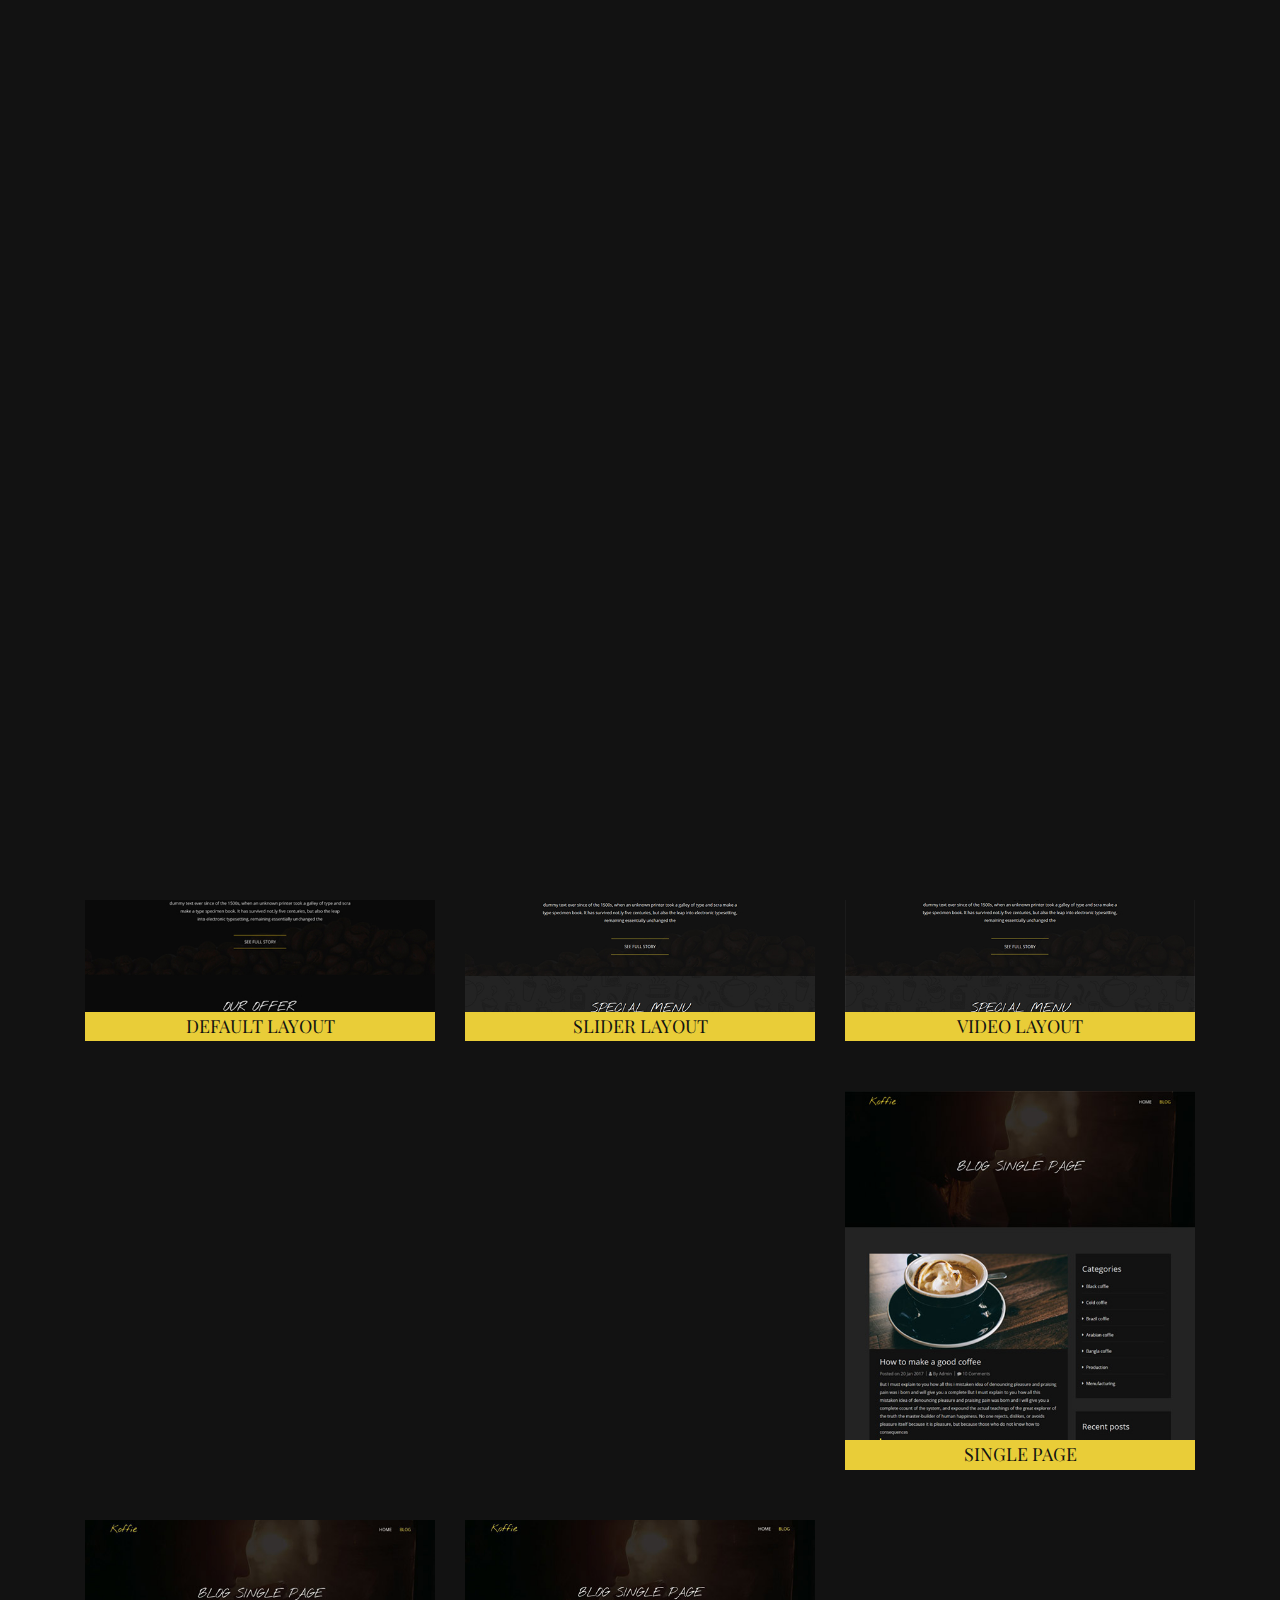
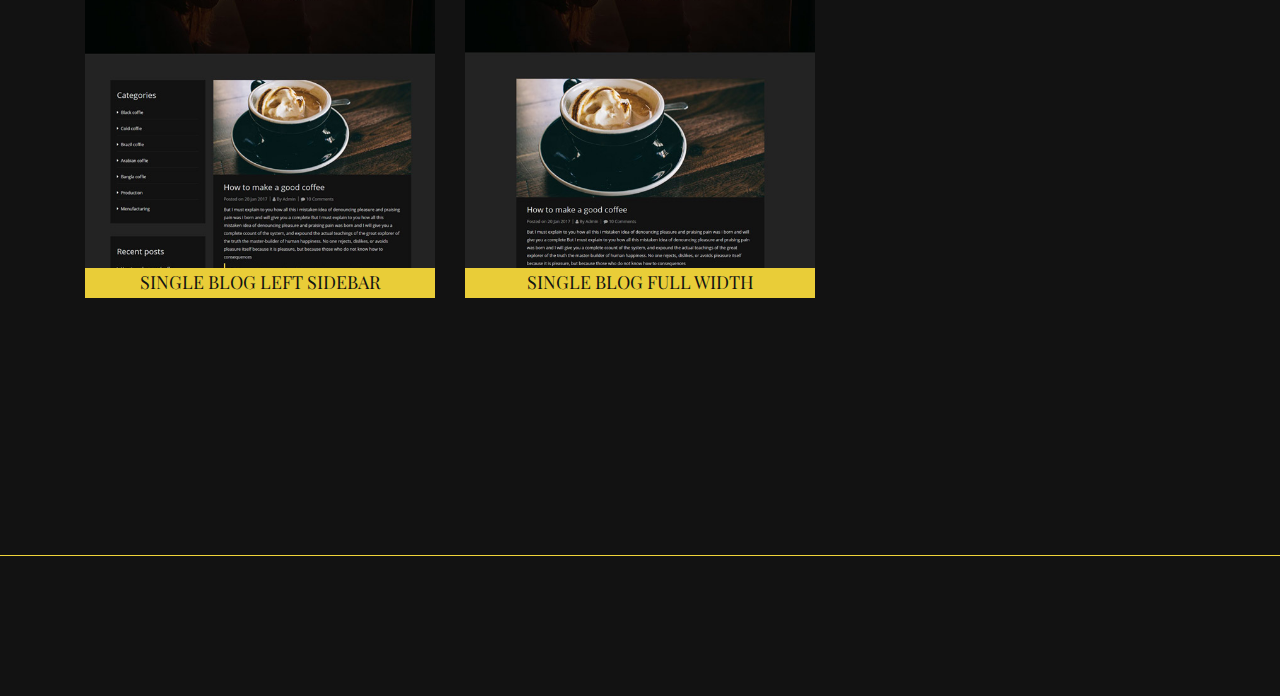
<file: index.html>
<!DOCTYPE html>
<html lang="en">
<head>
    <!-- ========== Meta Tags ========== -->
    <meta charset="UTF-8">
    <meta name="description" content="Koffie One Page HTML Landing Page">
    <meta name="keywords" content="koffie, Bootstrap, Landing page, Template, Business, One page ">
    <meta name="author" content="ThemeAtelier">
    <meta name="viewport" content="width=device-width, initial-scale=1, maximum-scale=1">
    <!-- ========== Title ========== -->
    <title>Koffie-Multi-purpose One Page HTML Template</title>
    <!-- ========== Favicon Ico ========== -->
    <link rel="icon" href="fav.ico">
    <!-- ========== STYLESHEETS ========== -->
    <!-- Bootstrap CSS -->
    <link href="css/bootstrap.min.css" rel="stylesheet">
    <!-- Fonts Awesome CSS -->
    <link href="css/font-awesome.min.css" rel="stylesheet">
	<!-- Et line icon CSS -->
    <link href="css/et-line-icon.css" rel="stylesheet">
    <!-- Owl Carousel CSS -->
    <link href="css/owl.carousel.css" rel="stylesheet">
    <link href="css/owl.transitions.css" rel="stylesheet">
    <link href="css/owl.theme.css" rel="stylesheet">
    <!-- magnific CSS -->
	<link href="css/magnific-popup.css" rel="stylesheet"/>
    <!-- Animate CSS -->
	<link href="css/animate.min.css" rel="stylesheet"/>
    <!-- Custom styles for this template -->
    <link href="css/style.css" rel="stylesheet">
    <!--responsive css -->
    <link href="css/responsive.css" rel="stylesheet">
	<link rel="stylesheet" href="css/colors/yellow.css" id="color-switch">
    <link rel="stylesheet" href="demo/demo.css">
	<style type="text/css">
			/* Demo page */
			h3{
				margin-bottom:30px;
				text-transform:uppercase;
			}
			.grid-item{
			margin-bottom:50px;
			}
			.grid-item h4{
				position:absolute;
				bottom:0px;
				width:100%;
				text-align:center;
				background:#E9CD38;
				padding-top:5px;
				padding-bottom:5px;
				font-size:18px;
				text-transform:uppercase;
				color:#121212;
			}
			.buttons{
				margin-left:5px;
				margin-right:5px;
			}
			.buttons.active{
				background:#EFD339;
				color:#121212;
			}
			.grid-item{
			display:block;
			}
	</style>
</head>
<body>
<!-- ========== preloader Start ========== -->
<div class="preloader-wrap">
	<div class="preloader">
		<div class="preloader-top">
			<div class="preloader-top-cup">
				<i class="fa fa-coffee" aria-hidden="true"></i>
			</div>
		</div>
	</div>
</div>
<!-- ========== preloader End ========== -->
<!-- ========== our story ========== -->
<section id="about" class="pt100 pb100 our-story bg-dark">
	<div class="container">
		<!-- section title -->
		<div class="row">
			<div class="col-xs-12">
				<div class="section-title text-center  fadeIn animated wow" data-wow-delay=".2s">
					<h3>Koffie-Multi-purpose One Page HTML Template</h3>
				</div>
			</div>
		</div>
		<!-- end section title-->
		<div class="row">
			<div class="col-sm-8 our-story-content col-sm-offset-2">
				<p class="fadeIn animated wow" data-wow-delay=".1s">
					KOFFIE is very beautiful, clean, interactive, modern, professional, elegant, stylish, attractive, impressive, efficiently coded, meticulously crafted professional HTML landing page. It's an one page template with 3 diffrent hero layouts. It's made by Twitter bootstrap framework and comes with very mordern designed sections.
				</p>

				<div class="text-center">
					<a href="#gallery" class="buttons scroll zoomIn animated wow">Check all demos</a>
				</div>
			</div>
		</div>
	</div>
</section>
<!-- ========== our story section  End ========== -->
<!-- ========== gallery ========== -->
<section id="gallery" class="gallery-section pt100 pb100 bg-black">
	<div class="container">
		<!-- section title -->
		<div class="row">
			<div class="col-xs-12">
				<div class="section-title text-center fadeIn animated wow" data-wow-delay=".2s">
					<h3>Koffie comes with 3 diffrent layouts and 5 blog pages</h3>
				</div>
			</div>
		</div>
		<!-- end section title-->
		<div class="row">
			<div class="col-sm-12">
				<div class="col-sm-4 animated fadeInDown wow" data-wow-delay=".1s">
					<div class="grid-item">
					<a class="overlay" target="_blank" href="default.html">
						<img src="demo/default.jpg" alt="" />
						<span class="fa fa-external-link item-icon"></span>
						<h4>Default layout</h4>
					</a>
					</div>
				</div>
				<div class="col-sm-4 animated fadeInDown wow" data-wow-delay=".2">
					<div class="grid-item">
					<a class="overlay" target="_blank" href="slider.html">
						<img src="demo/slider.jpg" alt="" />
						<span class="fa fa-external-link item-icon"></span>
						<h4>Slider layout</h4>
					</a>
					</div>
				</div>
				<div class="col-sm-4 animated fadeInDown wow" data-wow-delay=".3">
					<div class="grid-item">
						<a class="overlay" target="_blank" href="video.html">
							<img src="demo/video.jpg" alt="" />
							<span class="fa fa-external-link item-icon"></span>
							<h4>Video layout</h4>
						</a>
					</div>
				</div>
				<div class="col-sm-4 animated fadeInDown wow" data-wow-delay=".3">
					<div class="grid-item">
						<a class="overlay" target="_blank" href="blog.html">
							<img src="demo/blog.jpg" alt="" />
							<span class="fa fa-external-link item-icon"></span>
							<h4>Blog page</h4>
						</a>
					</div>
				</div>
				<div class="col-sm-4 animated fadeInDown wow" data-wow-delay=".3">
					<div class="grid-item">
						<a class="overlay" target="_blank" href="blog-layout-2.html">
							<img src="demo/blog-2.jpg" alt="" />
							<span class="fa fa-external-link item-icon"></span>
							<h4>Blog page (2)</h4>
						</a>
					</div>
				</div>
				<div class="col-sm-4">
					<div class="grid-item">
						<a class="overlay" target="_blank" href="single.html">
							<img src="demo/single-blog.jpg" alt="" />
							<span class="fa fa-external-link item-icon"></span>
							<h4>Single page</h4>
						</a>
					</div>
				</div>
				<div class="col-sm-4">
					<div class="grid-item">
						<a class="overlay" target="_blank" href="single-left-sidebar.html">
							<img src="demo/blog-left.jpg" alt="" />
							<span class="fa fa-external-link item-icon"></span>
							<h4>Single blog left sidebar</h4>
						</a>
					</div>
				</div>
				<div class="col-sm-4">
					<div class="grid-item">
						<a class="overlay" target="_blank" href="single-full.html">
							<img src="demo/blog-full.jpg" alt="" />
							<span class="fa fa-external-link item-icon"></span>
							<h4>Single blog full width</h4>
						</a>
					</div>
				</div>
				<div class="clearfix"></div>
				<div class="text-center">
					<a href="https://themeforest.net/item/koffie-one-page-html-landing-page/19231417?ref=ThemeAtelier" class="buttons scroll zoomIn animated wow">Buy koffie now</a>
				</div>
			</div>
		</div>
	</div>
</section>
<!-- ========== gallery section End ========== -->

<!-- ========== footer ========== -->
<footer id="footer" class="pt50 pb50 bg-black footer-area">
	<div class="container">
		<div class="row">
			<div class="col-sm-3 text-center-xs">
				<h3 class="logo animated fadeInLeft wow" data-wow-delay=".1s">Koffie</h3>
			</div>
			<div class="col-sm-9 text-right text-center-xs">
				<p class="animated fadeInRight wow" data-wow-delay=".2s">&copy; <script>document.write(new Date().getFullYear());</script> koffie - All Rights Reserved.</p>
			</div>
		</div>
	</div>
</footer>
<!-- ========== footer section End ========== -->
<!-- JQUERY -->
<script type="text/javascript" src="js/jquery.min.js"></script>
<!-- Bootstrap js -->
<script type="text/javascript" src="js/bootstrap.min.js"></script>
<!-- Onepage nav js -->
<script type="text/javascript" src="js/jquery.nav.js"></script>
<!-- Stellar js -->
<script type="text/javascript" src="js/jquery.stellar.min.js"></script>
<!-- Owl curosel js -->
<script type="text/javascript" src="js/owl.carousel.min.js" ></script>
<!-- magnific popuop js -->
<script type="text/javascript" src="js/jquery.magnific-popup.min.js"></script>
<!-- WOW JS -->
<script src="js/wow.min.js"></script>
<!-- Custom js -->
<script type="text/javascript" src="js/app.js"></script>
</body>
</html>
</file>
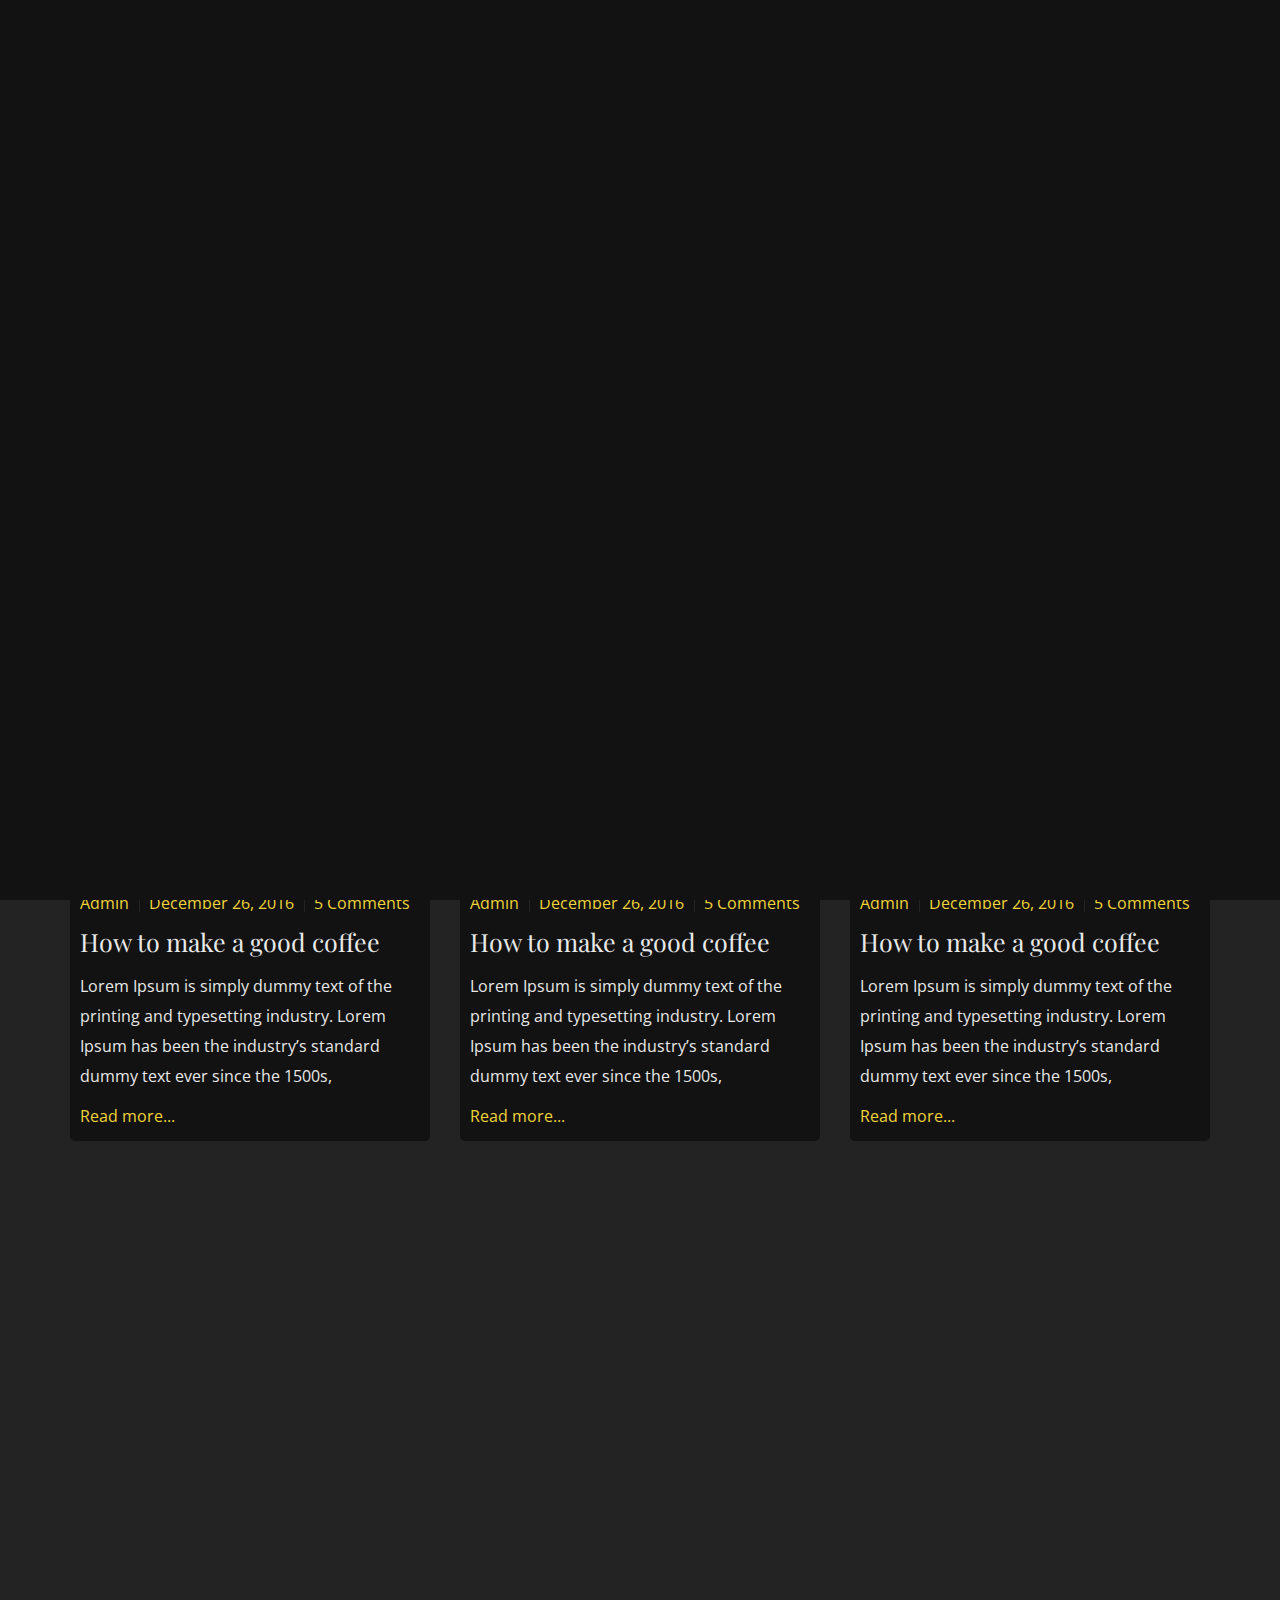
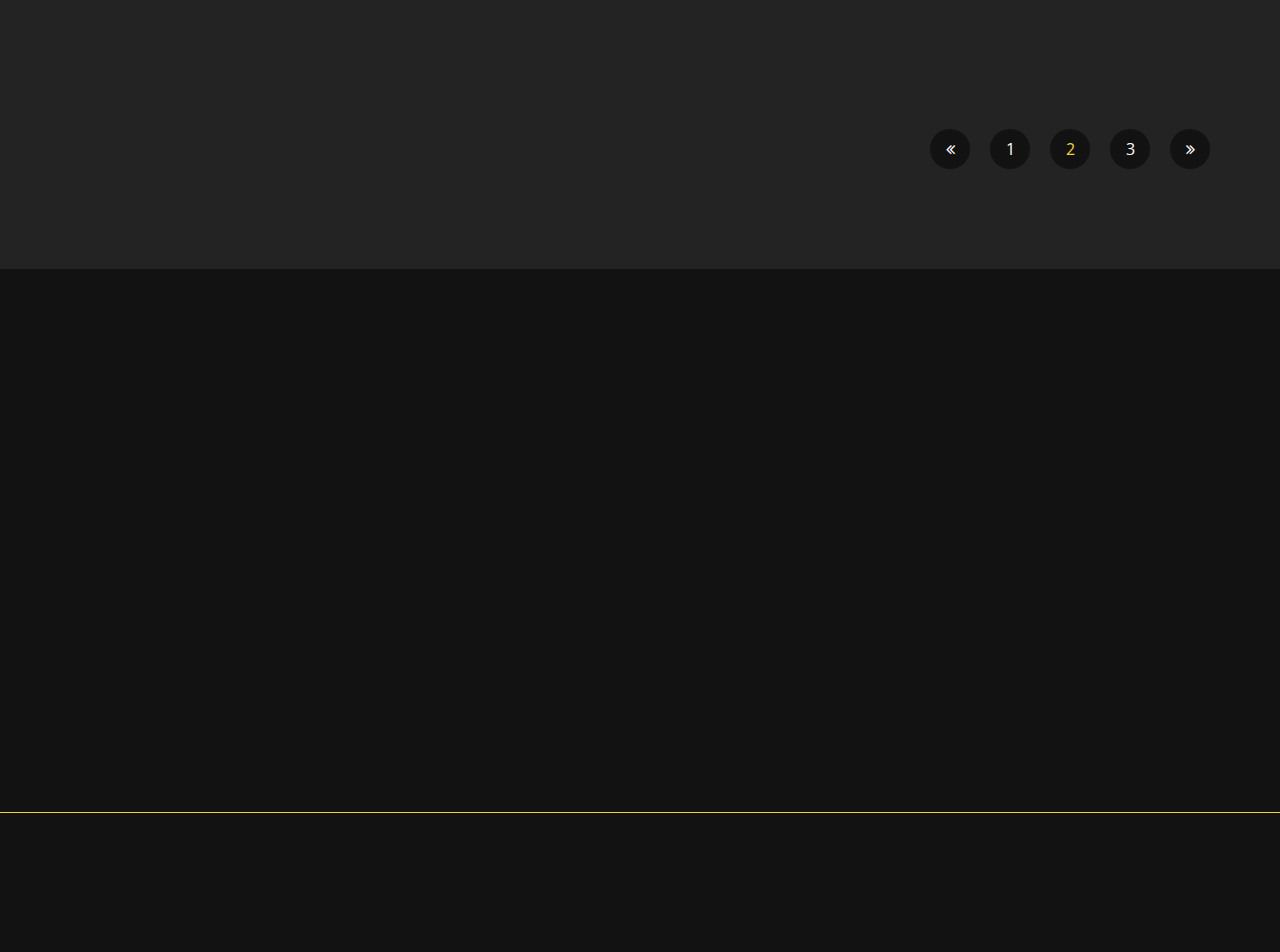
<file: blog-layout-2.html>
<!DOCTYPE html>
<html lang="en">
<head>
    <!-- ========== Meta Tags ========== -->
    <meta charset="UTF-8">
    <meta name="description" content="Koffie One Page HTML Landing Page">
    <meta name="keywords" content="koffie, Bootstrap, Landing page, Template, Business, One page ">
    <meta name="author" content="ThemeAtelier">
    <meta name="viewport" content="width=device-width, initial-scale=1, maximum-scale=1">
    <!-- ========== Title ========== -->
    <title>Koffie-Multi-purpose One Page HTML Template</title>
    <!-- ========== Favicon Ico ========== -->
    <link rel="icon" href="fav.ico">
    <!-- ========== STYLESHEETS ========== -->
    <!-- Bootstrap CSS -->
    <link href="css/bootstrap.min.css" rel="stylesheet">
    <!-- Fonts Awesome CSS -->
    <link href="css/font-awesome.min.css" rel="stylesheet">
	<!-- Et line icon CSS -->
    <link href="css/et-line-icon.css" rel="stylesheet">
    <!-- Owl Carousel CSS -->
    <link href="css/owl.carousel.css" rel="stylesheet">
    <link href="css/owl.transitions.css" rel="stylesheet">
    <link href="css/owl.theme.css" rel="stylesheet">
    <!-- magnific CSS -->
	<link href="css/magnific-popup.css" rel="stylesheet"/>
    <!-- Animate CSS -->
	<link href="css/animate.min.css" rel="stylesheet"/>
    <!-- Custom styles for this template -->
    <link href="css/style.css" rel="stylesheet">
    <!--responsive css -->
    <link href="css/responsive.css" rel="stylesheet">
	<link rel="stylesheet" href="css/colors/yellow.css" id="color-switch">
	<!-- teamplate colors -->
	<!-- <link rel="stylesheet" href="css/colors/turquoise.css">-->
	<!-- <link rel="stylesheet" href="css/colors/light-green.css"> -->
	<!-- <link rel="stylesheet" href="css/colors/purple.css"> -->
	<!-- <link rel="stylesheet" href="css/colors/light-blue.css"> -->
	<!-- <link rel="stylesheet" href="css/colors/brown.css"> -->
	<!-- CSS FOR DEMO - NOT INCLUDED IN MAIN FILES -->
    <link rel="stylesheet" href="demo/demo.css">
</head>
<body>

<!-- ========== preloader Start ========== -->
<div class="preloader-wrap">
	<div class="preloader">
		<div class="preloader-top">
			<div class="preloader-top-cup">
				<i class="fa fa-coffee" aria-hidden="true"></i>
			</div>
		</div>
	</div>
</div>
<!-- ========== preloader End ========== -->
	
<!-- ========== Header ========== -->
<header class="navbar header navbar-fixed-top">
    <div class="container">
        <!-- Navbar-header -->
        <div class="navbar-header">
            <button type="button" class="navbar-toggle mobile_menu_btn" data-toggle="collapse" data-target=".navbar-collapse" aria-expanded="false">
                <span class="sr-only">Toggle navigation</span>
                <span class="icon-bar"></span>
                <span class="icon-bar"></span>
                <span class="icon-bar"></span>
            </button>
            <!-- LOGO -->
            <a class="navbar-brand logo" href="index.html">
                Koffie
            </a>
        </div>
        <!-- end navbar-header -->

        <!-- menu -->
        <div class="navbar-collapse collapse" id="data-scroll">
            <ul class="nav navbar-nav navbar-right">
                <li><a href="index.html">Home</a></li>
                <li class="active"><a href="blog.html">Blog</a></li>
            </ul>
        </div>
        <!--/Menu -->
    </div>
    <!-- end container -->
</header>
<!-- ========== Header End ========== -->

<!-- ========== hero section ========== -->
<section id="home" data-stellar-background-ratio="0.5" class="page-header text-center" style="background:url(img/slider-1.jpg)">
    <div class="bg-overlay opacity-8"></div>
        <div class="container">
            <h1 class="intro fadeIn animated wow" data-wow-delay=".2s">Our Blog Post</h1>
        </div>

</section>
<!-- ========== hero section  End ========== -->

<!-- ========== blog section ========== -->
<section id="blog" class="pt100 pb100 bg-dark">
	<div class="container">
		<div class="row">
			<!-- Single blog start -->
			<div class="col-md-4 col-sm-6 col-xs-12">
				<div class="single-blog animated fadeInDown wow" data-wow-delay=".1s">
					<a class="post-thumb" href="single.html">
						<div class="post-format">
							<i class="fa fa-files-o" aria-hidden="true"></i>
						</div>
						<img class="img-full" src="img/blog-thumb.jpg" alt="" />
					</a>
					<div class="post-meta">
						<a href="#">Admin</a>
						<a href="#">December 26, 2016</a>
						<a href="#">5 Comments</a>
                    </div>
					<div class="post-title">
						<a href="single.html"><h3>How to make a good coffee</h3></a>
					</div>
					<p>Lorem Ipsum is simply dummy text of the printing and typesetting industry. Lorem Ipsum has been the industry’s standard dummy text ever since the 1500s,</p>
					<a href="single.html" class="readmore-btn">Read more...</a>
				</div>
			</div>
			<!-- Single blog end -->
			<!-- Single blog start -->
			<div class="col-md-4 col-sm-6 col-xs-12">
				<div class="single-blog animated fadeInDown wow" data-wow-delay=".2s">
					<a class="post-thumb" href="single.html">
						<div class="post-format">
							<i class="fa fa-files-o" aria-hidden="true"></i>
						</div>
						<img class="img-full" src="img/blog-thumb-1.jpg" alt="" />
					</a>
					<div class="post-meta">
						<a href="#">Admin</a>
						<a href="#">December 26, 2016</a>
						<a href="#">5 Comments</a>
                    </div>
					<div class="post-title">
						<a href="single.html"><h3>How to make a good coffee</h3></a>
					</div>
					<p>Lorem Ipsum is simply dummy text of the printing and typesetting industry. Lorem Ipsum has been the industry’s standard dummy text ever since the 1500s,</p>
					<a href="single.html" class="readmore-btn">Read more...</a>
				</div>
			</div>
			<!-- Single blog end -->
			<!-- Single blog start -->
			<div class="col-md-4 col-sm-6 col-xs-12">
				<div class="single-blog animated fadeInDown wow" data-wow-delay=".3s">
					<a class="post-thumb" href="single.html">
						<div class="post-format">
							<i class="fa fa-video-camera" aria-hidden="true"></i>
						</div>
						<img class="img-full" src="img/blog-thumb.jpg" alt="" />
					</a>
					<div class="post-meta">
						<a href="#">Admin</a>
						<a href="#">December 26, 2016</a>
						<a href="#">5 Comments</a>
                    </div>
					<div class="post-title">
						<a href="single.html"><h3>How to make a good coffee</h3></a>
					</div>
					<p>Lorem Ipsum is simply dummy text of the printing and typesetting industry. Lorem Ipsum has been the industry’s standard dummy text ever since the 1500s,</p>
					<a href="single.html" class="readmore-btn">Read more...</a>
				</div>
			</div>
			<!-- Single blog end -->
			<!-- Single blog start -->
			<div class="col-md-4 col-sm-6 col-xs-12">
				<div class="single-blog animated fadeInDown wow" data-wow-delay=".4s">
					<a class="post-thumb" href="single.html">
						<div class="post-format">
							<i class="fa fa-file-audio-o" aria-hidden="true"></i>
						</div>
						<img class="img-full" src="img/blog-thumb.jpg" alt="" />
					</a>
					<div class="post-meta">
						<a href="#">Admin</a>
						<a href="#">December 26, 2016</a>
						<a href="#">5 Comments</a>
                    </div>
					<div class="post-title">
						<a href="single.html"><h3>How to make a good coffee</h3></a>
					</div>
					<p>Lorem Ipsum is simply dummy text of the printing and typesetting industry. Lorem Ipsum has been the industry’s standard dummy text ever since the 1500s,</p>
					<a href="single.html" class="readmore-btn">Read more...</a>
				</div>
			</div>
			<!-- Single blog end -->
			<!-- Single blog start -->
			<div class="col-md-4 col-sm-6 col-xs-12">
				<div class="single-blog animated fadeInDown wow" data-wow-delay=".5s">
					<a class="post-thumb" href="single.html">
						<div class="post-format">
							<i class="fa fa-quote-right" aria-hidden="true"></i>
						</div>
						<img class="img-full" src="img/blog-thumb-1.jpg" alt="" />
					</a>
					<div class="post-meta">
						<a href="#">Admin</a>
						<a href="#">December 26, 2016</a>
						<a href="#">5 Comments</a>
                    </div>
					<div class="post-title">
						<a href="single.html"><h3>How to make a good coffee</h3></a>
					</div>
					<p>Lorem Ipsum is simply dummy text of the printing and typesetting industry. Lorem Ipsum has been the industry’s standard dummy text ever since the 1500s,</p>
					<a href="single.html" class="readmore-btn">Read more...</a>
				</div>
			</div>
			<!-- Single blog end -->
			<!-- Single blog start -->
			<div class="col-md-4 col-sm-6 col-xs-12">
				<div class="single-blog animated fadeInDown wow" data-wow-delay=".6s">
					<a class="post-thumb" href="single.html">
						<div class="post-format">
							<i class="fa fa-link" aria-hidden="true"></i>
						</div>
						<img class="img-full" src="img/blog-thumb.jpg" alt="" />
					</a>
					<div class="post-meta">
						<a href="#">Admin</a>
						<a href="#">December 26, 2016</a>
						<a href="#">5 Comments</a>
                    </div>
					<div class="post-title">
						<a href="single.html"><h3>How to make a good coffee</h3></a>
					</div>
					<p>Lorem Ipsum is simply dummy text of the printing and typesetting industry. Lorem Ipsum has been the industry’s standard dummy text ever since the 1500s,</p>
					<a href="single.html" class="readmore-btn">Read more...</a>
				</div>
			</div>
			<!-- Single blog end -->	
			<div class="clearfix"></div>
			
			<div class="breadcramb">
				<div class="col-sm-12">
					<ul>
						<li><a href="#"><i class="fa fa-angle-double-left" aria-hidden="true"></i></a></li>
						<li><a href="#">1</a></li>
						<li class="active"><a href="#">2</a></li>
						<li><a href="#">3</a></li>
						<li><a href="#"><i class="fa fa-angle-double-right" aria-hidden="true"></i></a></li>
					</ul>
				</div>
			</div>
			
		</div>
	</div>
</section>
<!-- ========== blog section End ========== -->
<!-- ========== contact section ========== -->
<section id="contact" class="pt100 pb100 bg-black">
	<div class="container">
		<!-- section title -->
		<div class="row">
			<div class="col-sm-4">
				<div class="single-contact-widget animated fadeInDown wow" data-wow-delay=".1s">
					<div class="contact-widget-icon">
						<i class="fa fa-clock-o"></i>
					</div>
					<h3>Working Days</h3>
					<p><span class="color-primary">Monday - Friday</span><br>10:00 AM - 11:00 PM</p><br><p><span class="color-primary">Saturday - Sunday</span><br>10:00 AM - 05:00 PM</p>
				</div>
			</div>
			<div class="col-sm-4">
				<div class="single-contact-widget animated fadeInDown wow" data-wow-delay=".2s">
					<div class="contact-widget-icon">
						<i class="fa fa-paper-plane"></i>
					</div>
					<h3>Shop Location</h3>
					<p><span class="color-primary">Caffe Address:</span><br>350 Fifth Avenue, 34th floor. New York.</p>
				</div>
			</div>
			<div class="col-sm-4">
				<div class="single-contact-widget animated fadeInDown wow" data-wow-delay=".3s">
					<div class="contact-widget-icon">
						<i class="fa fa-phone"></i>
					</div>
					<h3>Shop Contact</h3>
					<p><span class="color-primary">Say Hello</span><br>(555) 555-1234 (or)<br>(555) 555-1234</p><p><a href="mailto:contact@caffe.com">contact@caffe.com</a></p>
				</div>
			</div>
		</div>
		<!-- end section title-->
	</div>
</section>
<!-- ========== contact section End ========== -->
<!-- ========== footer ========== -->
<footer id="footer" class="pt50 pb50 footer-area bg-black">
	<div class="container">
		<div class="row">
			<div class="col-sm-3 text-center-xs">
				<h3 class="logo animated fadeInLeft wow" data-wow-delay=".1s">Koffie</h3>
			</div>
			<div class="col-sm-9 text-right text-center-xs">
				<p class="animated fadeInRight wow" data-wow-delay=".2s">&copy; <script>document.write(new Date().getFullYear());</script> koffie - All Rights Reserved.</p>
			</div>
		</div>
	</div>
</footer>
<!-- ========== footer section End ========== -->
<!-- JQUERY -->
<script type="text/javascript" src="js/jquery.min.js"></script>
<!-- Bootstrap js -->
<script type="text/javascript" src="js/bootstrap.min.js"></script>
<!-- Onepage nav js -->
<script type="text/javascript" src="js/jquery.nav.js"></script>
<!-- Stellar js -->
<script type="text/javascript" src="js/jquery.stellar.min.js"></script>
<!-- Owl curosel js -->
<script type="text/javascript" src="js/owl.carousel.min.js" ></script>
<!-- magnific popuop js -->
<script type="text/javascript" src="js/jquery.magnific-popup.min.js"></script>
<!-- WOW JS -->
<script src="js/wow.min.js"></script>
<!-- Custom js -->
<script type="text/javascript" src="js/app.js"></script>

<!-- =========================================================
     STYLE SWITCHER | ONLY FOR DEMO NOT INCLUDED IN MAIN FILES
============================================================== -->
<script type="text/javascript" src="demo/demo.js"></script>
<div class="demo-style-switch" id="switch-style">
	<a id="toggle-switcher" class="switch-button" title="Change Styles"><span class="fa fa-cogs"></span></a>
	<div class="switched-options">
		<div class="config-title">
			Colors :
		</div>
		<ul class="styles">
			<li>
			<div class="yellow color" id="yellow">
			</div>
			</li>
			<li>
			<div class="turquoise color" id="turquoise">
			</div></li>
			<li>
			<div class="light-green color" id="light-green">
			</div>
			</li>
			<li>
			<div class="purple color" id="purple">
			</div>
			</li>
			<li>
			<div class="light-blue color" id="light-blue">
			</div>
			</li>
			<li>
			<div class="brown color" id="brown">
			</div>
			</li>
		</ul>
	</div>
</div>
</body>
</html>
</file>
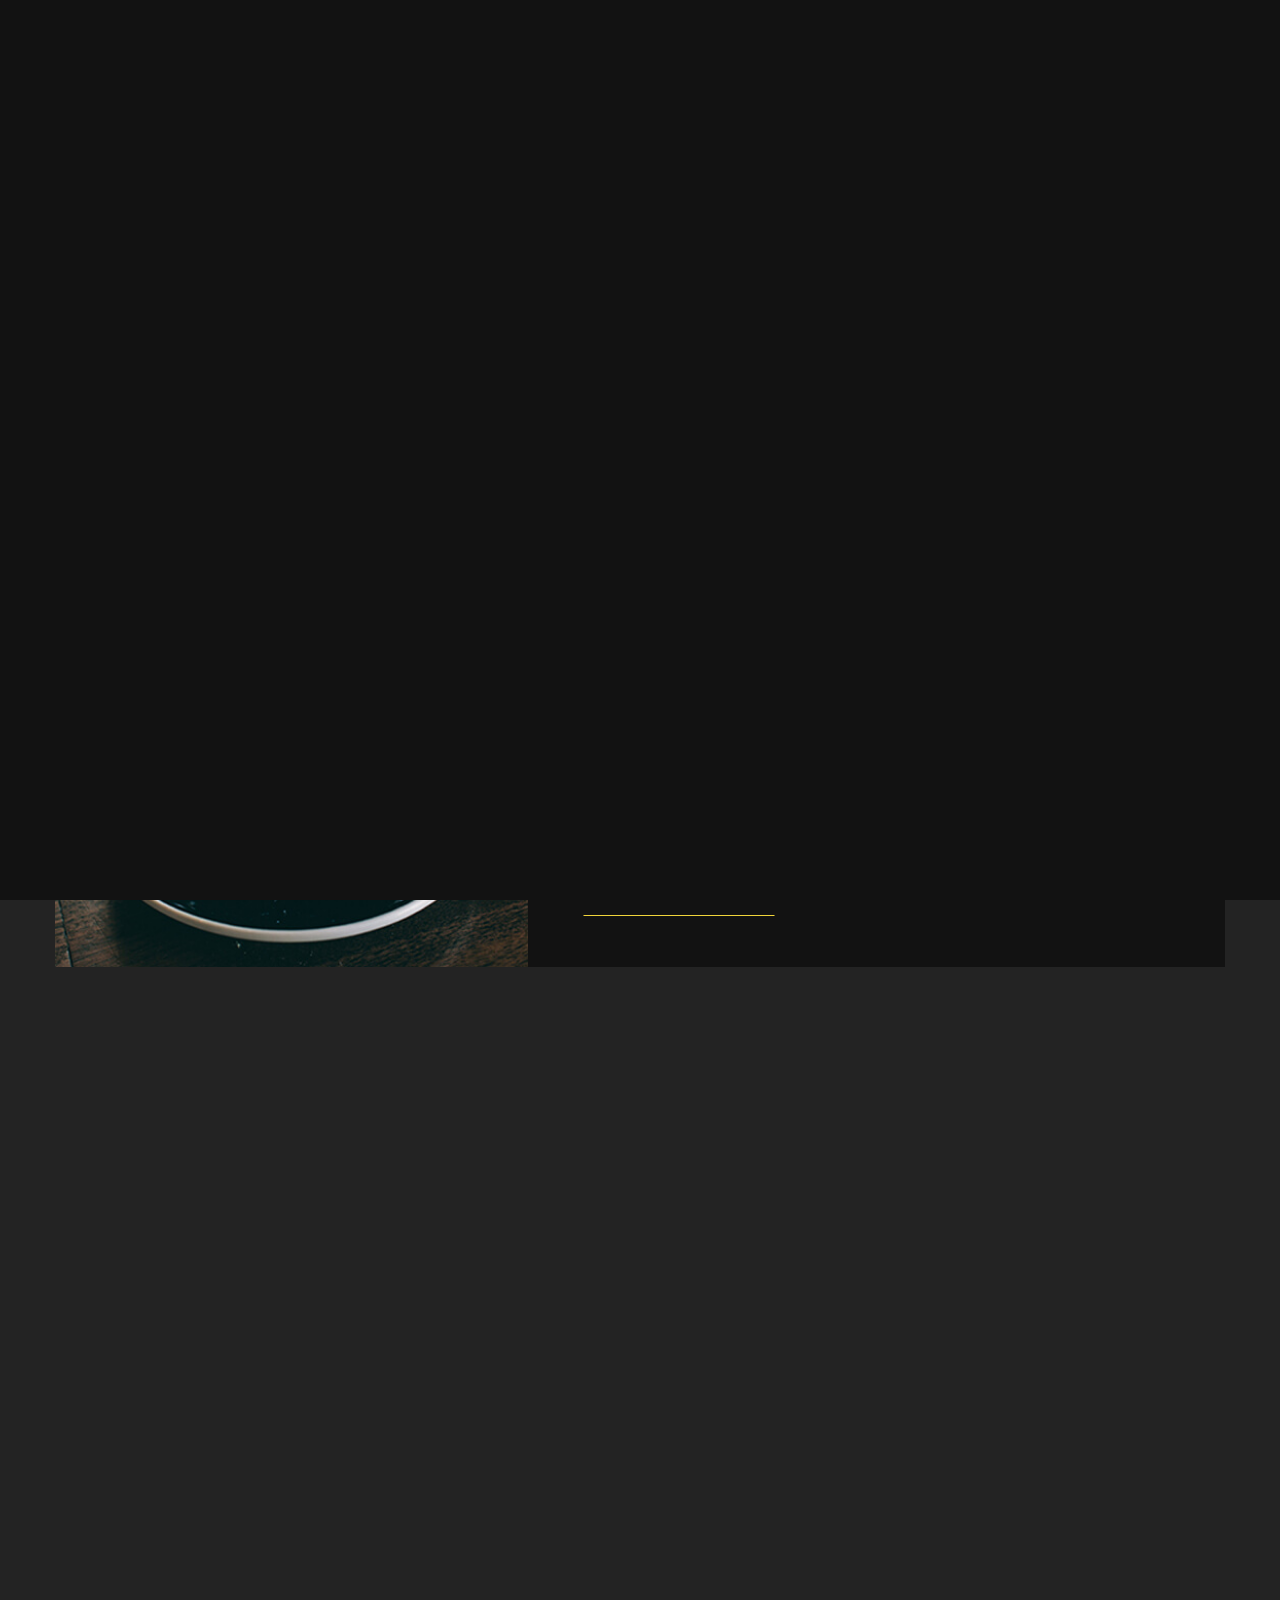
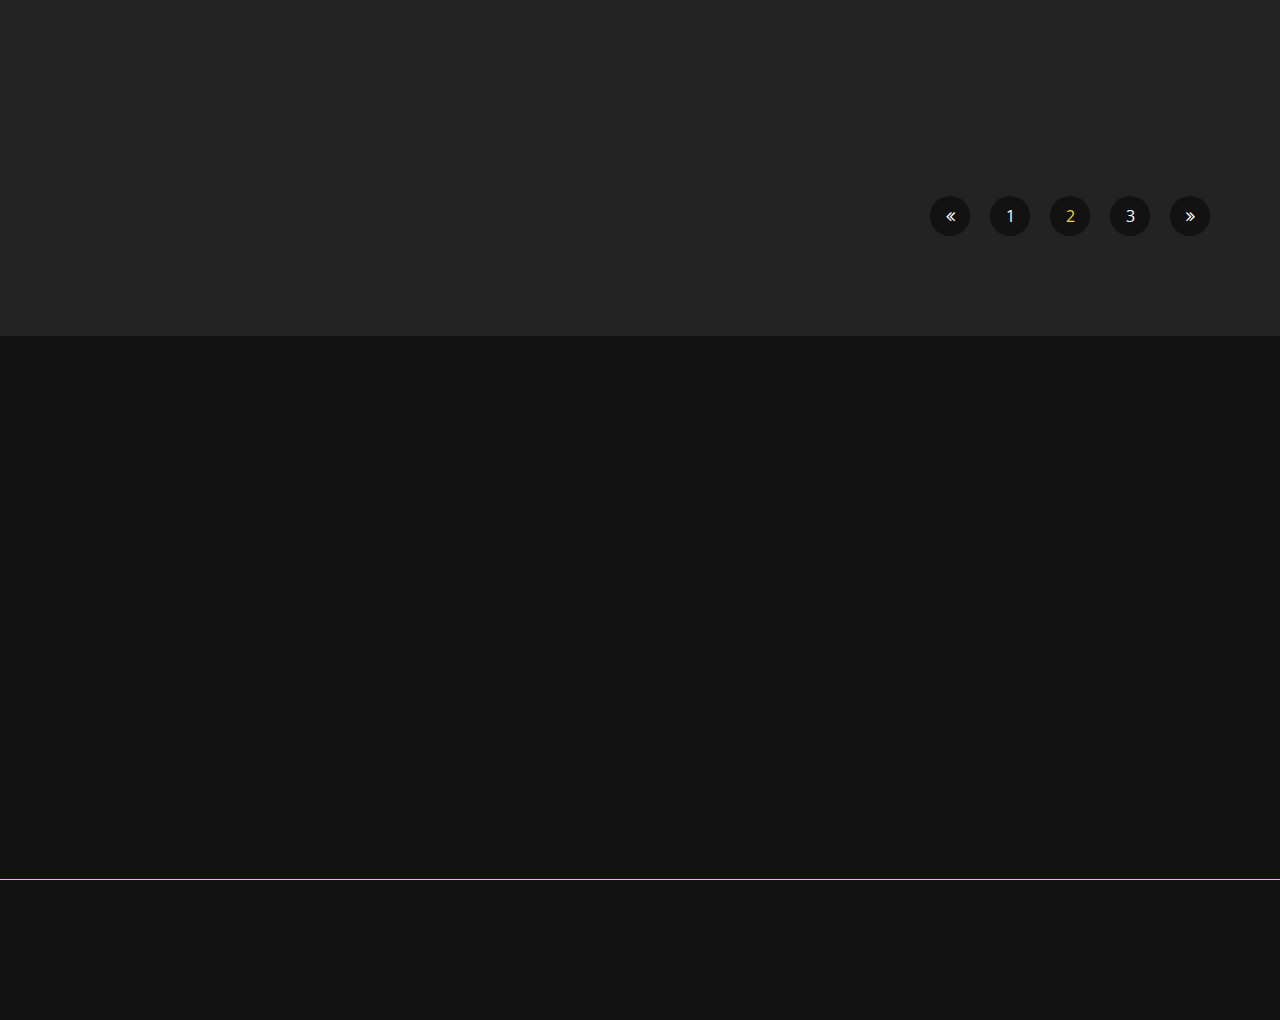
<file: blog.html>
<!DOCTYPE html>
<html lang="en">
<head>
    <!-- ========== Meta Tags ========== -->
    <meta charset="UTF-8">
    <meta name="description" content="Koffie One Page HTML Landing Page">
    <meta name="keywords" content="koffie, Bootstrap, Landing page, Template, Business, One page ">
    <meta name="author" content="ThemeAtelier">
    <meta name="viewport" content="width=device-width, initial-scale=1, maximum-scale=1">
    <!-- ========== Title ========== -->
    <title>Koffie-Multi-purpose One Page HTML Template</title>
    <!-- ========== Favicon Ico ========== -->
    <link rel="icon" href="fav.ico">
    <!-- ========== STYLESHEETS ========== -->
    <!-- Bootstrap CSS -->
    <link href="css/bootstrap.min.css" rel="stylesheet">
    <!-- Fonts Awesome CSS -->
    <link href="css/font-awesome.min.css" rel="stylesheet">
	<!-- Et line icon CSS -->
    <link href="css/et-line-icon.css" rel="stylesheet">
    <!-- Owl Carousel CSS -->
    <link href="css/owl.carousel.css" rel="stylesheet">
    <link href="css/owl.transitions.css" rel="stylesheet">
    <link href="css/owl.theme.css" rel="stylesheet">
    <!-- magnific CSS -->
	<link href="css/magnific-popup.css" rel="stylesheet"/>
    <!-- Animate CSS -->
	<link href="css/animate.min.css" rel="stylesheet"/>
    <!-- Custom styles for this template -->
    <link href="css/style.css" rel="stylesheet">
    <!--responsive css -->
    <link href="css/responsive.css" rel="stylesheet">
	<link rel="stylesheet" href="css/colors/yellow.css" id="color-switch">
	<!-- teamplate colors -->
	<!-- <link rel="stylesheet" href="css/colors/turquoise.css">-->
	<!-- <link rel="stylesheet" href="css/colors/light-green.css"> -->
	<!-- <link rel="stylesheet" href="css/colors/purple.css"> -->
	<!-- <link rel="stylesheet" href="css/colors/light-blue.css"> -->
	<!-- <link rel="stylesheet" href="css/colors/brown.css"> -->
	<!-- CSS FOR DEMO - NOT INCLUDED IN MAIN FILES -->
    <link rel="stylesheet" href="demo/demo.css">
</head>
<body>

<!-- ========== preloader Start ========== -->
<div class="preloader-wrap">
	<div class="preloader">
		<div class="preloader-top">
			<div class="preloader-top-cup">
				<i class="fa fa-coffee" aria-hidden="true"></i>
			</div>
		</div>
	</div>
</div>
<!-- ========== preloader End ========== -->
	
<!-- ========== Header ========== -->
<header class="navbar header navbar-fixed-top">
    <div class="container">
        <!-- Navbar-header -->
        <div class="navbar-header">
            <button type="button" class="navbar-toggle mobile_menu_btn" data-toggle="collapse" data-target=".navbar-collapse" aria-expanded="false">
                <span class="sr-only">Toggle navigation</span>
                <span class="icon-bar"></span>
                <span class="icon-bar"></span>
                <span class="icon-bar"></span>
            </button>
            <!-- LOGO -->
            <a class="navbar-brand logo" href="index.html">
                Koffie
            </a>
        </div>
        <!-- end navbar-header -->

        <!-- menu -->
        <div class="navbar-collapse collapse" id="data-scroll">
            <ul class="nav navbar-nav navbar-right">
                <li><a href="index.html">Home</a></li>
                <li class="active"><a href="blog.html">Blog</a></li>
            </ul>
        </div>
        <!--/Menu -->
    </div>
    <!-- end container -->
</header>
<!-- ========== Header End ========== -->

<!-- ========== hero section ========== -->
<section id="home" data-stellar-background-ratio="0.5" class="page-header text-center" style="background:url(img/slider-1.jpg)">
    <div class="bg-overlay opacity-8"></div>
        <div class="container">
            <h1 class="intro fadeIn animated wow" data-wow-delay=".2s">Our Blog Post</h1>
        </div>

</section>
<!-- ========== hero section  End ========== -->

<!-- ========== blog section ========== -->
<section id="blog" class="pt100 pb100 bg-dark">
	<div class="container">
		<div class="row">
			<!-- Single blog start -->
				<div class="single-blog horizontal-blog animated fadeInDown wow" data-wow-delay=".1s">
					<div class="col-sm-5 pl-0">
						<a href="single.html" class="post-thumb">
							<div class="post-format">
								<i class="fa fa-files-o" aria-hidden="true"></i>
							</div>
							<img class="img-full" src="img/blog-thumb.jpg" alt="" />
						</a>
					</div>
					<div class="col-sm-7 blog-list-content">
						<div class="post-title">
							<a href="single.html"><h2>How to make a good coffee</h2></a>
						</div>
						<p>Lorem Ipsum is simply dummy of the printing dummy of the printing He is good mam and typesetting industry. Lorem Ipsum has been the He is good mam and typesetting industry. Lorem Ipsum has been the</p>
						<div class="post-meta">
							<a href="#">Posted on 20 Jan  2017</a>
							<a href="#"><i class="fa fa-user" aria-hidden="true"></i>  By Admin</a>
							<a href="#"><i class="fa fa-comment" aria-hidden="true"></i>  10 Comments</a>
						</div>
						<a href="single.html" class="buttons read-more-button">Read more</a>
					</div>
				</div>
			<!-- Single blog end -->
			<!-- Single blog start -->
				<div class="single-blog horizontal-blog animated fadeInDown wow" data-wow-delay=".2s">
					<div class="col-sm-5 pl-0">
						<a href="single.html" class="post-thumb">
							<div class="post-format">
								<i class="fa fa-video-camera" aria-hidden="true"></i>
							</div>
							<img class="img-full" src="img/blog-thumb-1.jpg" alt="" />
						</a>
					</div>
					<div class="col-sm-7 blog-list-content">
						<div class="post-title">
							<a href="single.html"><h2>How to make a good coffee</h2></a>
						</div>
						<p>Lorem Ipsum is simply dummy of the printing dummy of the printing He is good mam and typesetting industry. Lorem Ipsum has been the He is good mam and typesetting industry. Lorem Ipsum has been the</p>
						<div class="post-meta">
							<a href="#">Posted on 20 Jan  2017</a>
							<a href="#"><i class="fa fa-user" aria-hidden="true"></i>  By Admin</a>
							<a href="#"><i class="fa fa-comment" aria-hidden="true"></i>  10 Comments</a>
						</div>
						<a href="single.html" class="buttons read-more-button">Read more</a>
					</div>
				</div>
			<!-- Single blog end -->
			<!-- Single blog start -->
				<div class="single-blog horizontal-blog animated fadeInDown wow" data-wow-delay=".2s">
					<div class="col-sm-5 pl-0">
						<a href="single.html" class="post-thumb">
							<div class="post-format">
								<i class="fa fa-video-camera" aria-hidden="true"></i>
							</div>
							<img class="img-full" src="img/blog-thumb-1.jpg" alt="" />
						</a>
					</div>
					<div class="col-sm-7 blog-list-content">
						<div class="post-title">
							<a href="single.html"><h2>How to make a good coffee</h2></a>
						</div>
						<p>Lorem Ipsum is simply dummy of the printing dummy of the printing He is good mam and typesetting industry. Lorem Ipsum has been the He is good mam and typesetting industry. Lorem Ipsum has been the</p>
						<div class="post-meta">
							<a href="#">Posted on 20 Jan  2017</a>
							<a href="#"><i class="fa fa-user" aria-hidden="true"></i>  By Admin</a>
							<a href="#"><i class="fa fa-comment" aria-hidden="true"></i>  10 Comments</a>
						</div>
						<a href="single.html" class="buttons read-more-button">Read more</a>
					</div>
				</div>
			<!-- Single blog end -->
			<div class="clearfix"></div>
			
			<div class="breadcramb">
				<div class="col-sm-12">
					<ul>
						<li><a href="#"><i class="fa fa-angle-double-left" aria-hidden="true"></i></a></li>
						<li><a href="#">1</a></li>
						<li class="active"><a href="#">2</a></li>
						<li><a href="#">3</a></li>
						<li><a href="#"><i class="fa fa-angle-double-right" aria-hidden="true"></i></a></li>
					</ul>
				</div>
			</div>
			
		</div>
	</div>
</section>
<!-- ========== blog section End ========== -->
<!-- ========== contact section ========== -->
<section id="contact" class="pt100 pb100 bg-black">
	<div class="container">
		<!-- section title -->
		<div class="row">
			<div class="col-sm-4">
				<div class="single-contact-widget animated fadeInDown wow" data-wow-delay=".1s">
					<div class="contact-widget-icon">
						<i class="fa fa-clock-o"></i>
					</div>
					<h3>Working Days</h3>
					<p><span class="color-primary">Monday - Friday</span><br>10:00 AM - 11:00 PM</p><br><p><span class="color-primary">Saturday - Sunday</span><br>10:00 AM - 05:00 PM</p>
				</div>
			</div>
			<div class="col-sm-4">
				<div class="single-contact-widget animated fadeInDown wow" data-wow-delay=".2s">
					<div class="contact-widget-icon">
						<i class="fa fa-paper-plane"></i>
					</div>
					<h3>Shop Location</h3>
					<p><span class="color-primary">Caffe Address:</span><br>350 Fifth Avenue, 34th floor. New York.</p>
				</div>
			</div>
			<div class="col-sm-4">
				<div class="single-contact-widget animated fadeInDown wow" data-wow-delay=".3s">
					<div class="contact-widget-icon">
						<i class="fa fa-phone"></i>
					</div>
					<h3>Shop Contact</h3>
					<p><span class="color-primary">Say Hello</span><br>(555) 555-1234 (or)<br>(555) 555-1234</p><p><a href="mailto:contact@caffe.com">contact@caffe.com</a></p>
				</div>
			</div>
		</div>
		<!-- end section title-->
	</div>
</section>
<!-- ========== contact section End ========== -->
<!-- ========== footer ========== -->
<footer id="footer" class="pt50 pb50 footer-area bg-black">
	<div class="container">
		<div class="row">
			<div class="col-sm-3 text-center-xs">
				<h3 class="logo animated fadeInLeft wow" data-wow-delay=".1s">Koffie</h3>
			</div>
			<div class="col-sm-9 text-right text-center-xs">
				<p class="animated fadeInRight wow" data-wow-delay=".2s">&copy; <script>document.write(new Date().getFullYear());</script> koffie - All Rights Reserved.</p>
			</div>
		</div>
	</div>
</footer>
<!-- ========== footer section End ========== -->
<!-- JQUERY -->
<script type="text/javascript" src="js/jquery.min.js"></script>
<!-- Bootstrap js -->
<script type="text/javascript" src="js/bootstrap.min.js"></script>
<!-- Onepage nav js -->
<script type="text/javascript" src="js/jquery.nav.js"></script>
<!-- Stellar js -->
<script type="text/javascript" src="js/jquery.stellar.min.js"></script>
<!-- Owl curosel js -->
<script type="text/javascript" src="js/owl.carousel.min.js" ></script>
<!-- magnific popuop js -->
<script type="text/javascript" src="js/jquery.magnific-popup.min.js"></script>
<!-- WOW JS -->
<script src="js/wow.min.js"></script>
<!-- Custom js -->
<script type="text/javascript" src="js/app.js"></script>

<!-- =========================================================
     STYLE SWITCHER | ONLY FOR DEMO NOT INCLUDED IN MAIN FILES
============================================================== -->
<script type="text/javascript" src="demo/demo.js"></script>
<div class="demo-style-switch" id="switch-style">
	<a id="toggle-switcher" class="switch-button" title="Change Styles"><span class="fa fa-cogs"></span></a>
	<div class="switched-options">
		<div class="config-title">
			Colors :
		</div>
		<ul class="styles">
			<li>
			<div class="yellow color" id="yellow">
			</div>
			</li>
			<li>
			<div class="turquoise color" id="turquoise">
			</div></li>
			<li>
			<div class="light-green color" id="light-green">
			</div>
			</li>
			<li>
			<div class="purple color" id="purple">
			</div>
			</li>
			<li>
			<div class="light-blue color" id="light-blue">
			</div>
			</li>
			<li>
			<div class="brown color" id="brown">
			</div>
			</li>
		</ul>
	</div>
</div>
</body>
</html>
</file>
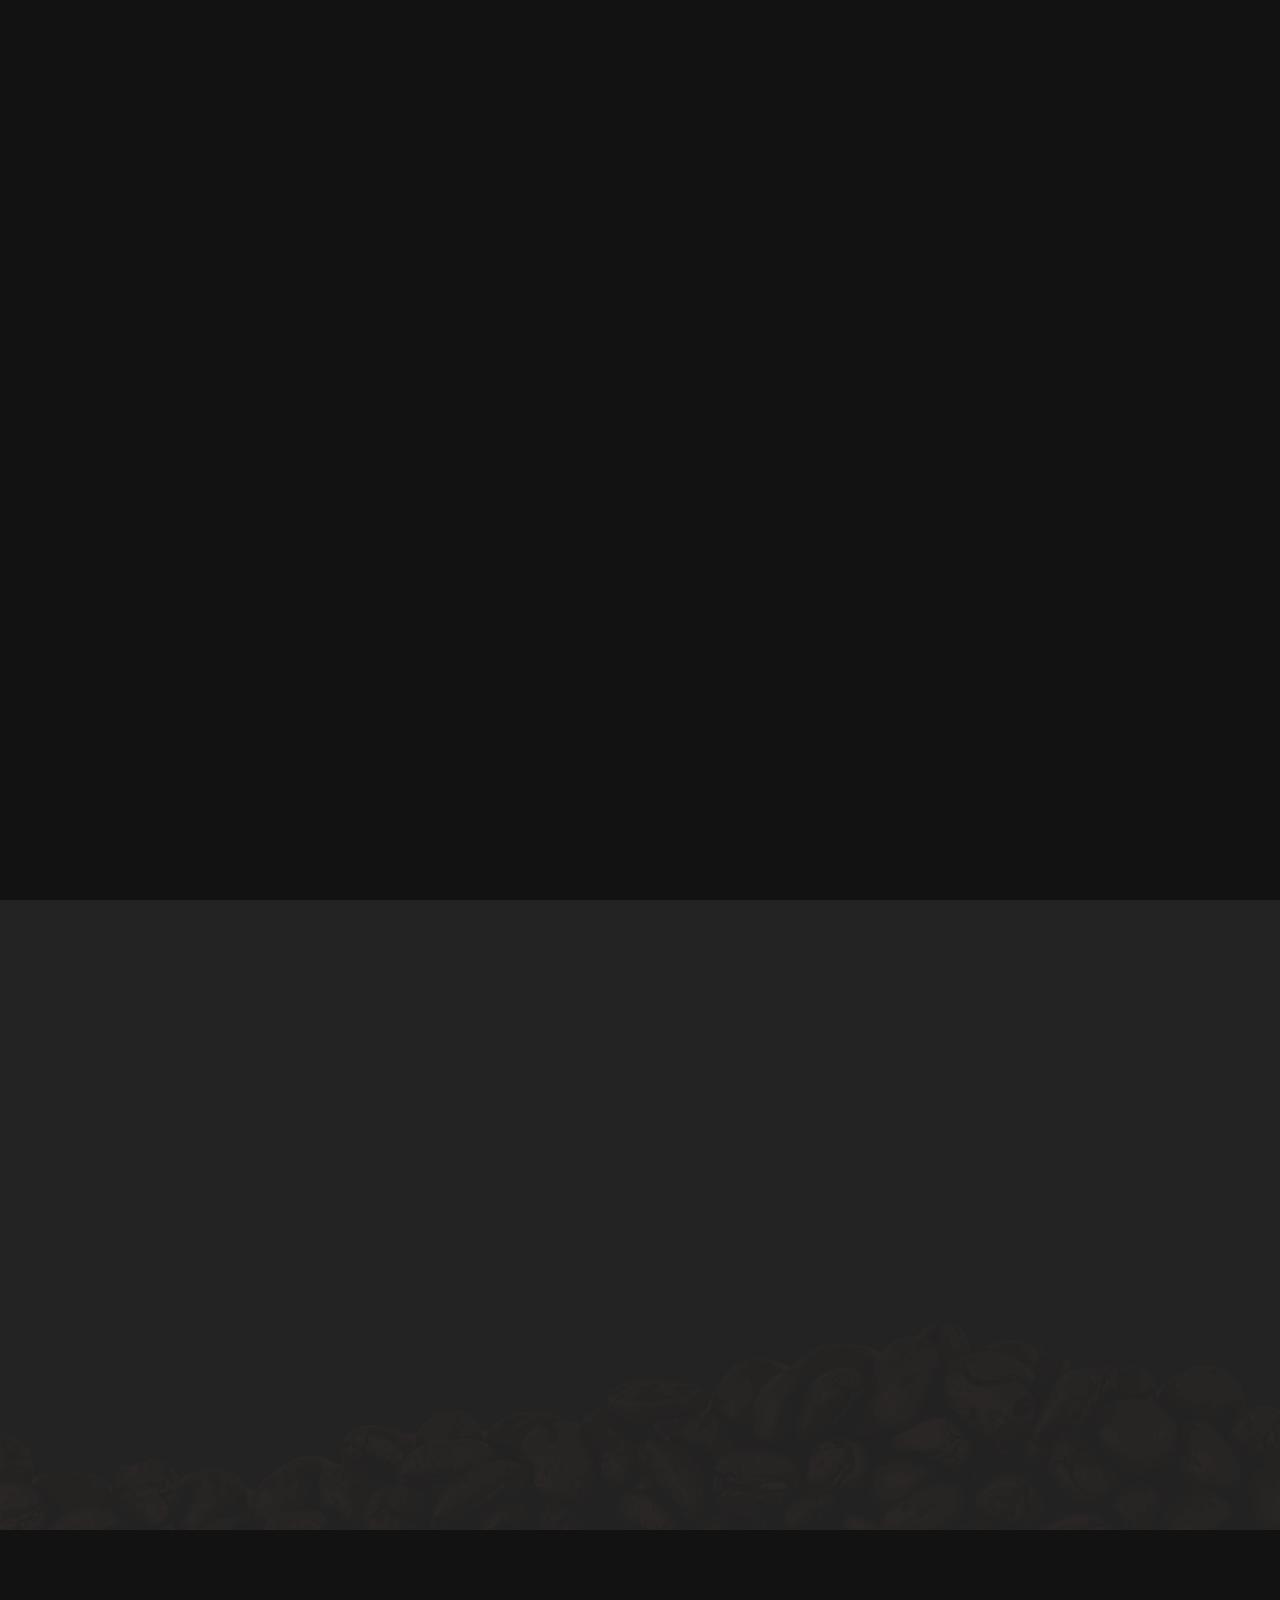
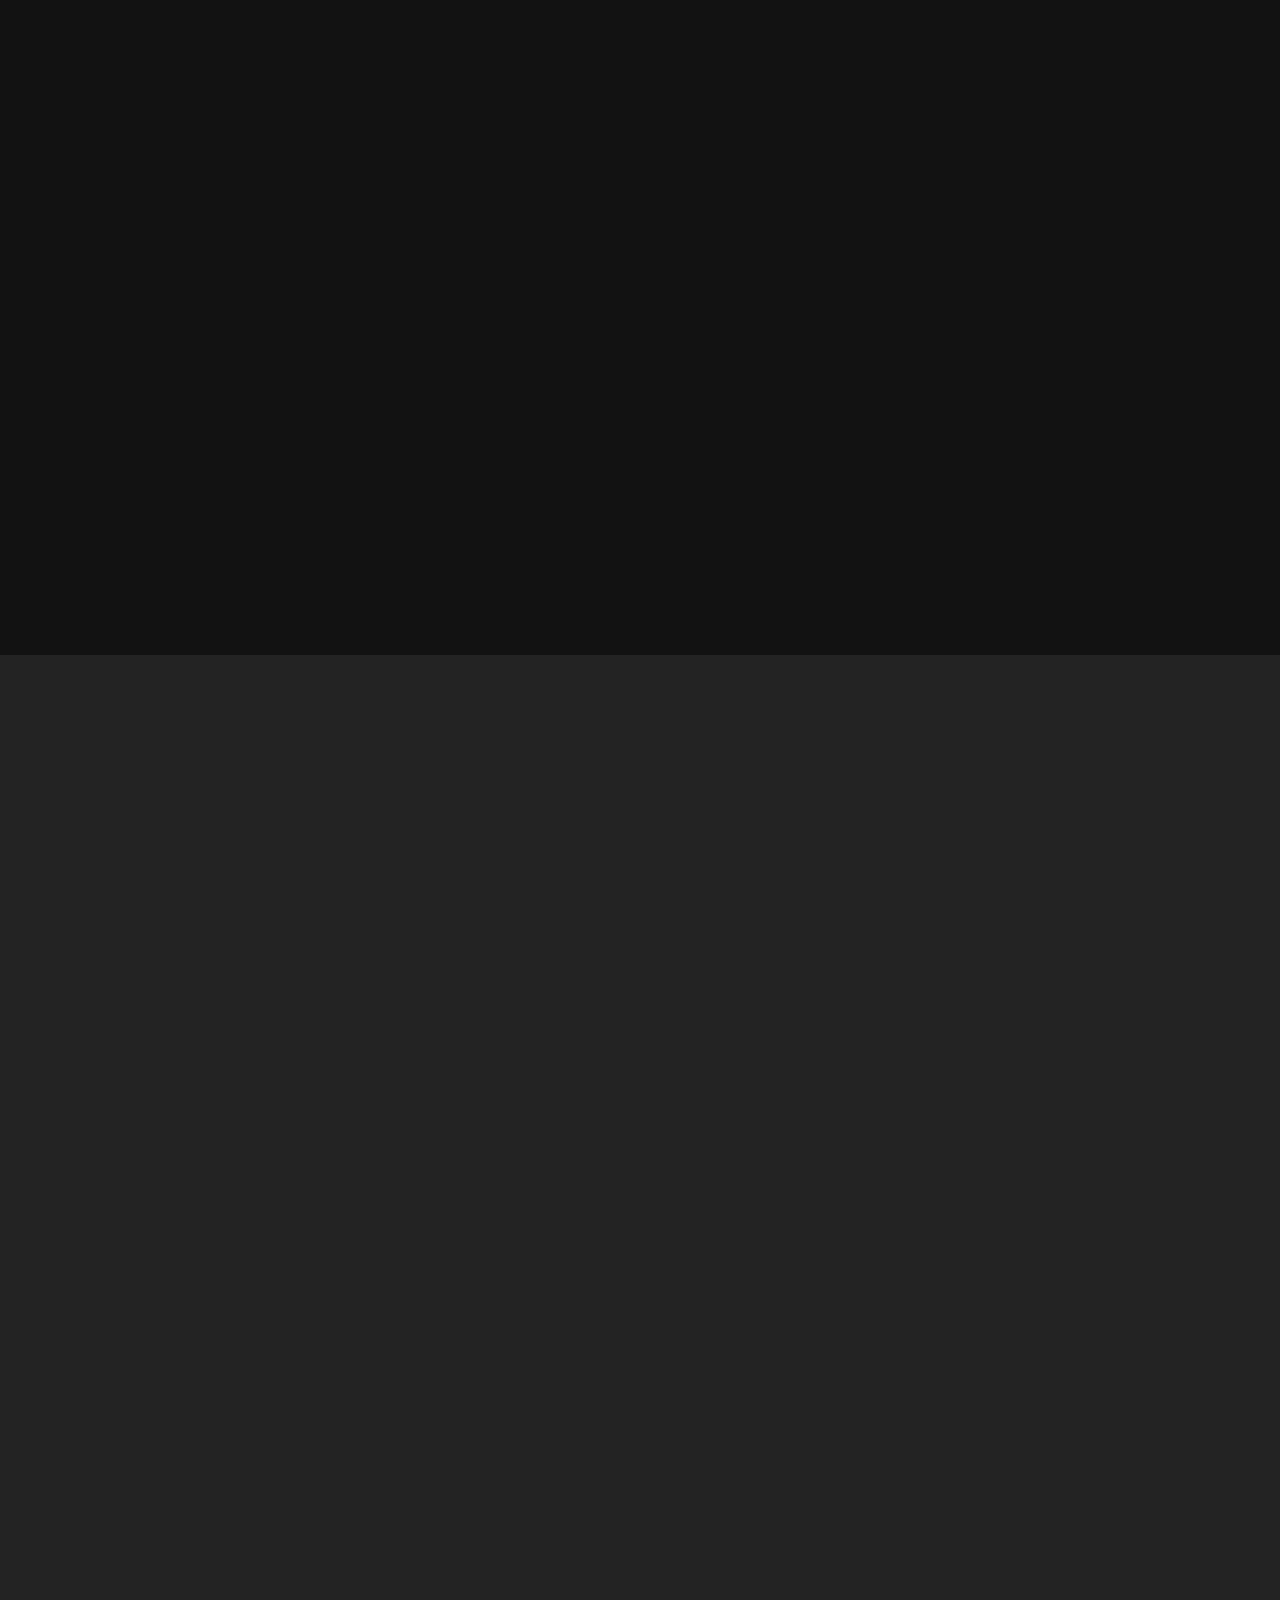
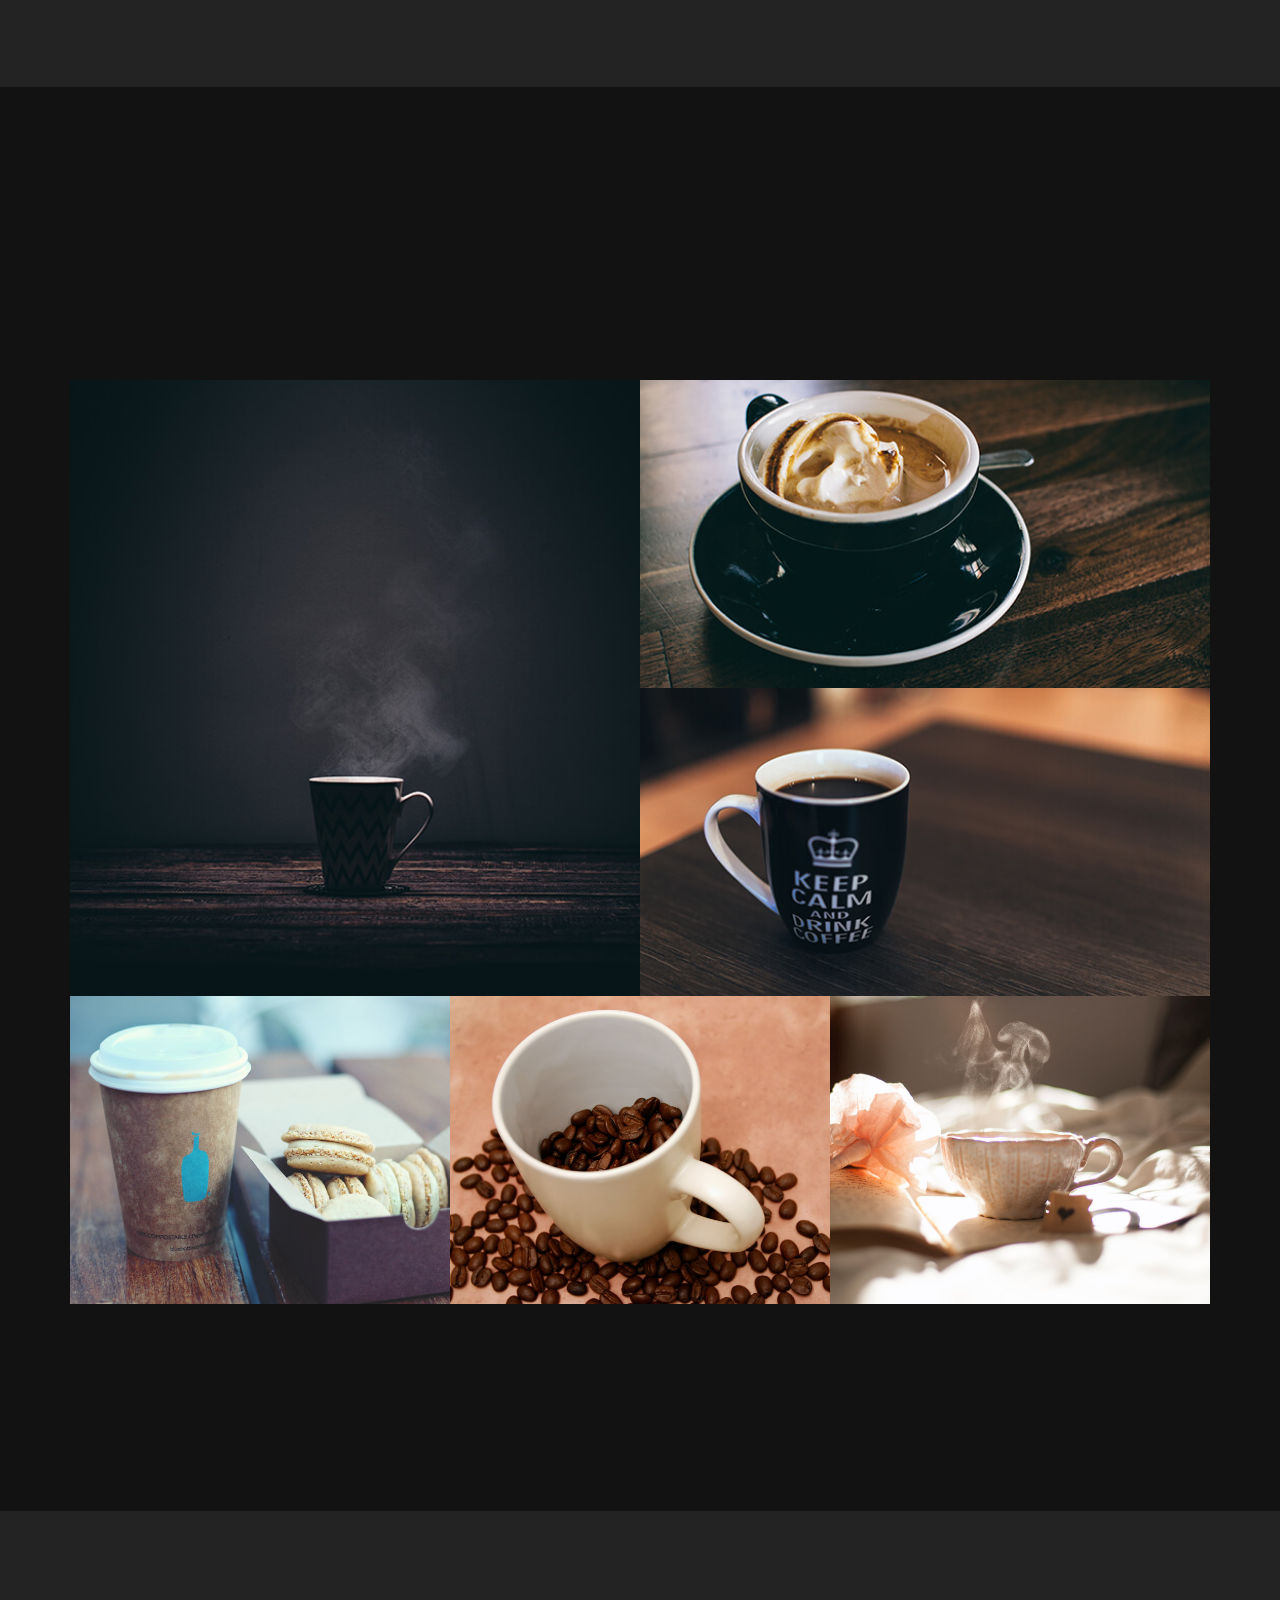
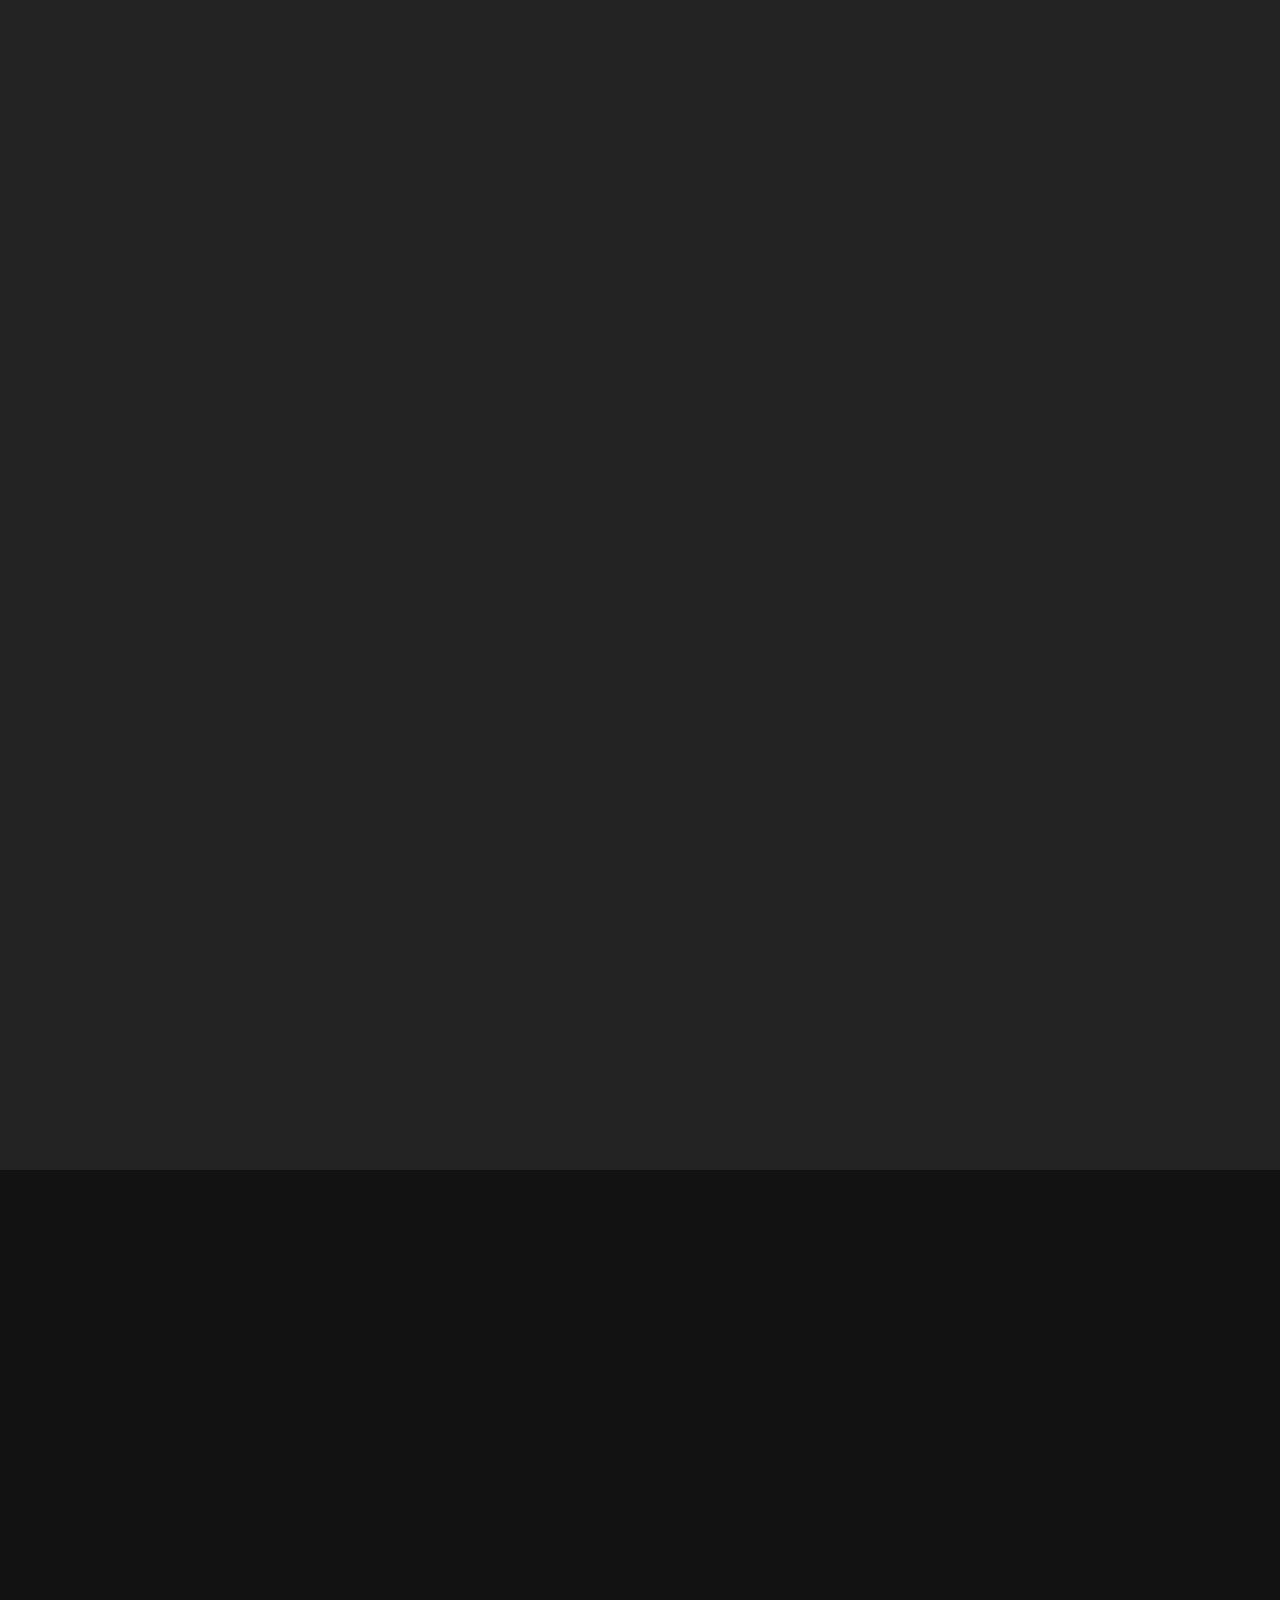
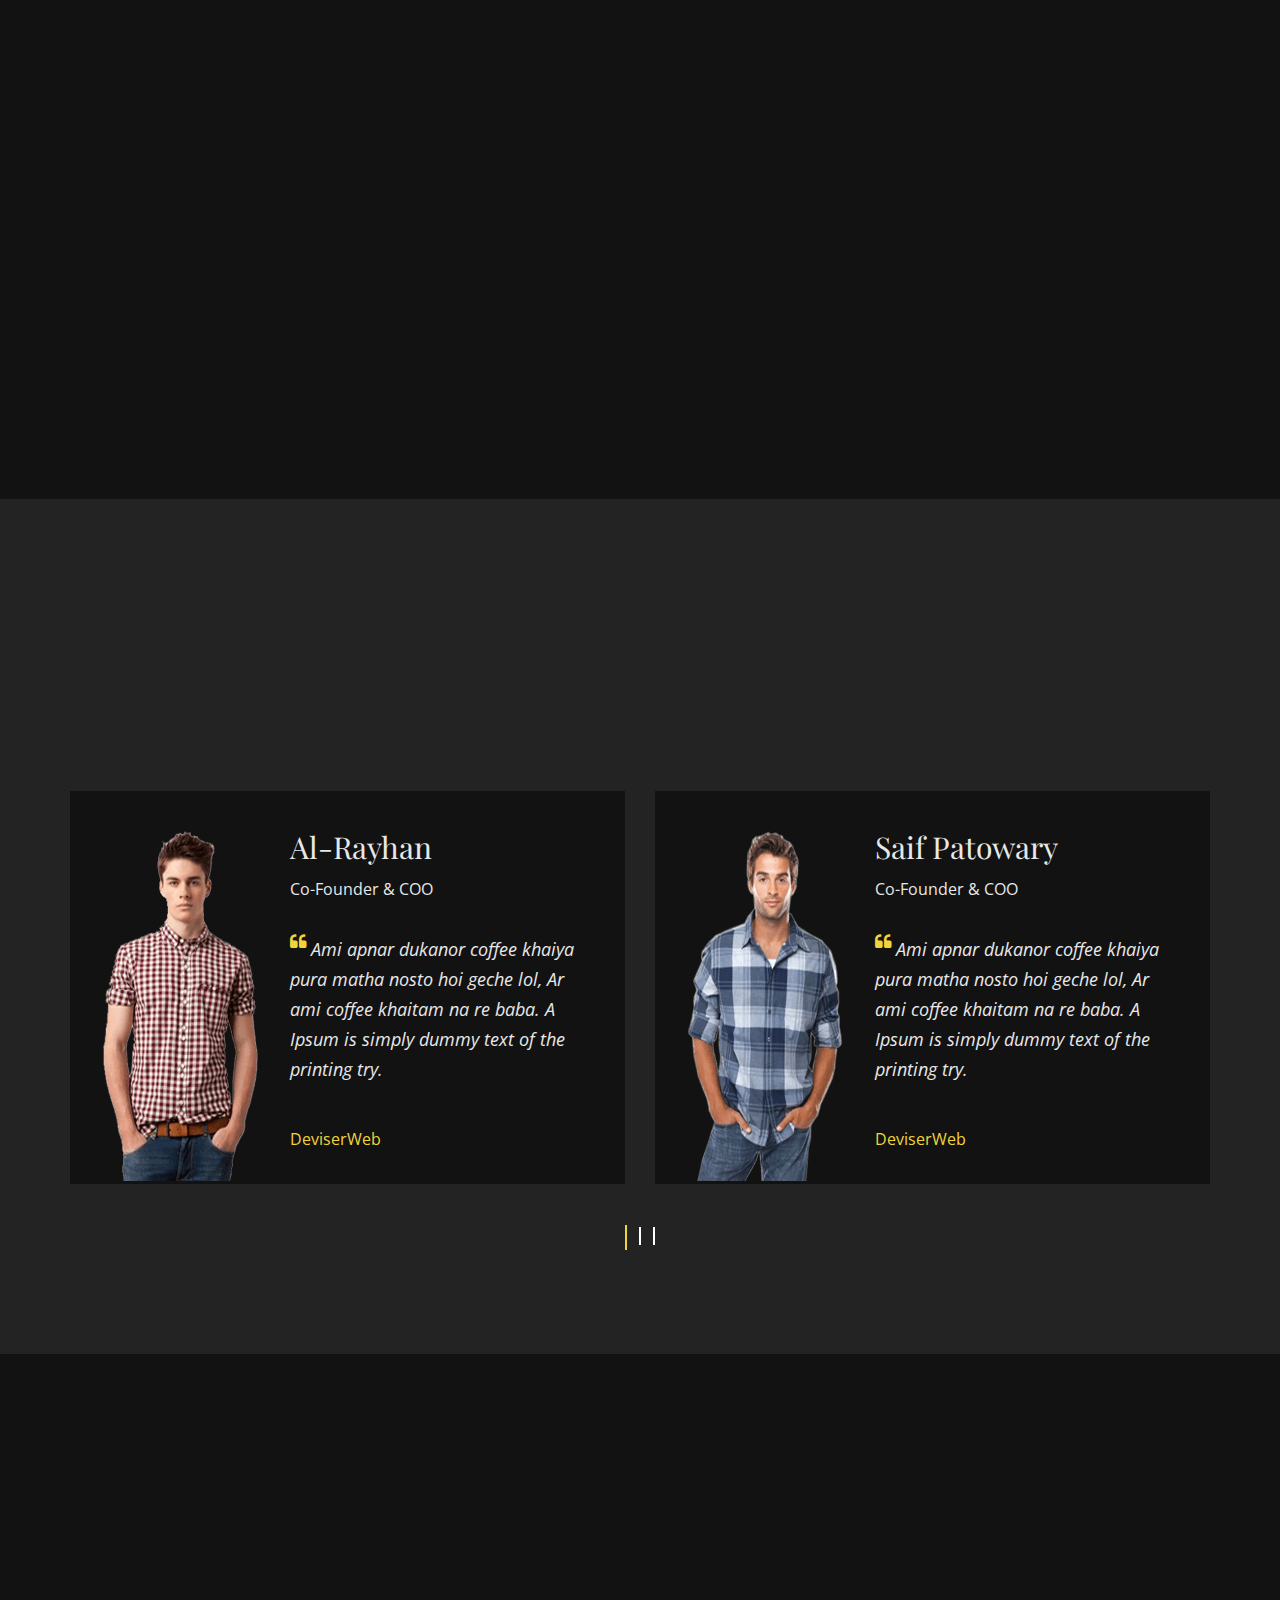
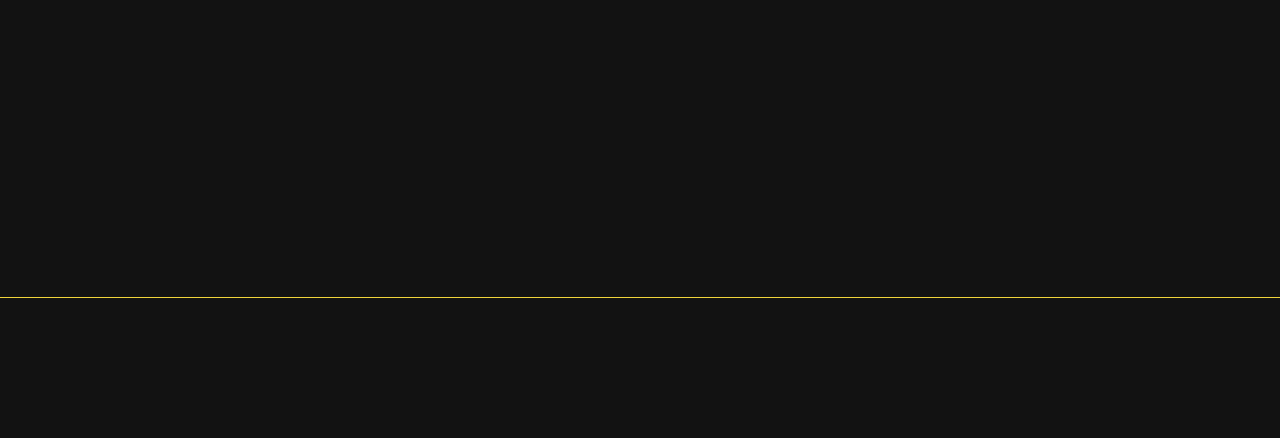
<file: default.html>
<!DOCTYPE html>
<html lang="en">
<head>
    <!-- ========== Meta Tags ========== -->
    <meta charset="UTF-8">
    <meta name="description" content="Koffie One Page HTML Landing Page">
    <meta name="keywords" content="koffie, Bootstrap, Landing page, Template, Business, One page ">
    <meta name="author" content="ThemeAtelier">
    <meta name="viewport" content="width=device-width, initial-scale=1, maximum-scale=1">
    <!-- ========== Title ========== -->
    <title>Koffie-Multi-purpose One Page HTML Template</title>
    <!-- ========== Favicon Ico ========== -->
    <link rel="icon" href="fav.ico">
    <!-- ========== STYLESHEETS ========== -->
    <!-- Bootstrap CSS -->
    <link href="css/bootstrap.min.css" rel="stylesheet">
    <!-- Fonts Awesome CSS -->
    <link href="css/font-awesome.min.css" rel="stylesheet">
	<!-- Et line icon CSS -->
    <link href="css/et-line-icon.css" rel="stylesheet">
    <!-- Owl Carousel CSS -->
    <link href="css/owl.carousel.css" rel="stylesheet">
    <link href="css/owl.transitions.css" rel="stylesheet">
    <link href="css/owl.theme.css" rel="stylesheet">
    <!-- magnific CSS -->
	<link href="css/magnific-popup.css" rel="stylesheet"/>
    <!-- Animate CSS -->
	<link href="css/animate.min.css" rel="stylesheet"/>
    <!-- Custom styles for this template -->
    <link href="css/style.css" rel="stylesheet">
    <!--responsive css -->
    <link href="css/responsive.css" rel="stylesheet">
	<link rel="stylesheet" href="css/colors/yellow.css" id="color-switch">
	<!-- teamplate colors -->
	<!-- <link rel="stylesheet" href="css/colors/turquoise.css">-->
	<!-- <link rel="stylesheet" href="css/colors/light-green.css"> -->
	<!-- <link rel="stylesheet" href="css/colors/purple.css"> -->
	<!-- <link rel="stylesheet" href="css/colors/light-blue.css"> -->
	<!-- <link rel="stylesheet" href="css/colors/brown.css"> -->
	<!-- CSS FOR DEMO - NOT INCLUDED IN MAIN FILES -->
    <link rel="stylesheet" href="demo/demo.css">
</head>
<body>

<!-- ========== preloader Start ========== -->
<div class="preloader-wrap">
	<div class="preloader">
		<div class="preloader-top">
			<div class="preloader-top-cup">
				<i class="fa fa-coffee" aria-hidden="true"></i>
			</div>
		</div>
	</div>
</div>
<!-- ========== preloader End ========== -->
	
<!-- ========== Header ========== -->
<header class="navbar header navbar-fixed-top">
    <div class="container">
        <!-- Navbar-header -->
        <div class=" navbar-header">
            <button type="button" class="navbar-toggle mobile_menu_btn" data-toggle="collapse" data-target=".navbar-collapse" aria-expanded="false">
                <span class="sr-only">Toggle navigation</span>
                <span class="icon-bar"></span>
                <span class="icon-bar"></span>
                <span class="icon-bar"></span>
            </button>
            <!-- LOGO -->
            <a class="navbar-brand logo" href="index.html">
                Koffie
            </a>
        </div>
        <!-- end navbar-header -->

        <!-- menu -->
        <div class="navbar-collapse collapse" id="data-scroll">
            <ul class="nav navbar-nav navbar-right">
                <li class="active"><a href="#home">Home</a></li>
                <li><a href="#about">About</a></li>
				<li><a href="#menu">Menu</a></li>
				<li><a href="#gallery">Gallery</a></li>
				<li><a href="#blog">Blog</a></li>
				<li><a href="#reviews">Reviews</a></li>
				<li><a href="#contact">Contact</a></li>
            </ul>
        </div>
        <!--/Menu -->
    </div>
    <!-- end container -->
</header>
<!-- ========== Header End ========== -->

<!-- ========== hero section ========== -->
<section id="home" data-stellar-background-ratio="0.5" class="hero hero_full_screen hero_parallax text-center">
    <div class="bg-overlay opacity-6"></div>
    <div class="hero_parallax_inner">
        <div class="container">
			<a class="hero-logo fadeIn animated wow" data-wow-delay=".1s" href="#"><img src="img/logo.png" alt="" /></a>
            <h1 class="intro fadeIn animated wow" data-wow-delay=".2s">Served With Love & Smile</h1>
			<a href="#menu" class="buttons scroll zoomIn animated wow" data-wow-delay=".3s">See Our Menu</a>
        </div>
    </div>
</section>
<!-- ========== hero section  End ========== -->

<!-- ========== our story ========== -->
<section id="about" class="pt100 pb100 our-story bg-dark" style="background-image: url('img/our-story-bg.png')">
	<div class="container">
		<!-- section title -->
		<div class="row">
			<div class="col-xs-12">
				<div class="section-title text-center mb90 fadeIn animated wow" data-wow-delay=".2s">
					<h2>Our Story</h2>
					<div class="title-seperator"></div>
				</div>
			</div>
		</div>
		<!-- end section title-->
		<div class="row">
			<div class="col-sm-8 text-center our-story-content col-sm-offset-2">
				<p class="fadeIn animated wow" data-wow-delay=".1s">Lorem Ipsum is simply dummy text of printing typesetting ststry  lorem Ipsum  the industry'ndard dummy text ever since of the 1500s, when an unknown printer took a galley of type and scra make a type specimen book. It has survived not.ly five centuries, but also the leap into electronic typesetting, remaining essentially unchanged the </p>
				<a href="#" class="buttons zoomIn animated wow" data-wow-delay=".2s" data-toggle="modal" data-target="#storyModal">See Full Story</a>
			</div>
			<!-- full story modal-->
			<!-- Modal -->
			<div class="modal fade" id="storyModal" tabindex="-1" role="dialog">
			  <div class="modal-dialog" role="document">
				<div class="modal-content">
				  <div class="modal-header bg-dark">
					<button type="button" class="close" data-dismiss="modal" aria-label="Close"><span aria-hidden="true">&times;</span></button>
					
				  </div>
				  <div class="modal-body bg-dark">
					<h3>Our full story</h3>
					<p>Lorem Ipsum is simply dummy text of printing typesetting ststry  lorem Ipsum  the industry'ndard dummy text ever since of the 1500s, when an unknown printer took a galley of type and scra make a type specimen book. It has survived not.ly five centuries, but also the leap into electronic typesetting, remaining essentially unchanged the </p>
					<p>Lorem Ipsum is simply dummy text of printing typesetting ststry  lorem Ipsum  the industry'ndard dummy text ever since of the 1500s, when an unknown printer took a galley of type and scra make a type specimen book. It has survived not.ly five centuries, but also the leap into electronic typesetting, remaining essentially unchanged the </p>
					<p>Lorem Ipsum is simply dummy text of printing typesetting ststry  lorem Ipsum  the industry'ndard dummy text ever since of the 1500s, when an unknown printer took a galley of type and scra make a type specimen book. It has survived not.ly five centuries, but also the leap into electronic typesetting, remaining essentially unchanged the </p>
				  </div>
				</div>
			  </div>
			</div>
		</div>
	</div>
</section>
<!-- ========== our story section  End ========== -->
<!-- ========== our offter ========== -->
<section id="offer" class="pt100 pb100 bg-black">
	<div class="container">
		<!-- section title -->
		<div class="row">
			<div class="col-xs-12">
				<div class="section-title text-center mb90 fadeIn animated wow" data-wow-delay=".2s">
					<h2>Our offer</h2>
					<div class="title-seperator"></div>
				</div>
			</div>
		</div>
		<!-- end section title-->
		<div class="row">
			<div class="col-sm-4">
				<div class="single-offer text-center animated fadeInDown wow" data-wow-delay=".1s">
					<img src="img/offer-1.png" alt="" />
					<h3>Original Coffee</h3>
					<p>Lorem Ipsum is simply dummy of the printing He is good mam and typesetting industry. Lorem Ipsum has been the</p>
				</div>
			</div>
			<div class="col-sm-4">
				<div class="single-offer text-center animated fadeInDown wow" data-wow-delay=".2s">
					<img src="img/offer-2.png" alt="" />
					<h3>20 Coffee Flavors</h3>
					<p>Lorem Ipsum is simply dummy of the printing He is good mam and typesetting industry. Lorem Ipsum has been the</p>
				</div>
			</div>
			<div class="col-sm-4">
				<div class="single-offer text-center animated fadeInDown wow" data-wow-delay=".3s">
					<img src="img/offer-3.png" alt="" />
					<h3>Pleasant Abient</h3>
					<p>Lorem Ipsum is simply dummy of the printing He is good mam and typesetting industry. Lorem Ipsum has been the</p>
				</div>
			</div>
		</div>
	</div>
</section>
<!-- ========== our offer section  End ========== -->
<!-- ========== special menu ========== -->
<section id="menu" class="pt100 pb100 special-menu bg-dark"  style="background-image: url('img/special-menu-bg.jpg')">
	<div class="container">
		<!-- section title -->
		<div class="row">
			<div class="col-xs-12">
				<div class="section-title text-center mb90 fadeIn animated wow" data-wow-delay=".2s">
					<h2>Special Menu</h2>
					<div class="title-seperator"></div>
				</div>
			</div>
		</div>
		<!-- end section title-->
		<div class="row">
			<div class="col-sm-6">
				<div class="single-special-menu animated fadeInDown wow" data-wow-delay=".1s">
					<div class="sp-menu-thumb">
						<img class="pull-left" src="img/menu-chart.jpg" alt="" />
					</div>
					<div class="sp-menu-content">
						<div class="sp-menu-name-price">
							<h3>Cappuccino</h3>
							<span class="color-primary">$2.2</span>
						</div>
						<p>Lorem Ipsum is simply dummy of the printing</p>
					</div>
				</div>
			</div>
			<div class="col-sm-6">
				<div class="single-special-menu animated fadeInDown wow" data-wow-delay=".2s">
					<div class="sp-menu-thumb">
						<img class="pull-left" src="img/menu-chart.jpg" alt="" />
					</div>
					<div class="sp-menu-content">
						<div class="sp-menu-name-price">
							<h3>Caffe Breve</h3>
							<span class="color-primary">$2.2</span>
						</div>
						<p>Lorem Ipsum is simply dummy of the printing</p>
					</div>
				</div>
			</div>
			<div class="col-sm-6">
				<div class="single-special-menu animated fadeInDown wow" data-wow-delay=".3s">
					<div class="sp-menu-thumb">
						<img class="pull-left" src="img/menu-chart.jpg" alt="" />
					</div>
					<div class="sp-menu-content">
						<div class="sp-menu-name-price">
							<h3>Caffe Latte</h3>
							<span class="color-primary">$2.2</span>
						</div>
						<p>Lorem Ipsum is simply dummy of the printing</p>
					</div>
				</div>
			</div>
			<div class="col-sm-6">
				<div class="single-special-menu animated fadeInDown wow" data-wow-delay=".4s">
					<div class="sp-menu-thumb">
						<img class="pull-left" src="img/menu-chart.jpg" alt="" />
					</div>
					<div class="sp-menu-content">
						<div class="sp-menu-name-price">
							<h3>Flat White</h3>
							<span class="color-primary">$2.2</span>
						</div>
						<p>Lorem Ipsum is simply dummy of the printing</p>
					</div>
				</div>
			</div>
			<div class="col-sm-6">
				<div class="single-special-menu animated fadeInDown wow" data-wow-delay=".5s">
					<div class="sp-menu-thumb">
						<img class="pull-left" src="img/menu-chart.jpg" alt="" />
					</div>
					<div class="sp-menu-content">
						<div class="sp-menu-name-price">
							<h3>Macchiato</h3>
							<span class="color-primary">$2.2</span>
						</div>
						<p>Lorem Ipsum is simply dummy of the printing</p>
					</div>
				</div>
			</div>
			<div class="col-sm-6">
				<div class="single-special-menu animated fadeInDown wow" data-wow-delay=".6s">
					<div class="sp-menu-thumb">
						<img class="pull-left" src="img/menu-chart.jpg" alt="" />
					</div>
					<div class="sp-menu-content">
						<div class="sp-menu-name-price">
							<h3>Amecicano</h3>
							<span class="color-primary">$2.2</span>
						</div>
						<p>Lorem Ipsum is simply dummy of the printing</p>
					</div>
				</div>
			</div>
			<div class="col-sm-6">
				<div class="single-special-menu animated fadeInDown wow" data-wow-delay=".7s">
					<div class="sp-menu-thumb">
						<img class="pull-left" src="img/menu-chart.jpg" alt="" />
					</div>
					<div class="sp-menu-content">
						<div class="sp-menu-name-price">
							<h3>Espresso</h3>
							<span class="color-primary">$2.2</span>
						</div>
						<p>Lorem Ipsum is simply dummy of the printing</p>
					</div>
				</div>
			</div>
			<div class="col-sm-6">
				<div class="single-special-menu animated fadeInDown wow" data-wow-delay=".8s">
					<div class="sp-menu-thumb">
						<img class="pull-left" src="img/menu-chart.jpg" alt="" />
					</div>
					<div class="sp-menu-content">
						<div class="sp-menu-name-price">
							<h3>Caffe Mocha</h3>
							<span class="color-primary">$2.2</span>
						</div>
						<p>Lorem Ipsum is simply dummy of the printing</p>
					</div>
				</div>
			</div>
		</div>
	</div>
</section>
<!-- ========== special menu section  End ========== -->
<!-- ========== gallery ========== -->
<section id="gallery" class="gallery-section pt100 pb100 bg-black">
	<div class="container">
		<!-- section title -->
		<div class="row">
			<div class="col-xs-12">
				<div class="section-title text-center mb90 text-center mb90 fadeIn animated wow" data-wow-delay=".2s">
					<h2>We Love Taking Pic’s</h2>
					<div class="title-seperator"></div>
				</div>
			</div>
		</div>
		<!-- end section title-->
		<div class="row">
		
			<div class="col-sm-12">
				<div class="zoom-gallery">
					<div class="grid-item col-sm-6" data-wow-delay=".1s">
						<a class="overlay" href="img/gallery-1.jpg" title="Black coffee">
							<img src="img/gallery-1.jpg" alt="" />
							<span class="icon-focus item-icon"></span>
						</a>
					</div>
					
					<div class="grid-item col-sm-6" data-wow-delay=".2s">
						<a class="overlay" href="img/gallery-2.jpg" title="Cold coffee">
							<img src="img/gallery-2.jpg" alt="" />
							<span class="icon-focus item-icon"></span>
						</a>
					</div>
					<div class="grid-item col-sm-6" data-wow-delay=".3s">
						<a class="overlay" href="img/gallery-3.jpg" title="Black coffee">
							<img src="img/gallery-3.jpg" alt="" />
							<span class="icon-focus item-icon"></span>
						</a>
					</div>
					<div class="clearfix"></div>
					<div class="grid-item col-sm-4" data-wow-delay=".4s">
						<a class="overlay" href="img/gallery-4.jpg" title="Special coffee">
							<img src="img/gallery-4.jpg" alt="" />
							<span class="icon-focus item-icon"></span>
						</a>
					</div>
					<div class="grid-item col-sm-4" data-wow-delay=".5s">
						<a class="overlay" href="img/gallery-5.jpg" title="Layered coffee">
							<img src="img/gallery-5.jpg" alt="" />
							<span class="icon-focus item-icon"></span>
						</a>
					</div>
					<div class="grid-item col-sm-4" data-wow-delay=".6s">
						<a class="overlay" href="img/gallery-6.jpg" title="Been coffee">
							<img src="img/gallery-6.jpg" alt="" />
							<span class="icon-focus item-icon"></span>
						</a>
					</div>
					<div class="grid-item col-sm-4" data-wow-delay=".1s">
						<a class="overlay" href="img/gallery-5.jpg" title="Layered coffee">
							<img src="img/gallery-5.jpg" alt="" />
							<span class="icon-focus item-icon"></span>
						</a>
					</div>
					<div class="grid-item col-sm-4" data-wow-delay=".2s">
						<a class="overlay" href="img/gallery-4.jpg" title="Special coffee">
							<img src="img/gallery-4.jpg" alt="" />
							<span class="icon-focus item-icon"></span>
						</a>
					</div>
					<div class="grid-item col-sm-4" data-wow-delay=".3s">
						<a class="overlay" href="img/gallery-6.jpg" title="Been coffee">
							<img src="img/gallery-6.jpg" alt="" />
							<span class="icon-focus item-icon"></span>
						</a>
					</div>	
				</div>

				<div class="clearfix"></div>
				<a href="#" class="buttons btn-full animated zoomIn wow" data-wow-delay=".2s" id="loadmore">Load more</a>
			</div>
		</div>
	</div>
</section>
<!-- ========== gallery section End ========== -->
<!-- ========== blog section ========== -->
<section id="blog" class="pt100 pb100 bg-dark">
	<div class="container">
		<!-- section title -->
		<div class="row">
			<div class="col-xs-12">
				<div class="section-title text-center mb90 fadeIn animated wow" data-wow-delay=".2s">
					<h2>Latest blog</h2>
					<div class="title-seperator"></div>
				</div>
			</div>
		</div>
		<!-- end section title-->
		<div class="row">
			<!-- Single blog start -->
				<div class="single-blog horizontal-blog animated fadeInDown wow" data-wow-delay=".1s">
					<div class="col-sm-5 pl-0">
						<a href="single.html" class="post-thumb">
							<div class="post-format">
								<i class="fa fa-files-o" aria-hidden="true"></i>
							</div>
							<img class="img-full" src="img/blog-thumb.jpg" alt="" />
						</a>
					</div>
					<div class="col-sm-7 blog-list-content">
						<div class="post-title">
							<a href="single.html"><h2>How to make a good coffee</h2></a>
						</div>
						<p>Lorem Ipsum is simply dummy of the printing dummy of the printing He is good mam and typesetting industry. Lorem Ipsum has been the He is good mam and typesetting industry. Lorem Ipsum has been the</p>
						<div class="post-meta">
							<a href="#">Posted on 20 Jan  2017</a>
							<a href="#"><i class="fa fa-user" aria-hidden="true"></i>  By Admin</a>
							<a href="#"><i class="fa fa-comment" aria-hidden="true"></i>  10 Comments</a>
						</div>
						<a href="single.html" class="buttons read-more-button">Read more</a>
					</div>
				</div>
			<!-- Single blog end -->
			<!-- Single blog start -->
				<div class="single-blog horizontal-blog animated fadeInDown wow" data-wow-delay=".2s">
					<div class="col-sm-5 pl-0">
						<a href="single.html" class="post-thumb">
							<div class="post-format">
								<i class="fa fa-video-camera" aria-hidden="true"></i>
							</div>
							<img class="img-full" src="img/blog-thumb-1.jpg" alt="" />
						</a>
					</div>
					<div class="col-sm-7 blog-list-content">
						<div class="post-title">
							<a href="single.html"><h2>How to make a good coffee</h2></a>
						</div>
						<p>Lorem Ipsum is simply dummy of the printing dummy of the printing He is good mam and typesetting industry. Lorem Ipsum has been the He is good mam and typesetting industry. Lorem Ipsum has been the</p>
						<div class="post-meta">
							<a href="#">Posted on 20 Jan  2017</a>
							<a href="#"><i class="fa fa-user" aria-hidden="true"></i>  By Admin</a>
							<a href="#"><i class="fa fa-comment" aria-hidden="true"></i>  10 Comments</a>
						</div>
						<a href="single.html" class="buttons read-more-button">Read more</a>
					</div>
				</div>
			<!-- Single blog end -->
			<div class="clearfix"></div>
			<a href="blog.html" class="buttons btn-full animated zoomIn wow" data-wow-delay=".2s">Click To Load More Post</a>
		</div>
	</div>
</section>
<!-- ========== blog section End ========== -->
<!-- ========== Chefs section ========== -->
<section id="chefs" class="pt100 pb100 bg-black">
	<div class="container">
		<!-- section title -->
		<div class="row">
			<div class="col-xs-12">
				<div class="section-title text-center mb90 fadeIn animated wow" data-wow-delay=".2s">
					<h2>Our Best chef’s</h2>
					<div class="title-seperator"></div>
				</div>
			</div>
		</div>
		<!-- end section title-->
		<div class="row">
			<!-- Start single chef-->
			<div class="col-sm-4">
				<div class="single-chef text-center fadeInDown wow animated" data-wow-delay=".1s">
					<img class="img-full" src="img/chef-1.jpg" alt="">
					<div class="chef-content">
						<h3>Patrik Michalicka</h3>
						<p>Main Chef</p>
						<div class="social-icons">
							<ul>
								<li><a href="#"><i class="fa fa-facebook"></i></a></li>
								<li><a href="#"><i class="fa fa-twitter"></i></a></li>
								<li><a href="#"><i class="fa fa-linkedin"></i></a></li>
								<li><a href="#"><i class="fa fa-instagram"></i></a></li>
							</ul>
						</div>
					</div>
				</div>
			</div>
			<!-- End single chef-->
			<!-- Start single chef-->
			<div class="col-sm-4">
				<div class="single-chef text-center fadeInDown wow animated" data-wow-delay=".2s">
					<img class="img-full" src="img/chef-2.jpg" alt="">
					<div class="chef-content">
						<h3>Jenefar lofez</h3>
						<p>Vice Chef</p>
						<div class="social-icons">
							<ul>
								<li><a href="#"><i class="fa fa-facebook"></i></a></li>
								<li><a href="#"><i class="fa fa-twitter"></i></a></li>
								<li><a href="#"><i class="fa fa-linkedin"></i></a></li>
								<li><a href="#"><i class="fa fa-instagram"></i></a></li>
							</ul>
						</div>
					</div>
				</div>
			</div>
			<!-- End single chef-->
			<!-- Start single chef-->
			<div class="col-sm-4">
				<div class="single-chef text-center fadeInDown wow animated" data-wow-delay=".3s">
					<img class="img-full" src="img/chef-1.jpg" alt="">
					<div class="chef-content">
						<h3>John deo</h3>
						<p>Chefs Helper</p>
						<div class="social-icons">
							<ul>
								<li><a href="#"><i class="fa fa-facebook"></i></a></li>
								<li><a href="#"><i class="fa fa-twitter"></i></a></li>
								<li><a href="#"><i class="fa fa-linkedin"></i></a></li>
								<li><a href="#"><i class="fa fa-instagram"></i></a></li>
							</ul>
						</div>
					</div>
				</div>
			</div>
			<!-- End single chef-->
		</div>
	</div>
</section>
<!-- ========== Chefs section End ========== -->
<!-- ========== Testimonial section ========== -->
<section id="reviews" class="pt100 pb100 bg-dark">
	<div class="container">
		<!-- section title -->
		<div class="row">
			<div class="col-xs-12">
				<div class="section-title text-center mb90 fadeIn animated wow" data-wow-delay=".2s">
					<h2>Customer Feedback</h2>
					<div class="title-seperator"></div>
				</div>
			</div>
		</div>
		<!-- end section title-->
		<div class="row">
			<div class="col-sm-12">
				<div class="testimonial-carousel">
					<div class="testimonial-item">
						<div class="testimonial-image">
							<img src="img/testimonial1.png" alt="" />
						</div>
						<div class="testimonial-body">
							<h3>Al-Rayhan</h3>
							<p>Co-Founder & COO</p>
							<blockquote><i class="fa fa-quote-left" aria-hidden="true"></i>
								Ami apnar dukanor coffee khaiya pura matha nosto hoi geche lol, Ar ami coffee khaitam na re baba. A Ipsum is simply dummy text of the printing try.
							</blockquote>
							<a href="http://www.companywebsite.com">DeviserWeb</a>
						</div>
					</div>
					<div class="testimonial-item">
						<div class="testimonial-image">
							<img src="img/testimonial2.png" alt="" />
						</div>
						<div class="testimonial-body">
							<h3>Saif Patowary</h3>
							<p>Co-Founder & COO</p>
							<blockquote><i class="fa fa-quote-left" aria-hidden="true"></i>
								Ami apnar dukanor coffee khaiya pura matha nosto hoi geche lol, Ar ami coffee khaitam na re baba. A Ipsum is simply dummy text of the printing try.
							</blockquote>
							<a href="http://www.companywebsite.com">DeviserWeb</a>
						</div>
					</div>
					<div class="testimonial-item">
						<div class="testimonial-image">
							<img src="img/testimonial1.png" alt="" />
						</div>
						<div class="testimonial-body">
							<h3>Saif Patowary</h3>
							<p>Co-Founder & COO</p>
							<blockquote><i class="fa fa-quote-left" aria-hidden="true"></i>
								Ami apnar dukanor coffee khaiya pura matha nosto hoi geche lol, Ar ami coffee khaitam na re baba. A Ipsum is simply dummy text of the printing try.
							</blockquote>
							<a href="http://www.companywebsite.com">DeviserWeb</a>
						</div>
					</div>
					<div class="testimonial-item">
						<div class="testimonial-image">
							<img src="img/testimonial2.png" alt="" />
						</div>
						<div class="testimonial-body">
							<h3>Saif Patowary</h3>
							<p>Co-Founder & COO</p>
							<blockquote><i class="fa fa-quote-left" aria-hidden="true"></i>
								Ami apnar dukanor coffee khaiya pura matha nosto hoi geche lol, Ar ami coffee khaitam na re baba. A Ipsum is simply dummy text of the printing try.
							</blockquote>
							<a href="http://www.companywebsite.com">DeviserWeb</a>
						</div>
					</div>
					<div class="testimonial-item">
						<div class="testimonial-image">
							<img src="img/testimonial1.png" alt="" />
						</div>
						<div class="testimonial-body">
							<h3>Saif Patowary</h3>
							<p>Co-Founder & COO</p>
							<blockquote><i class="fa fa-quote-left" aria-hidden="true"></i>
								Ami apnar dukanor coffee khaiya pura matha nosto hoi geche lol, Ar ami coffee khaitam na re baba. A Ipsum is simply dummy text of the printing try.
							</blockquote>
							<a href="http://www.companywebsite.com">DeviserWeb</a>
						</div>
					</div>
					<div class="testimonial-item">
						<div class="testimonial-image">
							<img src="img/testimonial2.png" alt="" />
						</div>
						<div class="testimonial-body">
							<h3>Saif Patowary</h3>
							<p>Co-Founder & COO</p>
							<blockquote><i class="fa fa-quote-left" aria-hidden="true"></i>
								Ami apnar dukanor coffee khaiya pura matha nosto hoi geche lol, Ar ami coffee khaitam na re baba. A Ipsum is simply dummy text of the printing try.
							</blockquote>
							<a href="http://www.companywebsite.com">DeviserWeb</a>
						</div>
					</div>
				</div>
			</div>
		</div>
	</div>
</section>
<!-- ========== Testimonial section End ========== -->
<!-- ========== contact section ========== -->
<section id="contact" class="pt100 pb100 bg-black">
	<div class="container">
		<!-- section title -->
		<div class="row">
			<div class="col-sm-4">
				<div class="single-contact-widget animated fadeInDown wow" data-wow-delay=".1s">
					<div class="contact-widget-icon">
						<i class="fa fa-clock-o"></i>
					</div>
					<h3>Working Days</h3>
					<p><span class="color-primary">Monday - Friday</span><br>10:00 AM - 11:00 PM</p><br><p><span class="color-primary">Saturday - Sunday</span><br>10:00 AM - 05:00 PM</p>
				</div>
			</div>
			<div class="col-sm-4">
				<div class="single-contact-widget animated fadeInDown wow" data-wow-delay=".2s">
					<div class="contact-widget-icon">
						<i class="fa fa-paper-plane"></i>
					</div>
					<h3>Shop Location</h3>
					<p><span class="color-primary">Caffe Address:</span><br>350 Fifth Avenue, 34th floor. New York.</p>
				</div>
			</div>
			<div class="col-sm-4">
				<div class="single-contact-widget animated fadeInDown wow" data-wow-delay=".3s">
					<div class="contact-widget-icon">
						<i class="fa fa-phone"></i>
					</div>
					<h3>Shop Contact</h3>
					<p><span class="color-primary">Say Hello</span><br>(555) 555-1234 (or)<br>(555) 555-1234</p><p><a href="mailto:contact@caffe.com">contact@caffe.com</a></p>
				</div>
			</div>
		</div>
		<!-- end section title-->
	</div>
</section>
<!-- ========== contact section End ========== -->
<!-- ========== footer ========== -->
<footer id="footer" class="pt50 pb50 footer-area bg-black">
	<div class="container">
		<div class="row">
			<div class="col-sm-3 text-center-xs">
				<h3 class="logo animated fadeInLeft wow" data-wow-delay=".1s">Koffie</h3>
			</div>
			<div class="col-sm-9 text-right text-center-xs">
				<p class="animated fadeInRight wow" data-wow-delay=".2s">&copy; <script>document.write(new Date().getFullYear());</script> koffie - All Rights Reserved.</p>
			</div>
		</div>
	</div>
</footer>
<!-- ========== footer section End ========== -->
<!-- JQUERY -->
<script type="text/javascript" src="js/jquery.min.js"></script>
<!-- Bootstrap js -->
<script type="text/javascript" src="js/bootstrap.min.js"></script>
<!-- Onepage nav js -->
<script type="text/javascript" src="js/jquery.nav.js"></script>
<!-- Stellar js -->
<script type="text/javascript" src="js/jquery.stellar.min.js"></script>
<!-- Owl curosel js -->
<script type="text/javascript" src="js/owl.carousel.min.js" ></script>
<!-- magnific popuop js -->
<script type="text/javascript" src="js/jquery.magnific-popup.min.js"></script>
<!-- WOW JS -->
<script src="js/wow.min.js"></script>
<!-- Custom js -->
<script type="text/javascript" src="js/app.js"></script>

<!-- =========================================================
     STYLE SWITCHER | ONLY FOR DEMO NOT INCLUDED IN MAIN FILES
============================================================== -->
<script type="text/javascript" src="demo/demo.js"></script>
<div class="demo-style-switch" id="switch-style">
	<a id="toggle-switcher" class="switch-button" title="Change Styles"><span class="fa fa-cogs"></span></a>
	<div class="switched-options">
		<div class="config-title">
			Colors :
		</div>
		<ul class="styles">
			<li>
			<div class="yellow color" id="yellow">
			</div>
			</li>
			<li>
			<div class="turquoise color" id="turquoise">
			</div></li>
			<li>
			<div class="light-green color" id="light-green">
			</div>
			</li>
			<li>
			<div class="purple color" id="purple">
			</div>
			</li>
			<li>
			<div class="light-blue color" id="light-blue">
			</div>
			</li>
			<li>
			<div class="brown color" id="brown">
			</div>
			</li>
		</ul>
	</div>
</div>
</body>
</html>
</file>
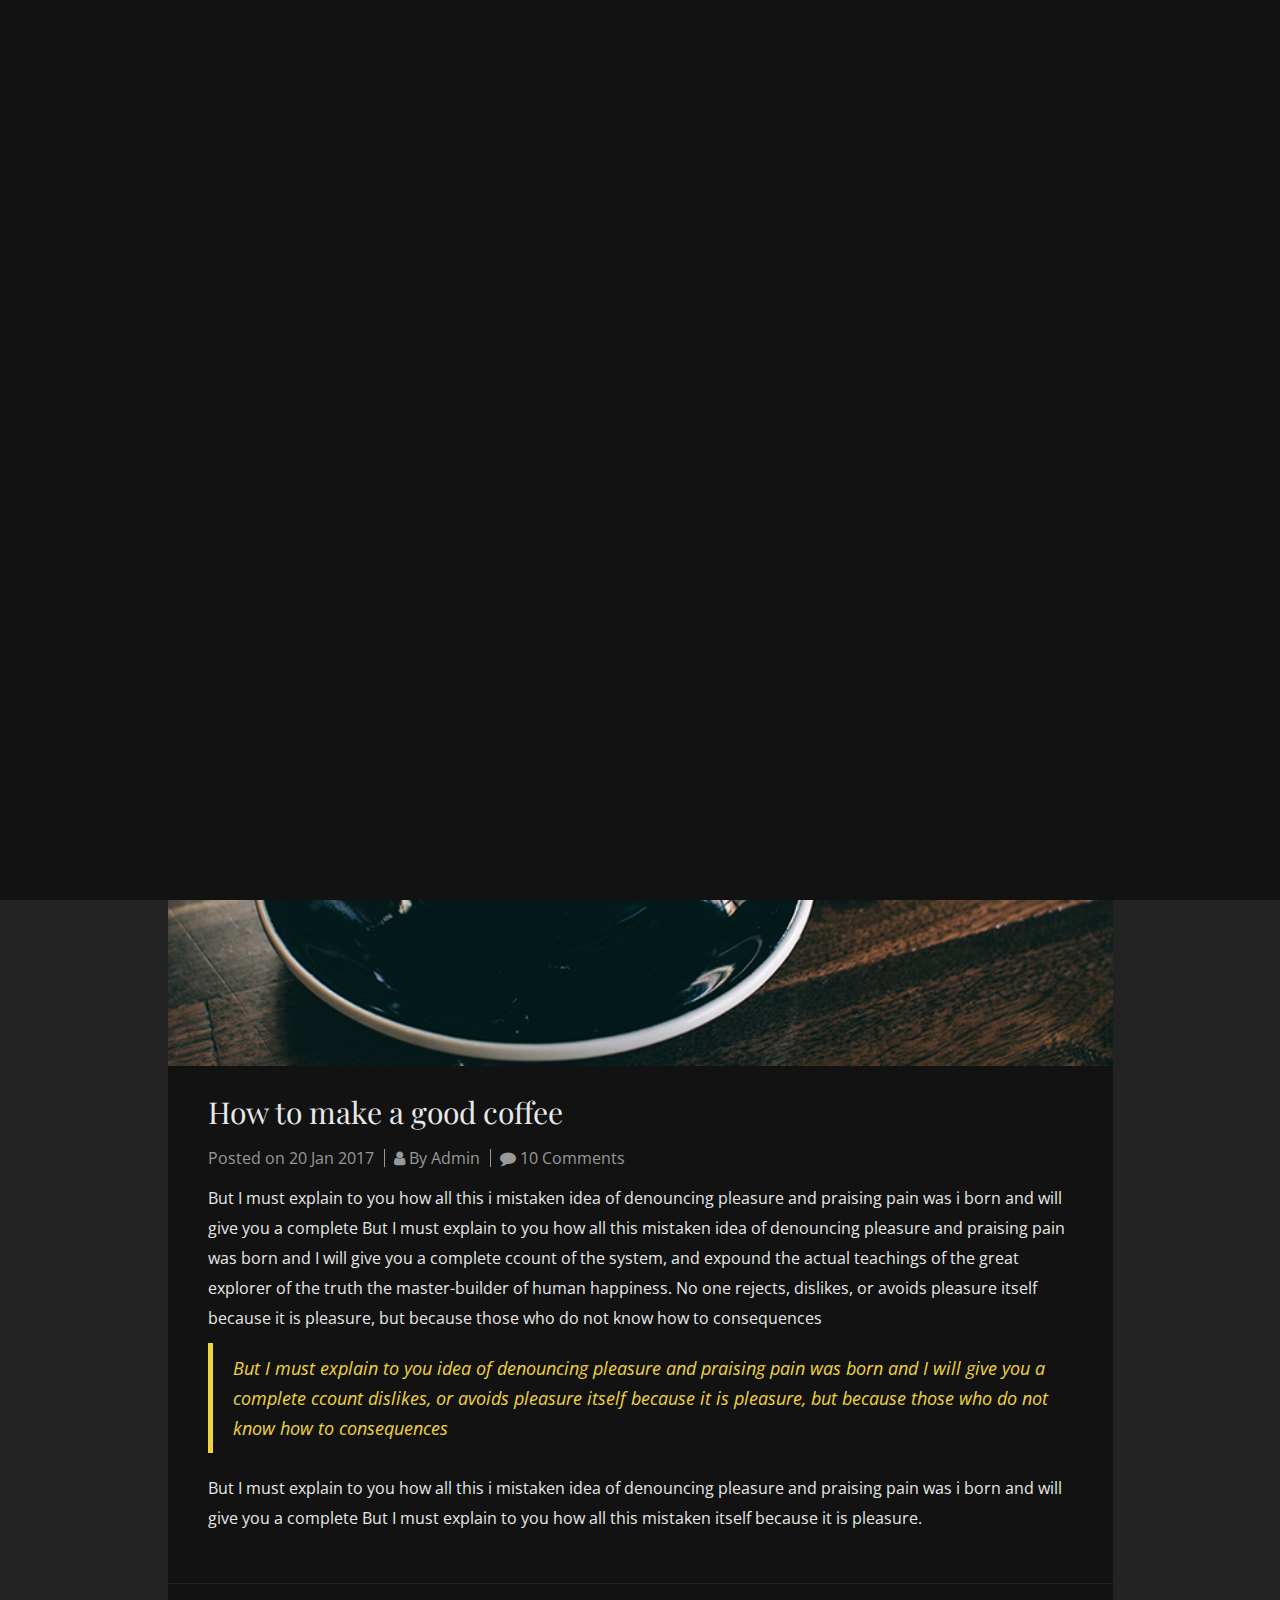
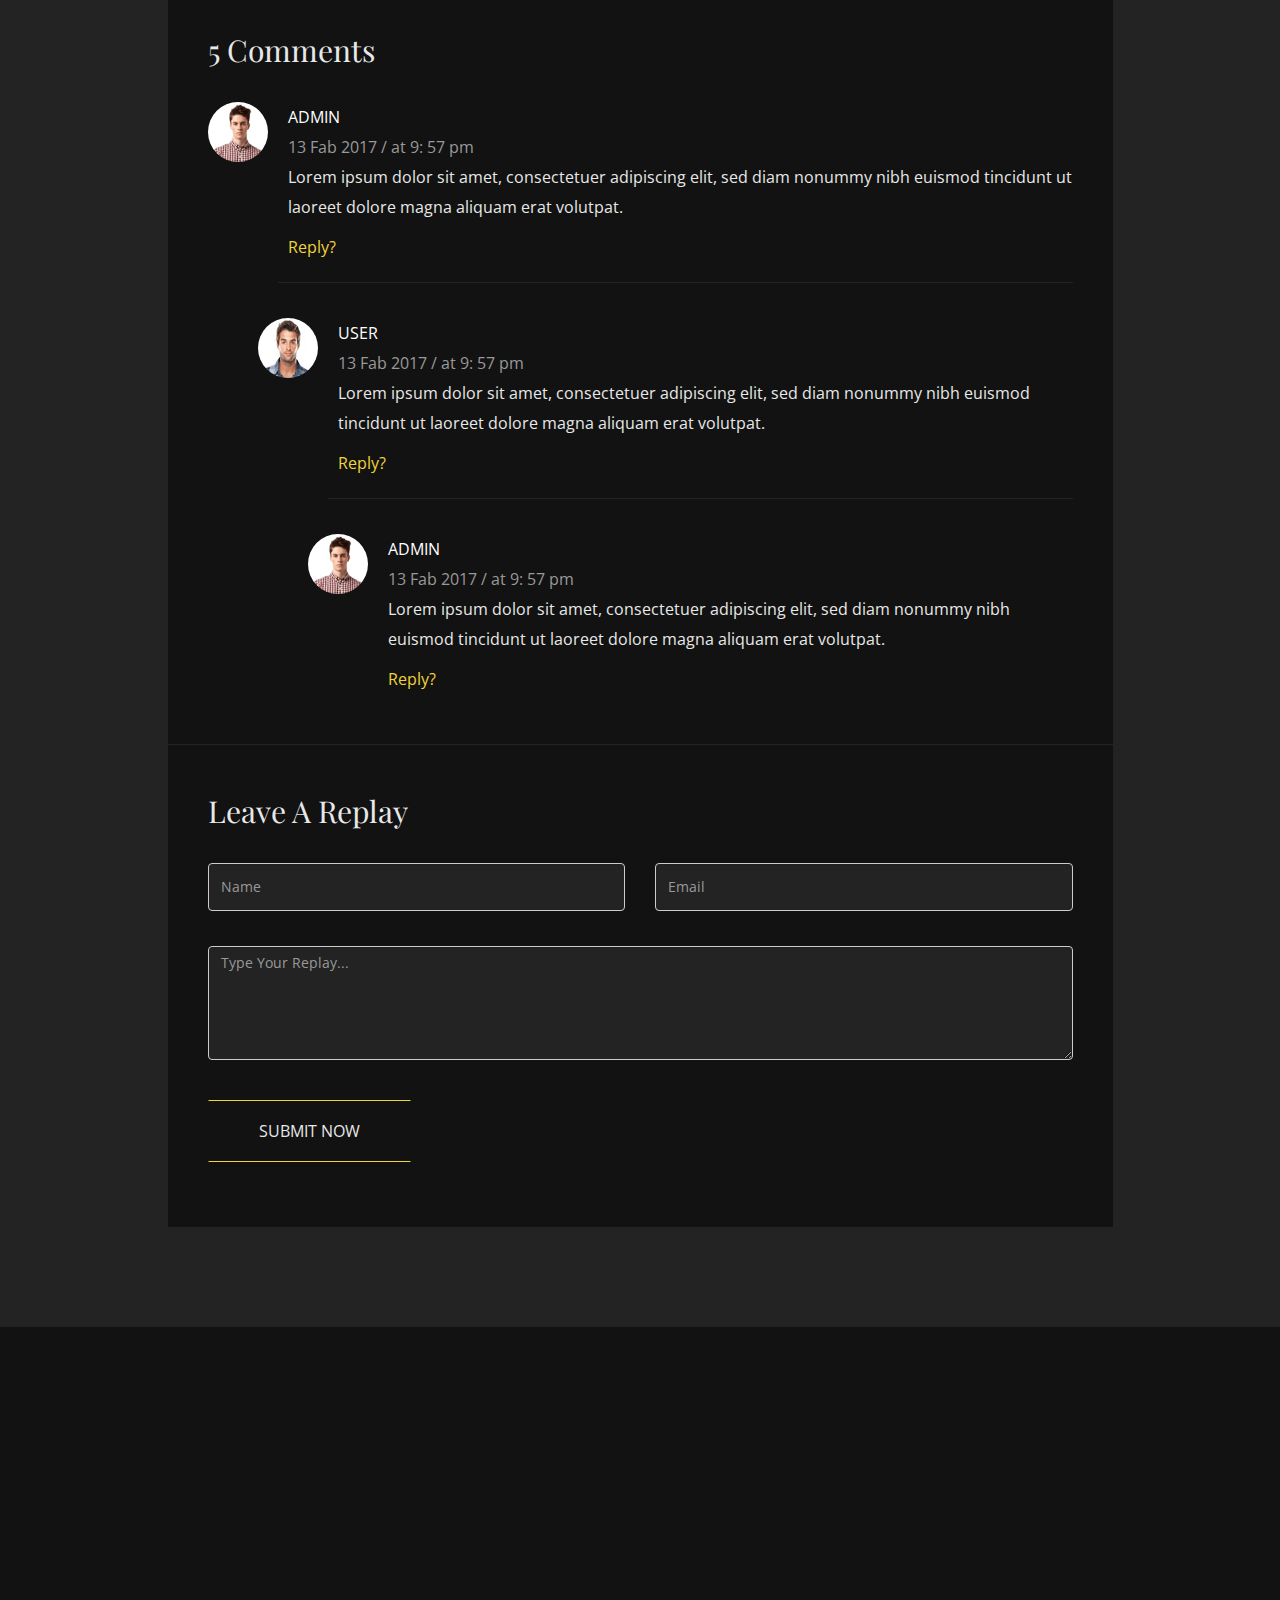
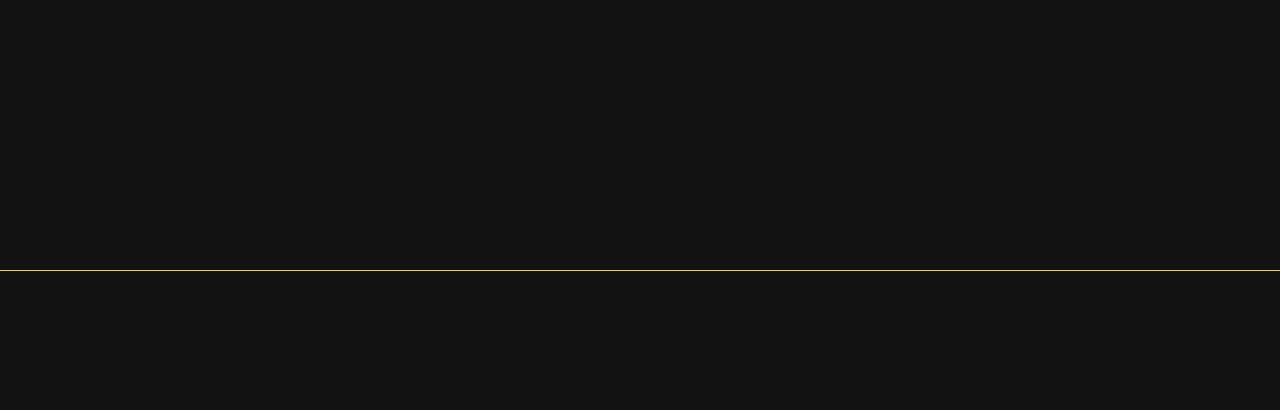
<file: single-full.html>
<!DOCTYPE html>
<html lang="en">
<head>
    <!-- ========== Meta Tags ========== -->
    <meta charset="UTF-8">
    <meta name="description" content="Koffie One Page HTML Landing Page">
    <meta name="keywords" content="koffie, Bootstrap, Landing page, Template, Business, One page ">
    <meta name="author" content="ThemeAtelier">
    <meta name="viewport" content="width=device-width, initial-scale=1, maximum-scale=1">
    <!-- ========== Title ========== -->
    <title>Koffie-Multi-purpose One Page HTML Template</title>
    <!-- ========== Favicon Ico ========== -->
    <link rel="icon" href="fav.ico">
    <!-- ========== STYLESHEETS ========== -->
    <!-- Bootstrap CSS -->
    <link href="css/bootstrap.min.css" rel="stylesheet">
    <!-- Fonts Awesome CSS -->
    <link href="css/font-awesome.min.css" rel="stylesheet">
	<!-- Et line icon CSS -->
    <link href="css/et-line-icon.css" rel="stylesheet">
    <!-- Owl Carousel CSS -->
    <link href="css/owl.carousel.css" rel="stylesheet">
    <link href="css/owl.transitions.css" rel="stylesheet">
    <link href="css/owl.theme.css" rel="stylesheet">
    <!-- magnific CSS -->
	<link href="css/magnific-popup.css" rel="stylesheet"/>
    <!-- Animate CSS -->
	<link href="css/animate.min.css" rel="stylesheet"/>
    <!-- Custom styles for this template -->
    <link href="css/style.css" rel="stylesheet">
    <!--responsive css -->
    <link href="css/responsive.css" rel="stylesheet">
	<link rel="stylesheet" href="css/colors/yellow.css" id="color-switch">
	<!-- teamplate colors -->
	<!-- <link rel="stylesheet" href="css/colors/turquoise.css">-->
	<!-- <link rel="stylesheet" href="css/colors/light-green.css"> -->
	<!-- <link rel="stylesheet" href="css/colors/purple.css"> -->
	<!-- <link rel="stylesheet" href="css/colors/light-blue.css"> -->
	<!-- <link rel="stylesheet" href="css/colors/brown.css"> -->
	<!-- CSS FOR DEMO - NOT INCLUDED IN MAIN FILES -->
    <link rel="stylesheet" href="demo/demo.css">
</head>
<body>

<!-- ========== preloader Start ========== -->
<div class="preloader-wrap">
	<div class="preloader">
		<div class="preloader-top">
			<div class="preloader-top-cup">
				<i class="fa fa-coffee" aria-hidden="true"></i>
			</div>
		</div>
	</div>
</div>
<!-- ========== preloader End ========== -->
	
<!-- ========== Header ========== -->
<header class="navbar header navbar-fixed-top">
    <div class="container">
        <!-- Navbar-header -->
        <div class="navbar-header">
            <button type="button" class="navbar-toggle mobile_menu_btn" data-toggle="collapse" data-target=".navbar-collapse" aria-expanded="false">
                <span class="sr-only">Toggle navigation</span>
                <span class="icon-bar"></span>
                <span class="icon-bar"></span>
                <span class="icon-bar"></span>
            </button>
            <!-- LOGO -->
            <a class="navbar-brand logo" href="index.html">
                Koffie
            </a>
        </div>
        <!-- end navbar-header -->

        <!-- menu -->
        <div class="navbar-collapse collapse" id="data-scroll">
            <ul class="nav navbar-nav navbar-right">
                <li><a href="index.html">Home</a></li>
                <li class="active"><a href="blog.html">Blog</a></li>
            </ul>
        </div>
        <!--/Menu -->
    </div>
    <!-- end container -->
</header>
<!-- ========== Header End ========== -->

<!-- ========== hero section ========== -->
<section id="home" data-stellar-background-ratio="0.5" class="page-header text-center" style="background:url(img/slider-1.jpg)">
    <div class="bg-overlay opacity-8"></div>
        <div class="container">
            <h1 class="intro fadeIn animated wow" data-wow-delay=".2s">Blog Single Page</h1>
        </div>

</section>
<!-- ========== hero section  End ========== -->

<!-- ========== blog section ========== -->
<section id="blog" class="pt100 pb100 bg-dark">
	<div class="container">
		<div class="row">
			<div class="col-sm-10 col-sm-offset-1">
				<div class="post-content">
					<img class="img-full" src="img/single-blog-thumb.jpg" alt="" />

					<div class="blog-list-content">
						<div class="post-title">
							<a href="single.html"><h2>How to make a good coffee</h2></a>
						</div>
						<div class="post-meta">
							<a href="#">Posted on 20 Jan  2017</a>
							<a href="#"><i class="fa fa-user" aria-hidden="true"></i>  By Admin</a>
							<a href="#"><i class="fa fa-comment" aria-hidden="true"></i>  10 Comments</a>
						</div>
						<p>But I must explain to you how all this  i mistaken idea of denouncing pleasure and praising pain was i born and  will give you a complete But I must explain to you how all this mistaken idea of denouncing pleasure and praising pain was born and I will give you a complete ccount of the system, and expound the actual teachings of the great explorer of the truth the master-builder of human happiness. No one rejects, dislikes, or avoids pleasure itself because it is pleasure, but because those who do not know how to consequences </p>
						<blockquote>
							But I must explain to you   idea of denouncing pleasure and praising pain was born and I will give you a complete ccount dislikes, or avoids pleasure itself because it is pleasure, but because those who do not know how to consequences 
						</blockquote>
						<p>But I must explain to you how all this  i mistaken idea of denouncing pleasure and praising pain was i born and  will give you a complete But I must explain to you how all this mistaken  itself because it is pleasure.</p>
					</div>
					<div class="blog-comments">
						<h3>5 Comments</h3>
						<div class="single-comment">
							<div class="avater">
								<img class="img-circle" src="img/avater-1.jpg" alt="">
							</div>
							<div class="comment_content">
								<div class="comment-meta">
									<a class="user_name" href="#">Admin</a>
									<div class="comment-time">13 Fab 2017  /  at 9: 57 pm</div>
										<div class="comment-text">
											<p>Lorem ipsum dolor sit amet, consectetuer adipiscing elit, sed diam nonummy nibh euismod tincidunt ut laoreet dolore magna aliquam erat volutpat.</p>
											<a href="" class="comment-reply-link">Reply?</a>
										</div>
								</div>
							</div>
						</div>
						<div class="single-comment in-reply">
							<div class="avater">
								<img class="img-circle" src="img/avater-2.jpg" alt="">
							</div>
							<div class="comment_content">
								<div class="comment-meta">
									<a class="user_name" href="#">User</a>
									<div class="comment-time">13 Fab 2017  /  at 9: 57 pm</div>
										<div class="comment-text">
											<p>Lorem ipsum dolor sit amet, consectetuer adipiscing elit, sed diam nonummy nibh euismod tincidunt ut laoreet dolore magna aliquam erat volutpat.</p>
											<a href="" class="comment-reply-link">Reply?</a>
										</div>
								</div>
							</div>
						</div>
						<div class="single-comment in-reply in-reply-2">
							<div class="avater">
								<img class="img-circle" src="img/avater-1.jpg" alt="">
							</div>
							<div class="comment_content">
								<div class="comment-meta">
									<a class="user_name" href="#">Admin</a>
									<div class="comment-time">13 Fab 2017  /  at 9: 57 pm</div>
										<div class="comment-text">
											<p>Lorem ipsum dolor sit amet, consectetuer adipiscing elit, sed diam nonummy nibh euismod tincidunt ut laoreet dolore magna aliquam erat volutpat.</p>
											<a href="" class="comment-reply-link">Reply?</a>
										</div>
								</div>
							</div>
						</div>
					</div>
					<div class="comment-post">
						<h3>Leave A Replay</h3>
						<div class="row">
							<form action="">
								<div class="form-group col-sm-6">
									<input placeholder="Name" type="text" class="form-control">
								</div>
								<div class="form-group col-sm-6">
									<input placeholder="Email" type="text" class="form-control">
								</div>
								<div class="form-group col-sm-12">
									<textarea class="form-control" name="message" id="message" cols="10" rows="5" placeholder="Type Your Replay..."></textarea>
									<button class="buttons">Submit Now</button>
								</div>
							</form>
						</div>
					</div>
				</div>
			</div>
		</div>
	</div>
</section>
<!-- ========== blog section End ========== -->
<!-- ========== contact section ========== -->
<section id="contact" class="pt100 pb100 bg-black">
	<div class="container">
		<!-- section title -->
		<div class="row">
			<div class="col-sm-4">
				<div class="single-contact-widget animated fadeInDown wow" data-wow-delay=".1s">
					<div class="contact-widget-icon">
						<i class="fa fa-clock-o"></i>
					</div>
					<h3>Working Days</h3>
					<p><span class="color-primary">Monday - Friday</span><br>10:00 AM - 11:00 PM</p><br><p><span class="color-primary">Saturday - Sunday</span><br>10:00 AM - 05:00 PM</p>
				</div>
			</div>
			<div class="col-sm-4">
				<div class="single-contact-widget animated fadeInDown wow" data-wow-delay=".2s">
					<div class="contact-widget-icon">
						<i class="fa fa-paper-plane"></i>
					</div>
					<h3>Shop Location</h3>
					<p><span class="color-primary">Caffe Address:</span><br>350 Fifth Avenue, 34th floor. New York.</p>
				</div>
			</div>
			<div class="col-sm-4">
				<div class="single-contact-widget animated fadeInDown wow" data-wow-delay=".3s">
					<div class="contact-widget-icon">
						<i class="fa fa-phone"></i>
					</div>
					<h3>Shop Contact</h3>
					<p><span class="color-primary">Say Hello</span><br>(555) 555-1234 (or)<br>(555) 555-1234</p><p><a href="mailto:contact@caffe.com">contact@caffe.com</a></p>
				</div>
			</div>
		</div>
		<!-- end section title-->
	</div>
</section>
<!-- ========== contact section End ========== -->
<!-- ========== footer ========== -->
<footer id="footer" class="pt50 pb50 footer-area bg-black">
	<div class="container">
		<div class="row">
			<div class="col-sm-3 text-center-xs">
				<h3 class="logo animated fadeInLeft wow" data-wow-delay=".1s">Koffie</h3>
			</div>
			<div class="col-sm-9 text-right text-center-xs">
				<p class="animated fadeInRight wow" data-wow-delay=".2s">&copy; <script>document.write(new Date().getFullYear());</script> koffie - All Rights Reserved.</p>
			</div>
		</div>
	</div>
</footer>
<!-- ========== footer section End ========== -->
<!-- JQUERY -->
<script type="text/javascript" src="js/jquery.min.js"></script>
<!-- Bootstrap js -->
<script type="text/javascript" src="js/bootstrap.min.js"></script>
<!-- Onepage nav js -->
<script type="text/javascript" src="js/jquery.nav.js"></script>
<!-- Stellar js -->
<script type="text/javascript" src="js/jquery.stellar.min.js"></script>
<!-- Owl curosel js -->
<script type="text/javascript" src="js/owl.carousel.min.js" ></script>
<!-- magnific popuop js -->
<script type="text/javascript" src="js/jquery.magnific-popup.min.js"></script>
<!-- WOW JS -->
<script src="js/wow.min.js"></script>
<!-- Custom js -->
<script type="text/javascript" src="js/app.js"></script>

<!-- =========================================================
     STYLE SWITCHER | ONLY FOR DEMO NOT INCLUDED IN MAIN FILES
============================================================== -->
<script type="text/javascript" src="demo/demo.js"></script>
<div class="demo-style-switch" id="switch-style">
	<a id="toggle-switcher" class="switch-button" title="Change Styles"><span class="fa fa-cogs"></span></a>
	<div class="switched-options">
		<div class="config-title">
			Colors :
		</div>
		<ul class="styles">
			<li>
			<div class="yellow color" id="yellow">
			</div>
			</li>
			<li>
			<div class="turquoise color" id="turquoise">
			</div></li>
			<li>
			<div class="light-green color" id="light-green">
			</div>
			</li>
			<li>
			<div class="purple color" id="purple">
			</div>
			</li>
			<li>
			<div class="light-blue color" id="light-blue">
			</div>
			</li>
			<li>
			<div class="brown color" id="brown">
			</div>
			</li>
		</ul>
	</div>
</div>
</body>
</html>
</file>
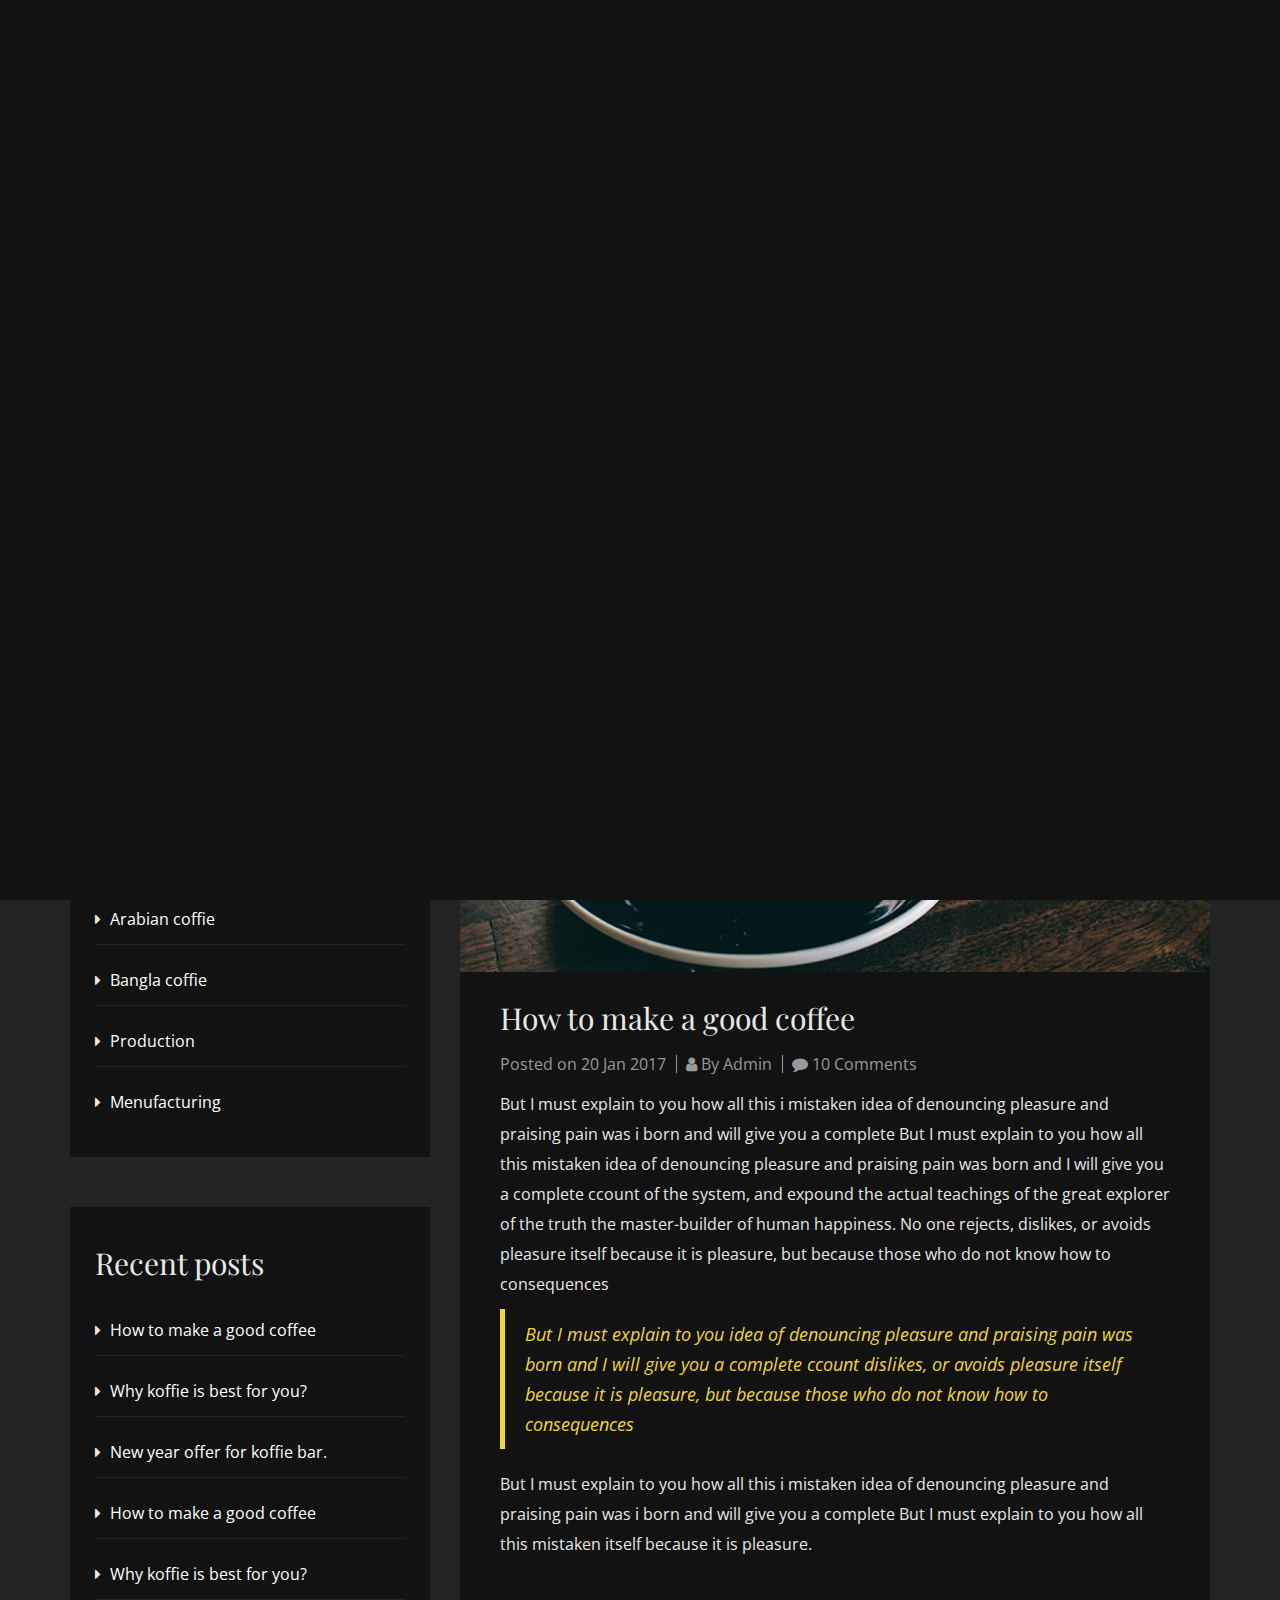
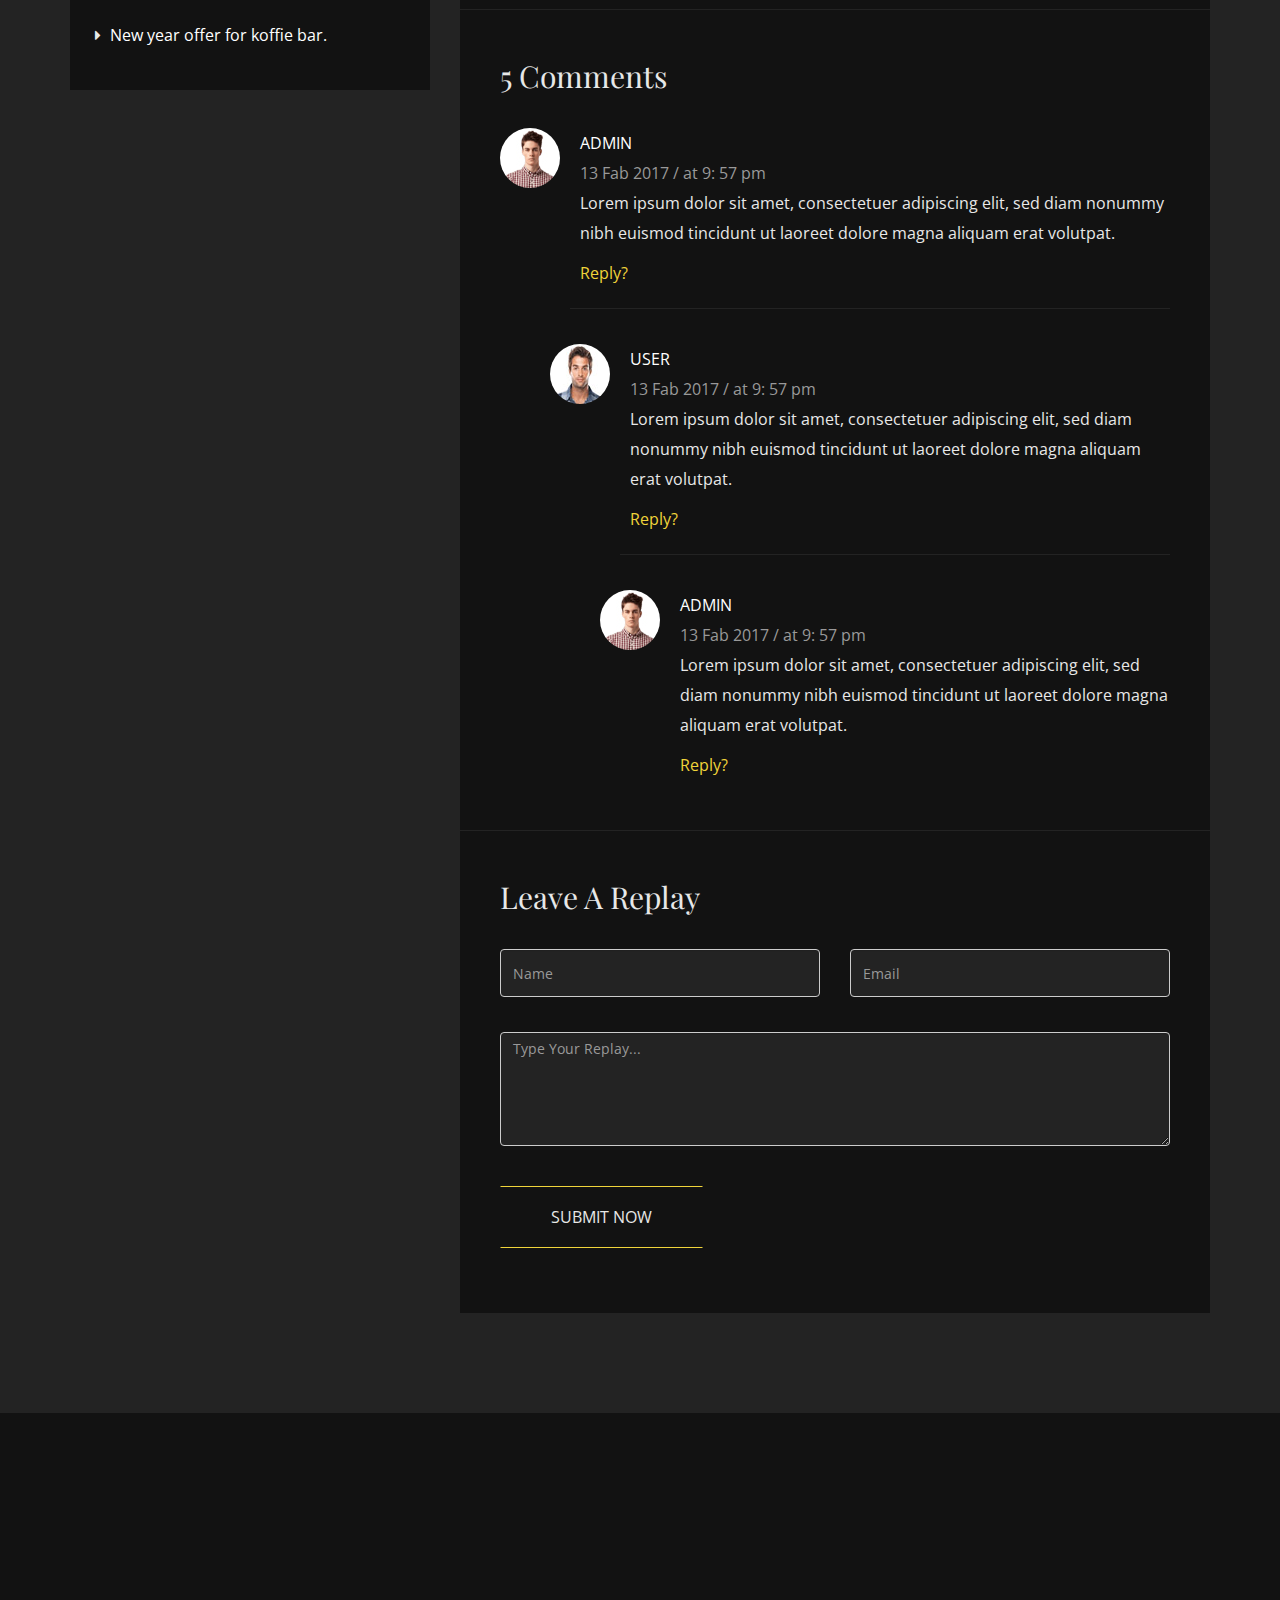
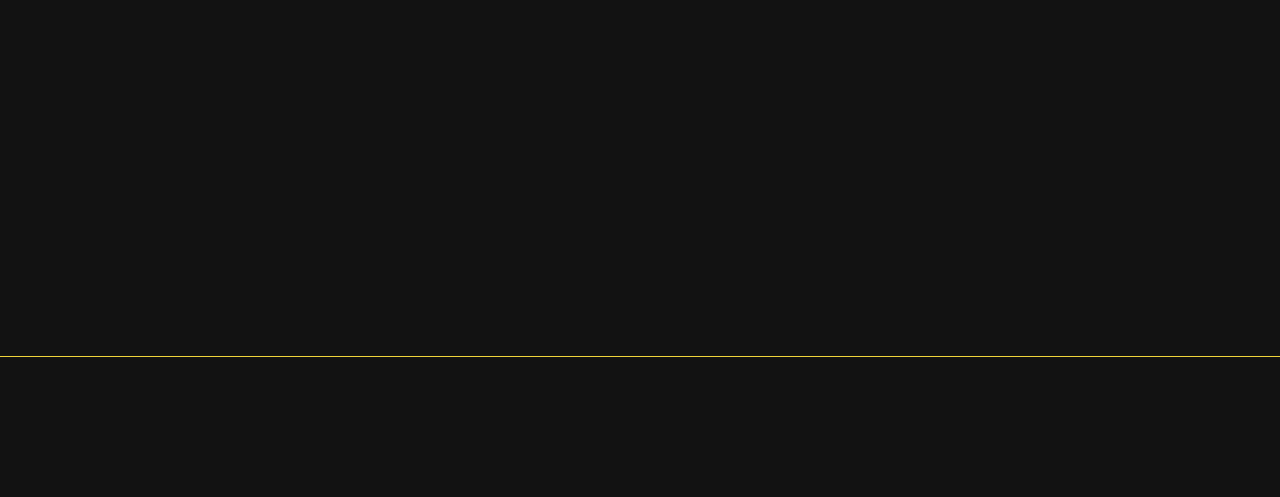
<file: single-left-sidebar.html>
<!DOCTYPE html>
<html lang="en">
<head>
    <!-- ========== Meta Tags ========== -->
    <meta charset="UTF-8">
    <meta name="description" content="Koffie One Page HTML Landing Page">
    <meta name="keywords" content="koffie, Bootstrap, Landing page, Template, Business, One page ">
    <meta name="author" content="ThemeAtelier">
    <meta name="viewport" content="width=device-width, initial-scale=1, maximum-scale=1">
    <!-- ========== Title ========== -->
    <title>Koffie-Multi-purpose One Page HTML Template</title>
    <!-- ========== Favicon Ico ========== -->
    <link rel="icon" href="fav.ico">
    <!-- ========== STYLESHEETS ========== -->
    <!-- Bootstrap CSS -->
    <link href="css/bootstrap.min.css" rel="stylesheet">
    <!-- Fonts Awesome CSS -->
    <link href="css/font-awesome.min.css" rel="stylesheet">
	<!-- Et line icon CSS -->
    <link href="css/et-line-icon.css" rel="stylesheet">
    <!-- Owl Carousel CSS -->
    <link href="css/owl.carousel.css" rel="stylesheet">
    <link href="css/owl.transitions.css" rel="stylesheet">
    <link href="css/owl.theme.css" rel="stylesheet">
    <!-- magnific CSS -->
	<link href="css/magnific-popup.css" rel="stylesheet"/>
    <!-- Animate CSS -->
	<link href="css/animate.min.css" rel="stylesheet"/>
    <!-- Custom styles for this template -->
    <link href="css/style.css" rel="stylesheet">
    <!--responsive css -->
    <link href="css/responsive.css" rel="stylesheet">
	<link rel="stylesheet" href="css/colors/yellow.css" id="color-switch">
	<!-- teamplate colors -->
	<!-- <link rel="stylesheet" href="css/colors/turquoise.css">-->
	<!-- <link rel="stylesheet" href="css/colors/light-green.css"> -->
	<!-- <link rel="stylesheet" href="css/colors/purple.css"> -->
	<!-- <link rel="stylesheet" href="css/colors/light-blue.css"> -->
	<!-- <link rel="stylesheet" href="css/colors/brown.css"> -->
	<!-- CSS FOR DEMO - NOT INCLUDED IN MAIN FILES -->
    <link rel="stylesheet" href="demo/demo.css">
</head>
<body>

<!-- ========== preloader Start ========== -->
<div class="preloader-wrap">
	<div class="preloader">
		<div class="preloader-top">
			<div class="preloader-top-cup">
				<i class="fa fa-coffee" aria-hidden="true"></i>
			</div>
		</div>
	</div>
</div>
<!-- ========== preloader End ========== -->
	
<!-- ========== Header ========== -->
<header class="navbar header navbar-fixed-top">
    <div class="container">
        <!-- Navbar-header -->
        <div class="navbar-header">
            <button type="button" class="navbar-toggle mobile_menu_btn" data-toggle="collapse" data-target=".navbar-collapse" aria-expanded="false">
                <span class="sr-only">Toggle navigation</span>
                <span class="icon-bar"></span>
                <span class="icon-bar"></span>
                <span class="icon-bar"></span>
            </button>
            <!-- LOGO -->
            <a class="navbar-brand logo" href="index.html">
                Koffie
            </a>
        </div>
        <!-- end navbar-header -->

        <!-- menu -->
        <div class="navbar-collapse collapse" id="data-scroll">
            <ul class="nav navbar-nav navbar-right">
                <li><a href="index.html">Home</a></li>
                <li class="active"><a href="blog.html">Blog</a></li>
            </ul>
        </div>
        <!--/Menu -->
    </div>
    <!-- end container -->
</header>
<!-- ========== Header End ========== -->

<!-- ========== hero section ========== -->
<section id="home" data-stellar-background-ratio="0.5" class="page-header text-center" style="background:url(img/slider-1.jpg)">
    <div class="bg-overlay opacity-8"></div>
        <div class="container">
            <h1 class="intro fadeIn animated wow" data-wow-delay=".2s">Blog Single Page</h1>
        </div>

</section>
<!-- ========== hero section  End ========== -->

<!-- ========== blog section ========== -->
<section id="blog" class="pt100 pb100 bg-dark">
	<div class="container">
		<div class="row">
			<div class="col-sm-8 pull-right">
				<div class="post-content">

					<img class="img-full" src="img/single-blog-thumb.jpg" alt="" />

					<div class="blog-list-content">
						<div class="post-title">
							<a href="single.html"><h2>How to make a good coffee</h2></a>
						</div>
						<div class="post-meta">
							<a href="#">Posted on 20 Jan  2017</a>
							<a href="#"><i class="fa fa-user" aria-hidden="true"></i>  By Admin</a>
							<a href="#"><i class="fa fa-comment" aria-hidden="true"></i>  10 Comments</a>
						</div>
						<p>But I must explain to you how all this  i mistaken idea of denouncing pleasure and praising pain was i born and  will give you a complete But I must explain to you how all this mistaken idea of denouncing pleasure and praising pain was born and I will give you a complete ccount of the system, and expound the actual teachings of the great explorer of the truth the master-builder of human happiness. No one rejects, dislikes, or avoids pleasure itself because it is pleasure, but because those who do not know how to consequences </p>
						<blockquote>
							But I must explain to you   idea of denouncing pleasure and praising pain was born and I will give you a complete ccount dislikes, or avoids pleasure itself because it is pleasure, but because those who do not know how to consequences 
						</blockquote>
						<p>But I must explain to you how all this  i mistaken idea of denouncing pleasure and praising pain was i born and  will give you a complete But I must explain to you how all this mistaken  itself because it is pleasure.</p>
					</div>
					<div class="blog-comments">
						<h3>5 Comments</h3>
						<div class="single-comment">
							<div class="avater">
								<img class="img-circle" src="img/avater-1.jpg" alt="">
							</div>
							<div class="comment_content">
								<div class="comment-meta">
									<a class="user_name" href="#">Admin</a>
									<div class="comment-time">13 Fab 2017  /  at 9: 57 pm</div>
										<div class="comment-text">
											<p>Lorem ipsum dolor sit amet, consectetuer adipiscing elit, sed diam nonummy nibh euismod tincidunt ut laoreet dolore magna aliquam erat volutpat.</p>
											<a href="" class="comment-reply-link">Reply?</a>
										</div>
								</div>
							</div>
						</div>
						<div class="single-comment in-reply">
							<div class="avater">
								<img class="img-circle" src="img/avater-2.jpg" alt="">
							</div>
							<div class="comment_content">
								<div class="comment-meta">
									<a class="user_name" href="#">User</a>
									<div class="comment-time">13 Fab 2017  /  at 9: 57 pm</div>
										<div class="comment-text">
											<p>Lorem ipsum dolor sit amet, consectetuer adipiscing elit, sed diam nonummy nibh euismod tincidunt ut laoreet dolore magna aliquam erat volutpat.</p>
											<a href="" class="comment-reply-link">Reply?</a>
										</div>
								</div>
							</div>
						</div>
						<div class="single-comment in-reply in-reply-2">
							<div class="avater">
								<img class="img-circle" src="img/avater-1.jpg" alt="">
							</div>
							<div class="comment_content">
								<div class="comment-meta">
									<a class="user_name" href="#">Admin</a>
									<div class="comment-time">13 Fab 2017  /  at 9: 57 pm</div>
										<div class="comment-text">
											<p>Lorem ipsum dolor sit amet, consectetuer adipiscing elit, sed diam nonummy nibh euismod tincidunt ut laoreet dolore magna aliquam erat volutpat.</p>
											<a href="" class="comment-reply-link">Reply?</a>
										</div>
								</div>
							</div>
						</div>
					</div>
					<div class="comment-post">
						<h3>Leave A Replay</h3>
						<div class="row">
							<form action="">
								<div class="form-group col-sm-6">
									<input placeholder="Name" type="text" class="form-control">
								</div>
								<div class="form-group col-sm-6">
									<input placeholder="Email" type="text" class="form-control">
								</div>
								<div class="form-group col-sm-12">
									<textarea class="form-control" name="message" id="message" cols="10" rows="5" placeholder="Type Your Replay..."></textarea>
									<button class="buttons">Submit Now</button>
								</div>
							</form>
						</div>
					</div>
				</div>
			</div>
			<div id="sidebar" class="col-sm-4">
				<aside class="single-sidebar">
					<h3>Categories</h3>
					<ul>
						<li><a href="#">Black coffie</a></li>
						<li><a href="#">Cold coffie</a></li>
						<li><a href="#">Brazil coffie</a></li>
						<li><a href="#">Arabian coffie</a></li>
						<li><a href="#">Bangla coffie</a></li>
						<li><a href="#">Production</a></li>
						<li><a href="#">Menufacturing</a></li>
					</ul>
				</aside>
				<aside class="single-sidebar">
					<h3>Recent posts</h3>
					<ul>
						<li><a href="#">How to make a good coffee</a></li>
						<li><a href="#">Why koffie is best for you?</a></li>
						<li><a href="#">New year offer for koffie bar.</a></li>
						<li><a href="#">How to make a good coffee</a></li>
						<li><a href="#">Why koffie is best for you?</a></li>
						<li><a href="#">New year offer for koffie bar.</a></li>
					</ul>
				</aside>
			</div>
		</div>
	</div>
</section>
<!-- ========== blog section End ========== -->
<!-- ========== contact section ========== -->
<section id="contact" class="pt100 pb100 bg-black">
	<div class="container">
		<!-- section title -->
		<div class="row">
			<div class="col-sm-4">
				<div class="single-contact-widget animated fadeInDown wow" data-wow-delay=".1s">
					<div class="contact-widget-icon">
						<i class="fa fa-clock-o"></i>
					</div>
					<h3>Working Days</h3>
					<p><span class="color-primary">Monday - Friday</span><br>10:00 AM - 11:00 PM</p><br><p><span class="color-primary">Saturday - Sunday</span><br>10:00 AM - 05:00 PM</p>
				</div>
			</div>
			<div class="col-sm-4">
				<div class="single-contact-widget animated fadeInDown wow" data-wow-delay=".2s">
					<div class="contact-widget-icon">
						<i class="fa fa-paper-plane"></i>
					</div>
					<h3>Shop Location</h3>
					<p><span class="color-primary">Caffe Address:</span><br>350 Fifth Avenue, 34th floor. New York.</p>
				</div>
			</div>
			<div class="col-sm-4">
				<div class="single-contact-widget animated fadeInDown wow" data-wow-delay=".3s">
					<div class="contact-widget-icon">
						<i class="fa fa-phone"></i>
					</div>
					<h3>Shop Contact</h3>
					<p><span class="color-primary">Say Hello</span><br>(555) 555-1234 (or)<br>(555) 555-1234</p><p><a href="mailto:contact@caffe.com">contact@caffe.com</a></p>
				</div>
			</div>
		</div>
		<!-- end section title-->
	</div>
</section>
<!-- ========== contact section End ========== -->
<!-- ========== footer ========== -->
<footer id="footer" class="pt50 pb50 footer-area bg-black">
	<div class="container">
		<div class="row">
			<div class="col-sm-3 text-center-xs">
				<h3 class="logo animated fadeInLeft wow" data-wow-delay=".1s">Koffie</h3>
			</div>
			<div class="col-sm-9 text-right text-center-xs">
				<p class="animated fadeInRight wow" data-wow-delay=".2s">&copy; <script>document.write(new Date().getFullYear());</script> koffie - All Rights Reserved.</p>
			</div>
		</div>
	</div>
</footer>
<!-- ========== footer section End ========== -->
<!-- JQUERY -->
<script type="text/javascript" src="js/jquery.min.js"></script>
<!-- Bootstrap js -->
<script type="text/javascript" src="js/bootstrap.min.js"></script>
<!-- Onepage nav js -->
<script type="text/javascript" src="js/jquery.nav.js"></script>
<!-- Stellar js -->
<script type="text/javascript" src="js/jquery.stellar.min.js"></script>
<!-- Owl curosel js -->
<script type="text/javascript" src="js/owl.carousel.min.js" ></script>
<!-- magnific popuop js -->
<script type="text/javascript" src="js/jquery.magnific-popup.min.js"></script>
<!-- WOW JS -->
<script src="js/wow.min.js"></script>
<!-- Custom js -->
<script type="text/javascript" src="js/app.js"></script>

<!-- =========================================================
     STYLE SWITCHER | ONLY FOR DEMO NOT INCLUDED IN MAIN FILES
============================================================== -->
<script type="text/javascript" src="demo/demo.js"></script>
<div class="demo-style-switch" id="switch-style">
	<a id="toggle-switcher" class="switch-button" title="Change Styles"><span class="fa fa-cogs"></span></a>
	<div class="switched-options">
		<div class="config-title">
			Colors :
		</div>
		<ul class="styles">
			<li>
			<div class="yellow color" id="yellow">
			</div>
			</li>
			<li>
			<div class="turquoise color" id="turquoise">
			</div></li>
			<li>
			<div class="light-green color" id="light-green">
			</div>
			</li>
			<li>
			<div class="purple color" id="purple">
			</div>
			</li>
			<li>
			<div class="light-blue color" id="light-blue">
			</div>
			</li>
			<li>
			<div class="brown color" id="brown">
			</div>
			</li>
		</ul>
	</div>
</div>
</body>
</html>
</file>
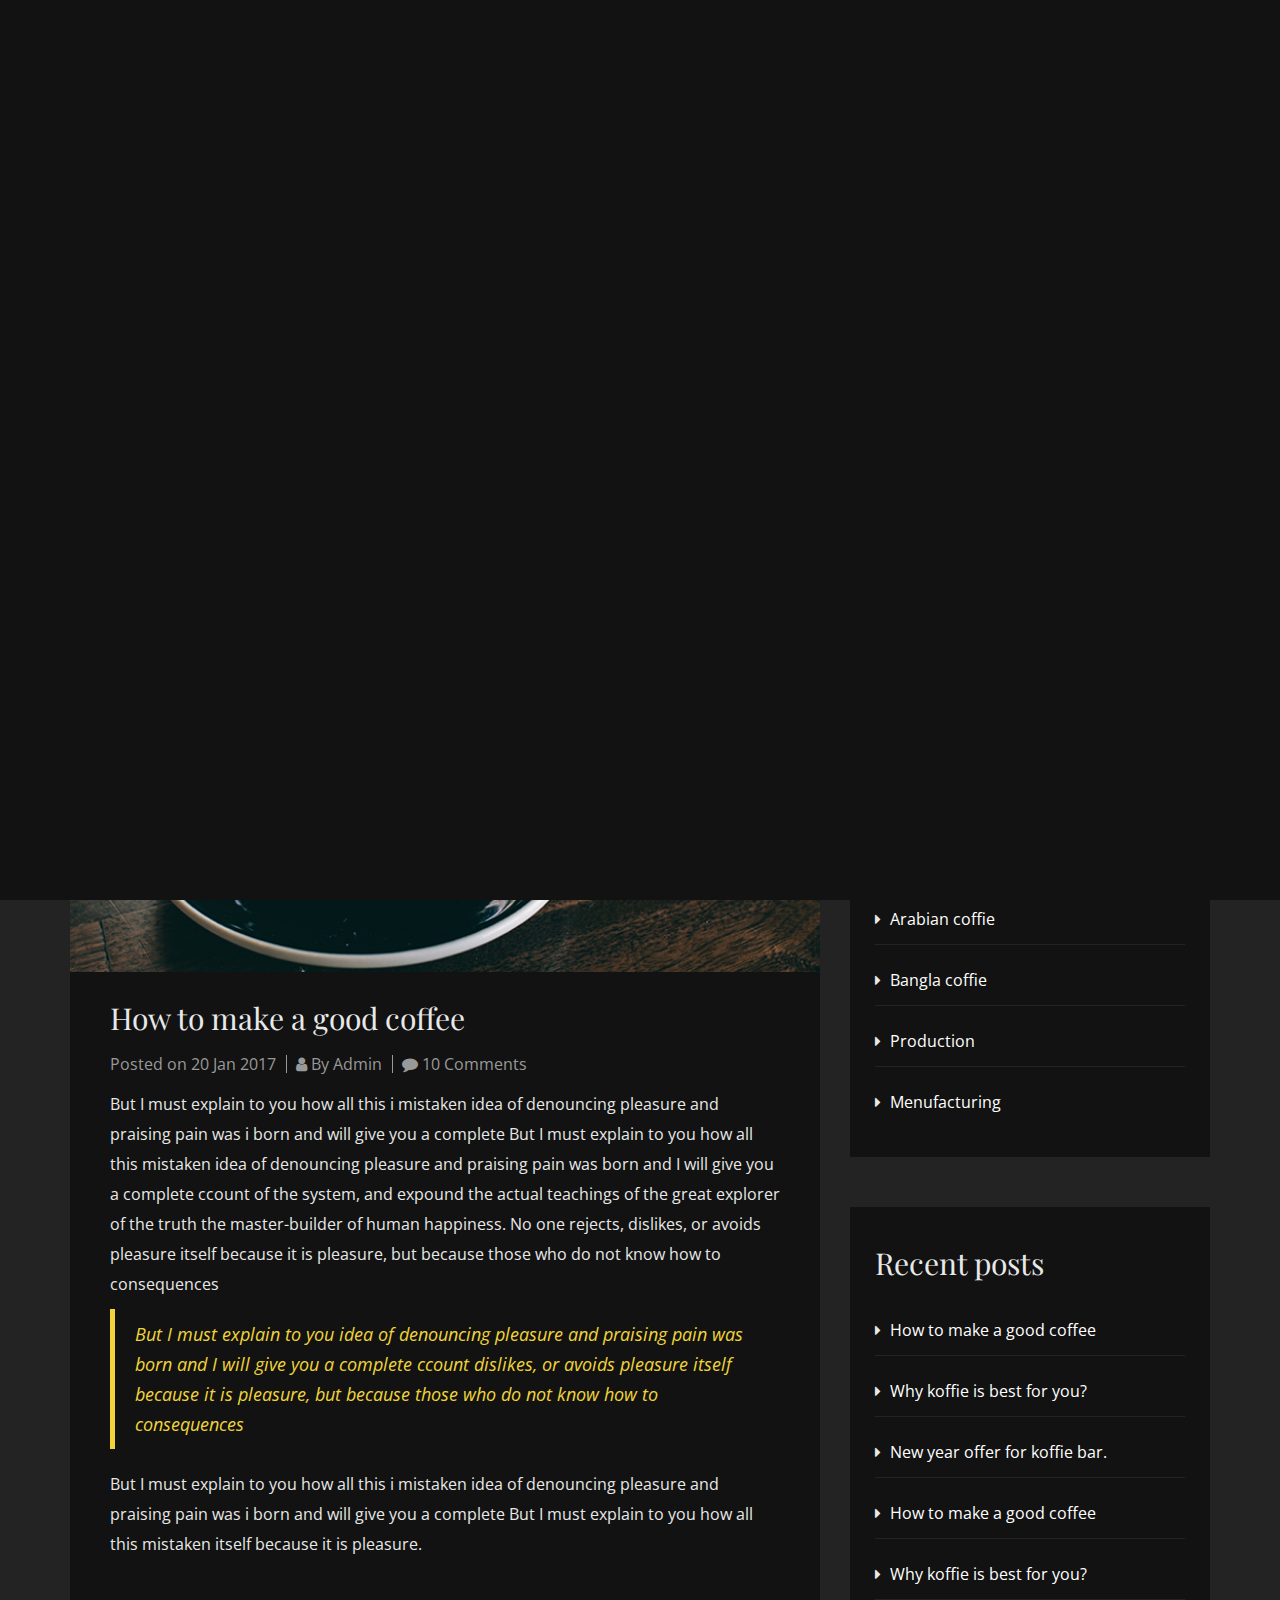
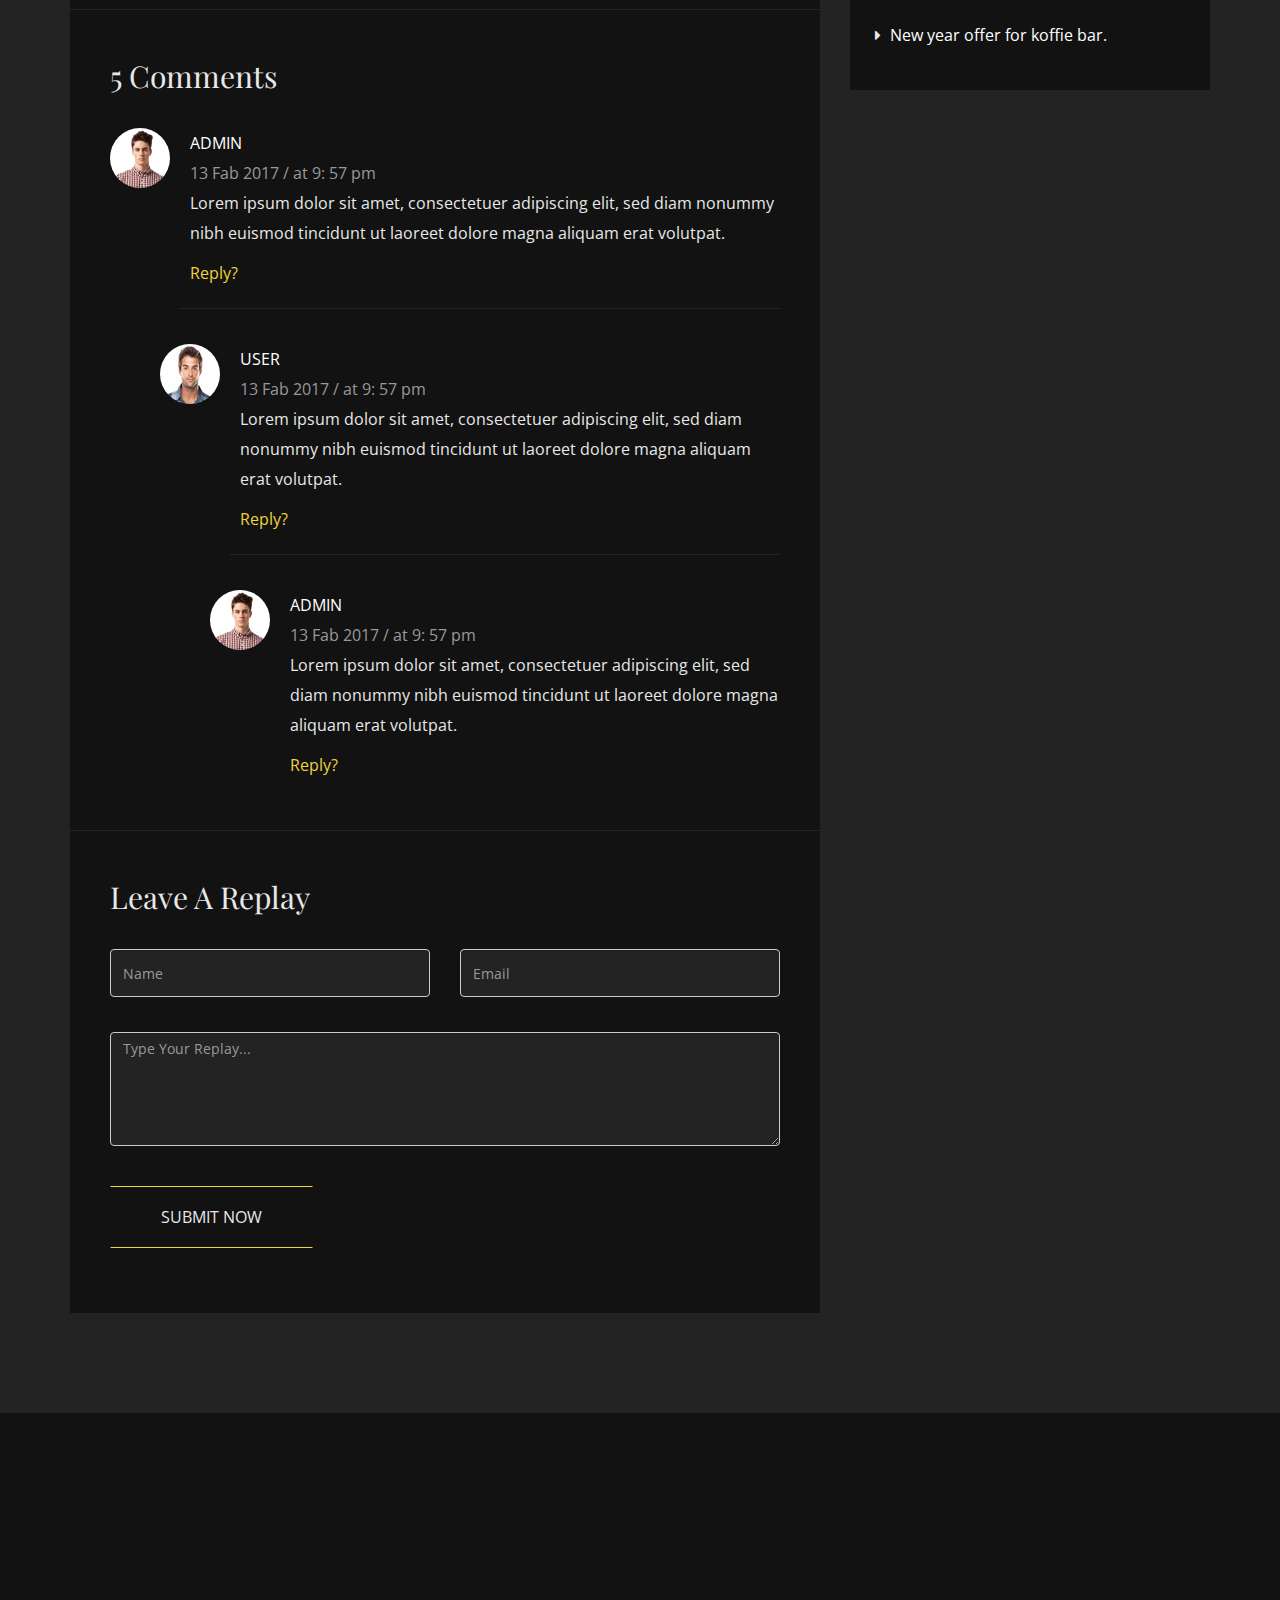
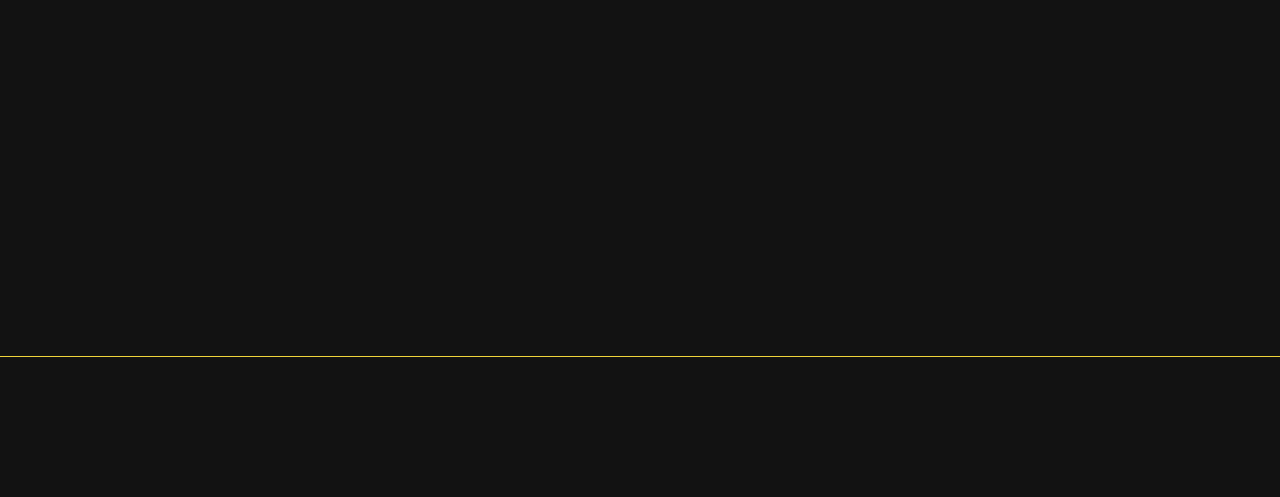
<file: single.html>
<!DOCTYPE html>
<html lang="en">
<head>
    <!-- ========== Meta Tags ========== -->
    <meta charset="UTF-8">
    <meta name="description" content="Koffie One Page HTML Landing Page">
    <meta name="keywords" content="koffie, Bootstrap, Landing page, Template, Business, One page ">
    <meta name="author" content="ThemeAtelier">
    <meta name="viewport" content="width=device-width, initial-scale=1, maximum-scale=1">
    <!-- ========== Title ========== -->
    <title>Koffie-Multi-purpose One Page HTML Template</title>
    <!-- ========== Favicon Ico ========== -->
    <link rel="icon" href="fav.ico">
    <!-- ========== STYLESHEETS ========== -->
    <!-- Bootstrap CSS -->
    <link href="css/bootstrap.min.css" rel="stylesheet">
    <!-- Fonts Awesome CSS -->
    <link href="css/font-awesome.min.css" rel="stylesheet">
	<!-- Et line icon CSS -->
    <link href="css/et-line-icon.css" rel="stylesheet">
    <!-- Owl Carousel CSS -->
    <link href="css/owl.carousel.css" rel="stylesheet">
    <link href="css/owl.transitions.css" rel="stylesheet">
    <link href="css/owl.theme.css" rel="stylesheet">
    <!-- magnific CSS -->
	<link href="css/magnific-popup.css" rel="stylesheet"/>
    <!-- Animate CSS -->
	<link href="css/animate.min.css" rel="stylesheet"/>
    <!-- Custom styles for this template -->
    <link href="css/style.css" rel="stylesheet">
    <!--responsive css -->
    <link href="css/responsive.css" rel="stylesheet">
	<link rel="stylesheet" href="css/colors/yellow.css" id="color-switch">
	<!-- teamplate colors -->
	<!-- <link rel="stylesheet" href="css/colors/turquoise.css">-->
	<!-- <link rel="stylesheet" href="css/colors/light-green.css"> -->
	<!-- <link rel="stylesheet" href="css/colors/purple.css"> -->
	<!-- <link rel="stylesheet" href="css/colors/light-blue.css"> -->
	<!-- <link rel="stylesheet" href="css/colors/brown.css"> -->
	<!-- CSS FOR DEMO - NOT INCLUDED IN MAIN FILES -->
    <link rel="stylesheet" href="demo/demo.css">
</head>
<body>

<!-- ========== preloader Start ========== -->
<div class="preloader-wrap">
	<div class="preloader">
		<div class="preloader-top">
			<div class="preloader-top-cup">
				<i class="fa fa-coffee" aria-hidden="true"></i>
			</div>
		</div>
	</div>
</div>
<!-- ========== preloader End ========== -->
	
<!-- ========== Header ========== -->
<header class="navbar header navbar-fixed-top">
    <div class="container">
        <!-- Navbar-header -->
        <div class="navbar-header">
            <button type="button" class="navbar-toggle mobile_menu_btn" data-toggle="collapse" data-target=".navbar-collapse" aria-expanded="false">
                <span class="sr-only">Toggle navigation</span>
                <span class="icon-bar"></span>
                <span class="icon-bar"></span>
                <span class="icon-bar"></span>
            </button>
            <!-- LOGO -->
            <a class="navbar-brand logo" href="index.html">
                Koffie
            </a>
        </div>
        <!-- end navbar-header -->

        <!-- menu -->
        <div class="navbar-collapse collapse" id="data-scroll">
            <ul class="nav navbar-nav navbar-right">
                <li><a href="index.html">Home</a></li>
                <li class="active"><a href="blog.html">Blog</a></li>
            </ul>
        </div>
        <!--/Menu -->
    </div>
    <!-- end container -->
</header>
<!-- ========== Header End ========== -->

<!-- ========== hero section ========== -->
<section id="home" data-stellar-background-ratio="0.5" class="page-header text-center" style="background:url(img/slider-1.jpg)">
    <div class="bg-overlay opacity-8"></div>
        <div class="container">
            <h1 class="intro fadeIn animated wow" data-wow-delay=".2s">Blog Single Page</h1>
        </div>

</section>
<!-- ========== hero section  End ========== -->

<!-- ========== blog section ========== -->
<section id="blog" class="pt100 pb100 bg-dark">
	<div class="container">
		<div class="row">
			<div class="col-sm-8">
				<div class="post-content">

					<img class="img-full" src="img/single-blog-thumb.jpg" alt="" />

					<div class="blog-list-content">
						<div class="post-title">
							<a href="single.html"><h2>How to make a good coffee</h2></a>
						</div>
						<div class="post-meta">
							<a href="#">Posted on 20 Jan  2017</a>
							<a href="#"><i class="fa fa-user" aria-hidden="true"></i>  By Admin</a>
							<a href="#"><i class="fa fa-comment" aria-hidden="true"></i>  10 Comments</a>
						</div>
						<p>But I must explain to you how all this  i mistaken idea of denouncing pleasure and praising pain was i born and  will give you a complete But I must explain to you how all this mistaken idea of denouncing pleasure and praising pain was born and I will give you a complete ccount of the system, and expound the actual teachings of the great explorer of the truth the master-builder of human happiness. No one rejects, dislikes, or avoids pleasure itself because it is pleasure, but because those who do not know how to consequences </p>
						<blockquote>
							But I must explain to you   idea of denouncing pleasure and praising pain was born and I will give you a complete ccount dislikes, or avoids pleasure itself because it is pleasure, but because those who do not know how to consequences 
						</blockquote>
						<p>But I must explain to you how all this  i mistaken idea of denouncing pleasure and praising pain was i born and  will give you a complete But I must explain to you how all this mistaken  itself because it is pleasure.</p>
					</div>
					<div class="blog-comments">
						<h3>5 Comments</h3>
						<div class="single-comment">
							<div class="avater">
								<img class="img-circle" src="img/avater-1.jpg" alt="">
							</div>
							<div class="comment_content">
								<div class="comment-meta">
									<a class="user_name" href="#">Admin</a>
									<div class="comment-time">13 Fab 2017  /  at 9: 57 pm</div>
										<div class="comment-text">
											<p>Lorem ipsum dolor sit amet, consectetuer adipiscing elit, sed diam nonummy nibh euismod tincidunt ut laoreet dolore magna aliquam erat volutpat.</p>
											<a href="" class="comment-reply-link">Reply?</a>
										</div>
								</div>
							</div>
						</div>
						<div class="single-comment in-reply">
							<div class="avater">
								<img class="img-circle" src="img/avater-2.jpg" alt="">
							</div>
							<div class="comment_content">
								<div class="comment-meta">
									<a class="user_name" href="#">User</a>
									<div class="comment-time">13 Fab 2017  /  at 9: 57 pm</div>
										<div class="comment-text">
											<p>Lorem ipsum dolor sit amet, consectetuer adipiscing elit, sed diam nonummy nibh euismod tincidunt ut laoreet dolore magna aliquam erat volutpat.</p>
											<a href="" class="comment-reply-link">Reply?</a>
										</div>
								</div>
							</div>
						</div>
						<div class="single-comment in-reply in-reply-2">
							<div class="avater">
								<img class="img-circle" src="img/avater-1.jpg" alt="">
							</div>
							<div class="comment_content">
								<div class="comment-meta">
									<a class="user_name" href="#">Admin</a>
									<div class="comment-time">13 Fab 2017  /  at 9: 57 pm</div>
										<div class="comment-text">
											<p>Lorem ipsum dolor sit amet, consectetuer adipiscing elit, sed diam nonummy nibh euismod tincidunt ut laoreet dolore magna aliquam erat volutpat.</p>
											<a href="" class="comment-reply-link">Reply?</a>
										</div>
								</div>
							</div>
						</div>
					</div>
					<div class="comment-post">
						<h3>Leave A Replay</h3>
						<div class="row">
							<form action="">
								<div class="form-group col-sm-6">
									<input placeholder="Name" type="text" class="form-control">
								</div>
								<div class="form-group col-sm-6">
									<input placeholder="Email" type="text" class="form-control">
								</div>
								<div class="form-group col-sm-12">
									<textarea class="form-control" name="message" id="message" cols="10" rows="5" placeholder="Type Your Replay..."></textarea>
									<button class="buttons">Submit Now</button>
								</div>
							</form>
						</div>
					</div>
				</div>
			</div>
			<div id="sidebar" class="col-sm-4">
				<aside class="single-sidebar">
					<h3>Categories</h3>
					<ul>
						<li><a href="#">Black coffie</a></li>
						<li><a href="#">Cold coffie</a></li>
						<li><a href="#">Brazil coffie</a></li>
						<li><a href="#">Arabian coffie</a></li>
						<li><a href="#">Bangla coffie</a></li>
						<li><a href="#">Production</a></li>
						<li><a href="#">Menufacturing</a></li>
					</ul>
				</aside>
				<aside class="single-sidebar">
					<h3>Recent posts</h3>
					<ul>
						<li><a href="#">How to make a good coffee</a></li>
						<li><a href="#">Why koffie is best for you?</a></li>
						<li><a href="#">New year offer for koffie bar.</a></li>
						<li><a href="#">How to make a good coffee</a></li>
						<li><a href="#">Why koffie is best for you?</a></li>
						<li><a href="#">New year offer for koffie bar.</a></li>
					</ul>
				</aside>
			</div>
		</div>
	</div>
</section>
<!-- ========== blog section End ========== -->
<!-- ========== contact section ========== -->
<section id="contact" class="pt100 pb100 bg-black">
	<div class="container">
		<!-- section title -->
		<div class="row">
			<div class="col-sm-4">
				<div class="single-contact-widget animated fadeInDown wow" data-wow-delay=".1s">
					<div class="contact-widget-icon">
						<i class="fa fa-clock-o"></i>
					</div>
					<h3>Working Days</h3>
					<p><span class="color-primary">Monday - Friday</span><br>10:00 AM - 11:00 PM</p><br><p><span class="color-primary">Saturday - Sunday</span><br>10:00 AM - 05:00 PM</p>
				</div>
			</div>
			<div class="col-sm-4">
				<div class="single-contact-widget animated fadeInDown wow" data-wow-delay=".2s">
					<div class="contact-widget-icon">
						<i class="fa fa-paper-plane"></i>
					</div>
					<h3>Shop Location</h3>
					<p><span class="color-primary">Caffe Address:</span><br>350 Fifth Avenue, 34th floor. New York.</p>
				</div>
			</div>
			<div class="col-sm-4">
				<div class="single-contact-widget animated fadeInDown wow" data-wow-delay=".3s">
					<div class="contact-widget-icon">
						<i class="fa fa-phone"></i>
					</div>
					<h3>Shop Contact</h3>
					<p><span class="color-primary">Say Hello</span><br>(555) 555-1234 (or)<br>(555) 555-1234</p><p><a href="mailto:contact@caffe.com">contact@caffe.com</a></p>
				</div>
			</div>
		</div>
		<!-- end section title-->
	</div>
</section>
<!-- ========== contact section End ========== -->
<!-- ========== footer ========== -->
<footer id="footer" class="pt50 pb50 footer-area bg-black">
	<div class="container">
		<div class="row">
			<div class="col-sm-3 text-center-xs">
				<h3 class="logo animated fadeInLeft wow" data-wow-delay=".1s">Koffie</h3>
			</div>
			<div class="col-sm-9 text-right text-center-xs">
				<p class="animated fadeInRight wow" data-wow-delay=".2s">&copy; <script>document.write(new Date().getFullYear());</script> koffie - All Rights Reserved.</p>
			</div>
		</div>
	</div>
</footer>
<!-- ========== footer section End ========== -->
<!-- JQUERY -->
<script type="text/javascript" src="js/jquery.min.js"></script>
<!-- Bootstrap js -->
<script type="text/javascript" src="js/bootstrap.min.js"></script>
<!-- Onepage nav js -->
<script type="text/javascript" src="js/jquery.nav.js"></script>
<!-- Stellar js -->
<script type="text/javascript" src="js/jquery.stellar.min.js"></script>
<!-- Owl curosel js -->
<script type="text/javascript" src="js/owl.carousel.min.js" ></script>
<!-- magnific popuop js -->
<script type="text/javascript" src="js/jquery.magnific-popup.min.js"></script>
<!-- WOW JS -->
<script src="js/wow.min.js"></script>
<!-- Custom js -->
<script type="text/javascript" src="js/app.js"></script>

<!-- =========================================================
     STYLE SWITCHER | ONLY FOR DEMO NOT INCLUDED IN MAIN FILES
============================================================== -->
<script type="text/javascript" src="demo/demo.js"></script>
<div class="demo-style-switch" id="switch-style">
	<a id="toggle-switcher" class="switch-button" title="Change Styles"><span class="fa fa-cogs"></span></a>
	<div class="switched-options">
		<div class="config-title">
			Colors :
		</div>
		<ul class="styles">
			<li>
			<div class="yellow color" id="yellow">
			</div>
			</li>
			<li>
			<div class="turquoise color" id="turquoise">
			</div></li>
			<li>
			<div class="light-green color" id="light-green">
			</div>
			</li>
			<li>
			<div class="purple color" id="purple">
			</div>
			</li>
			<li>
			<div class="light-blue color" id="light-blue">
			</div>
			</li>
			<li>
			<div class="brown color" id="brown">
			</div>
			</li>
		</ul>
	</div>
</div>
</body>
</html>
</file>
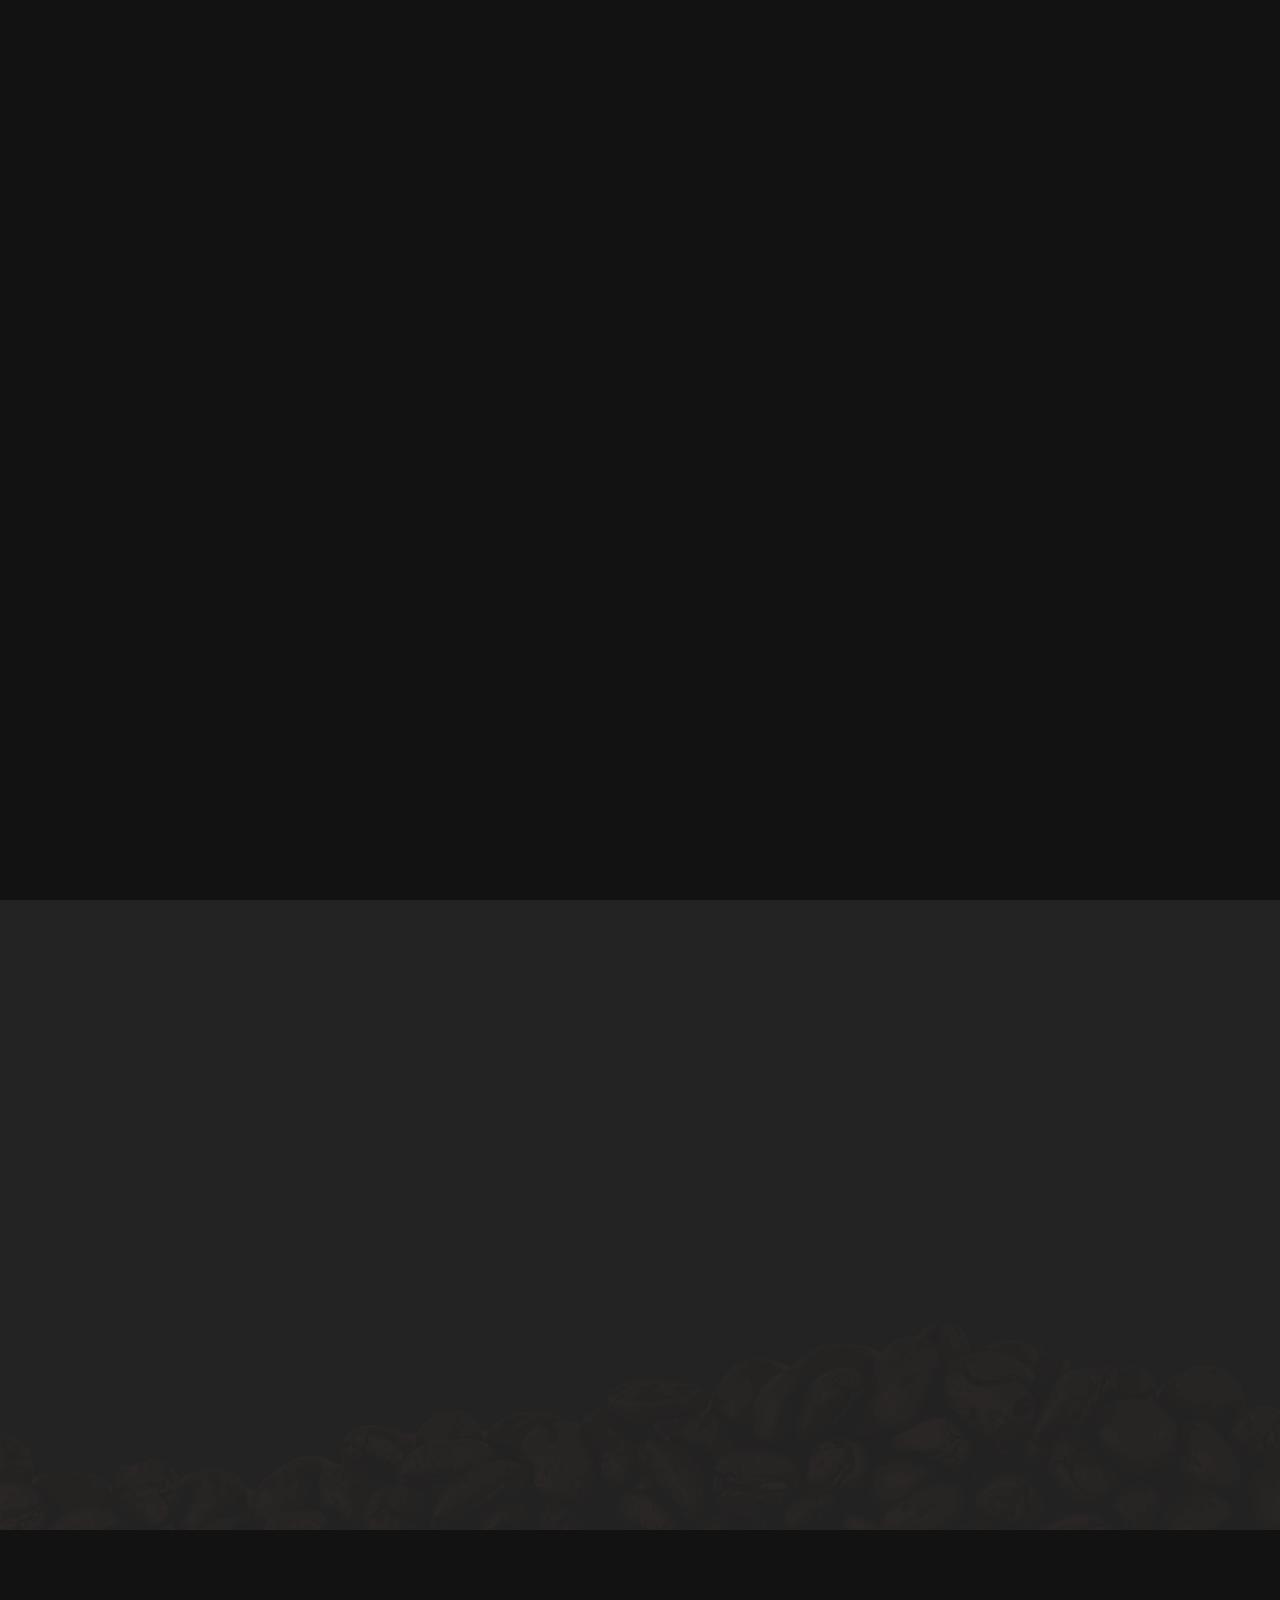
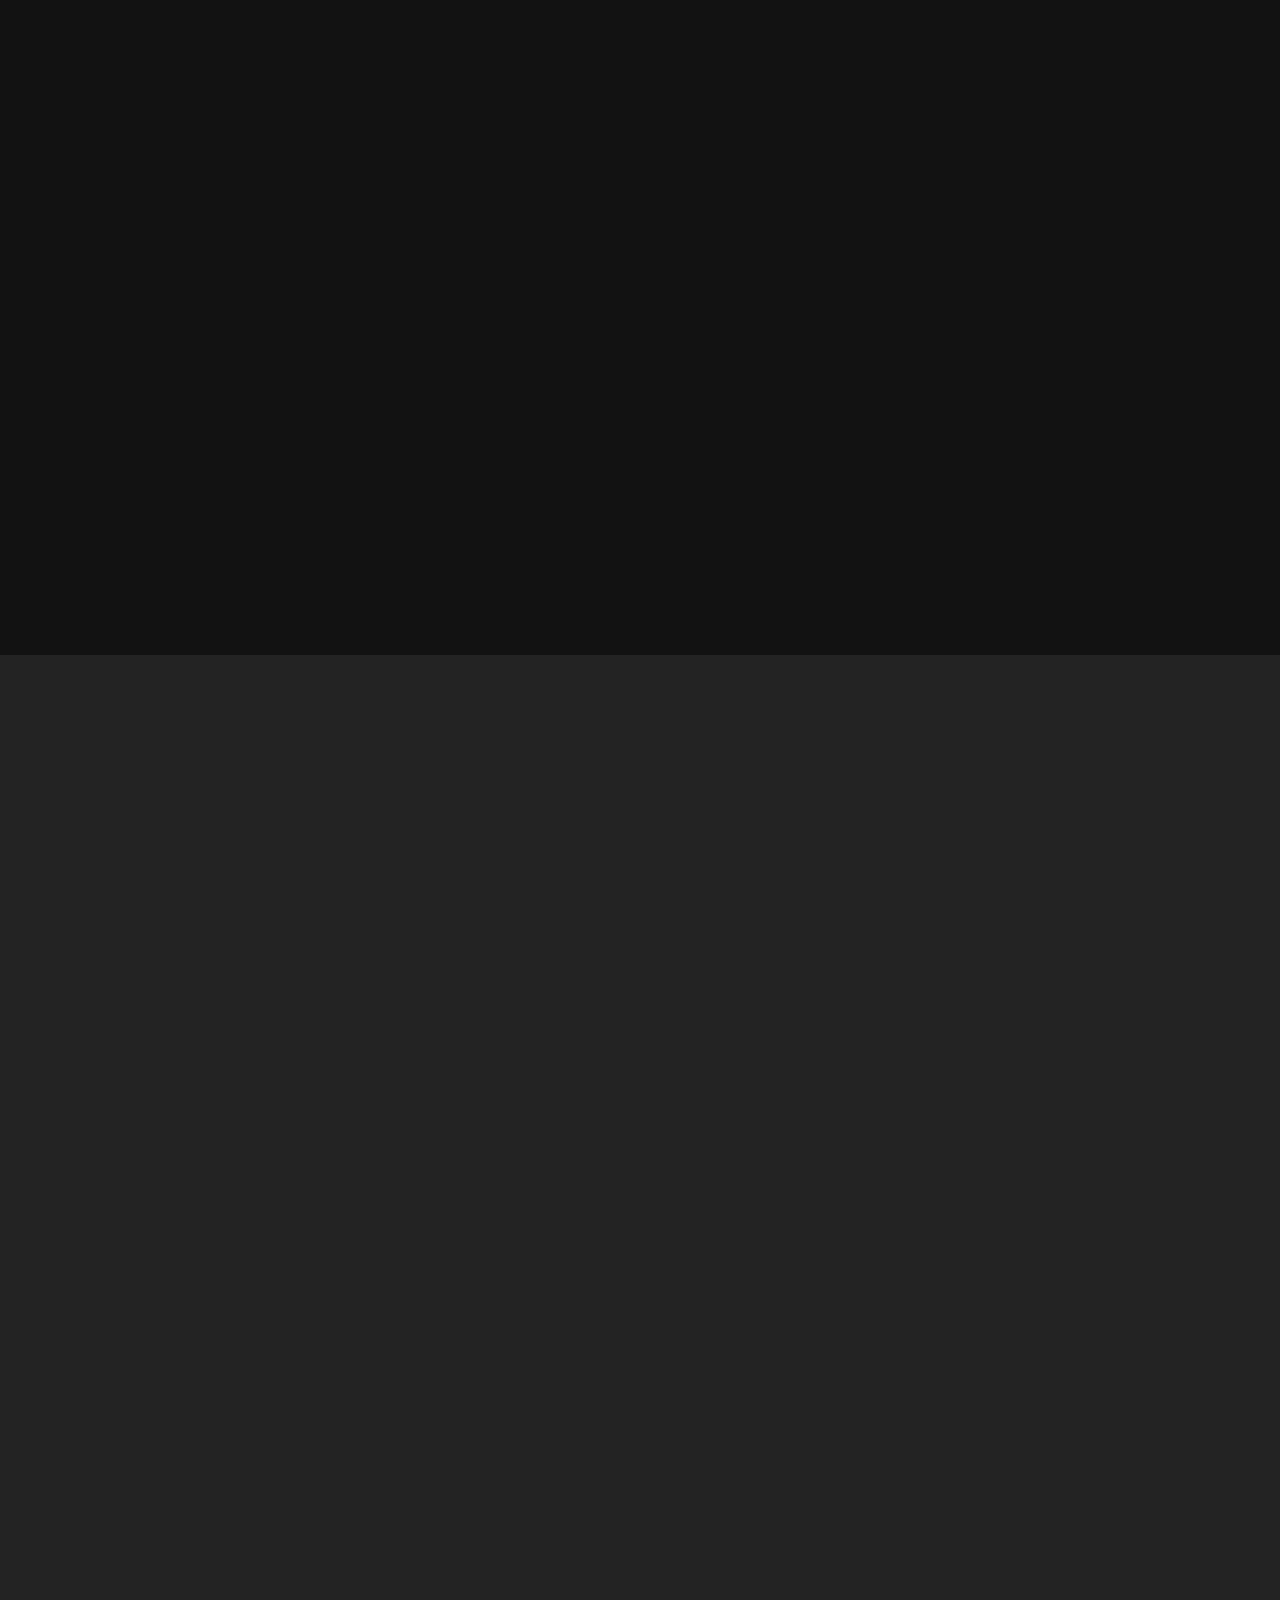
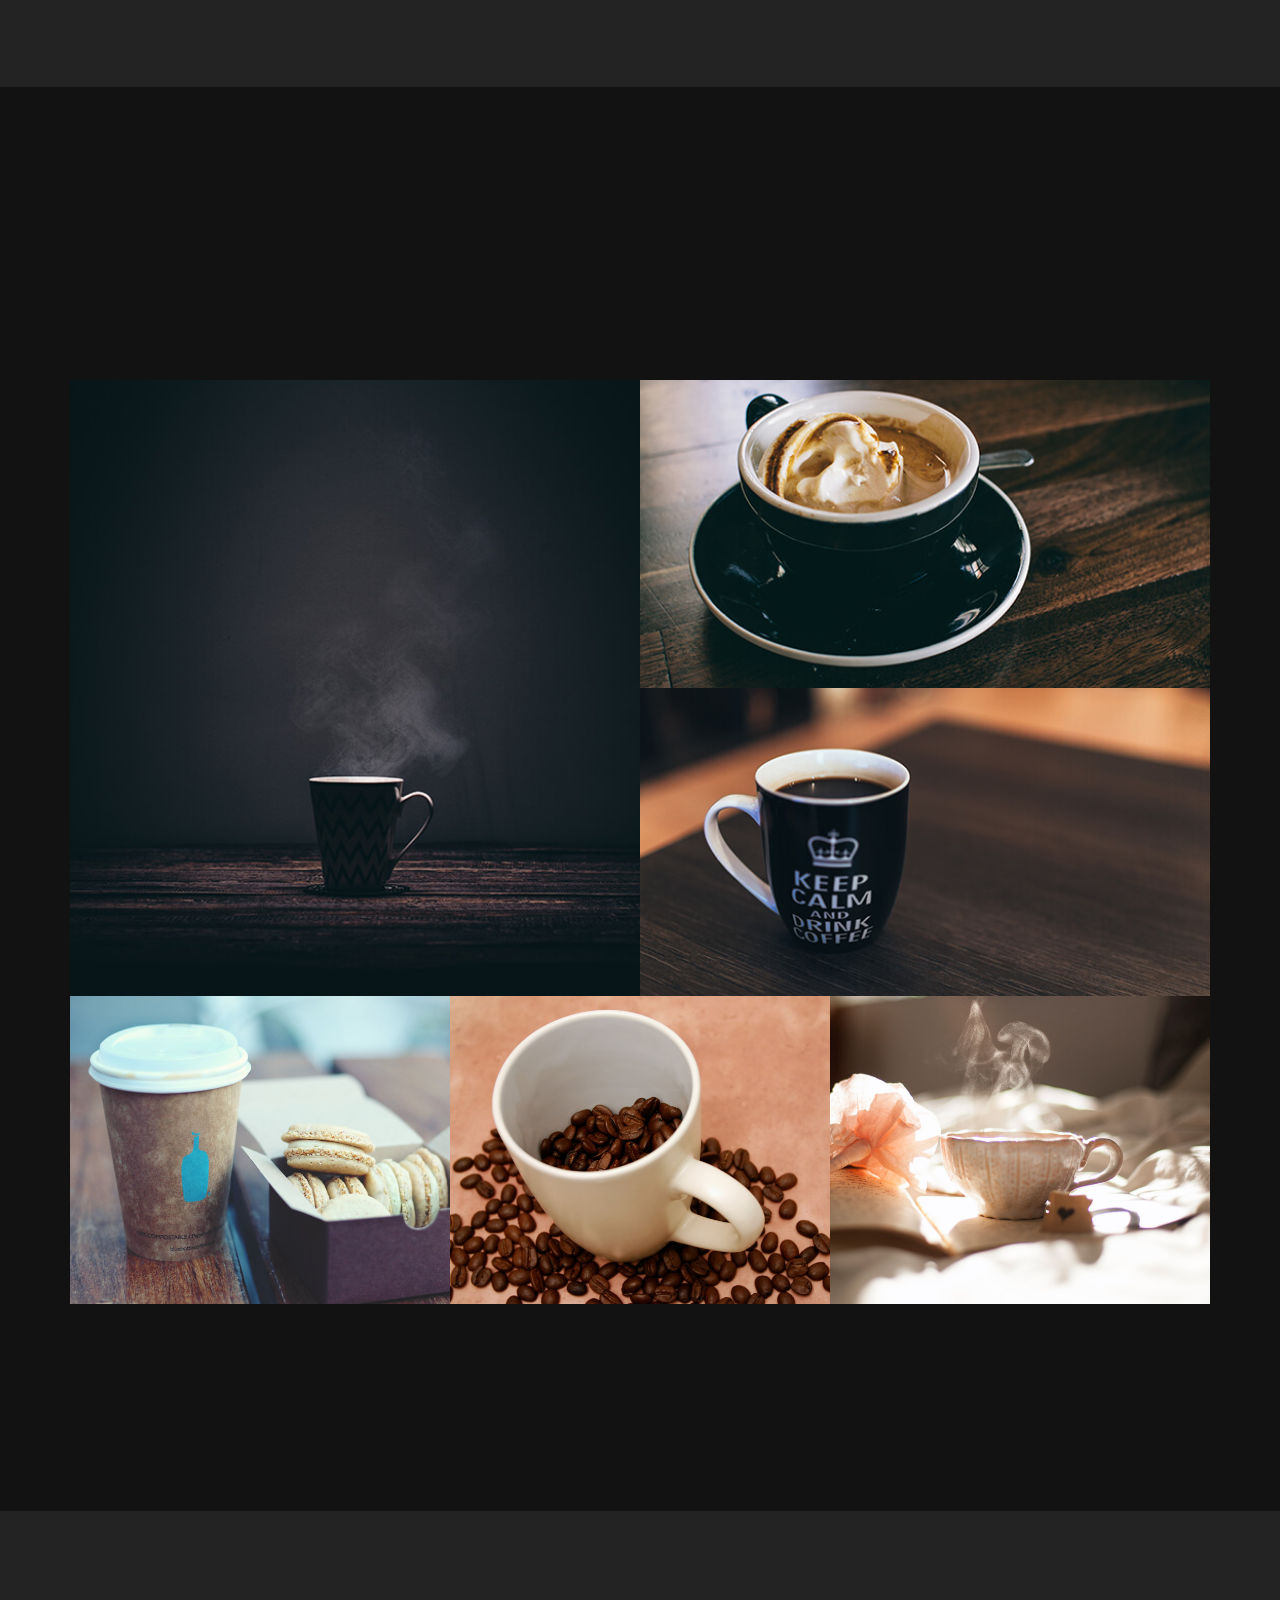
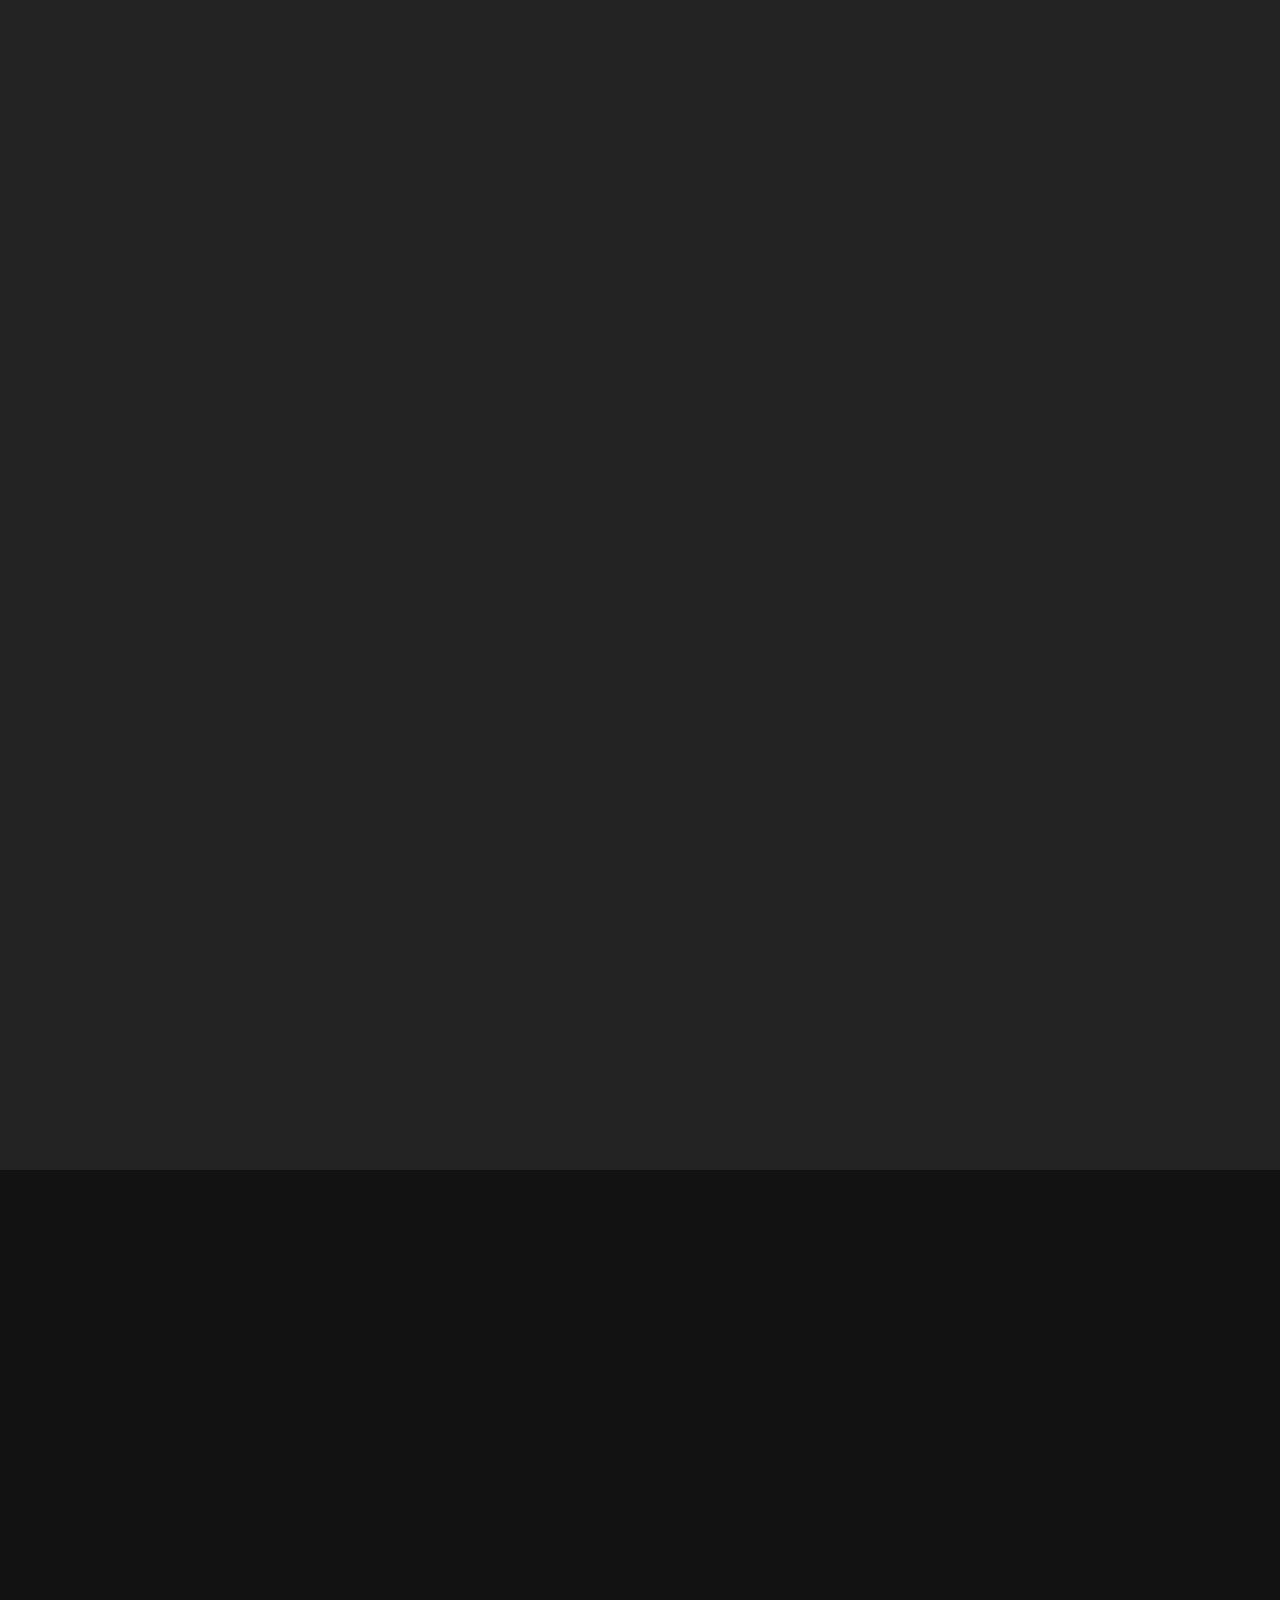
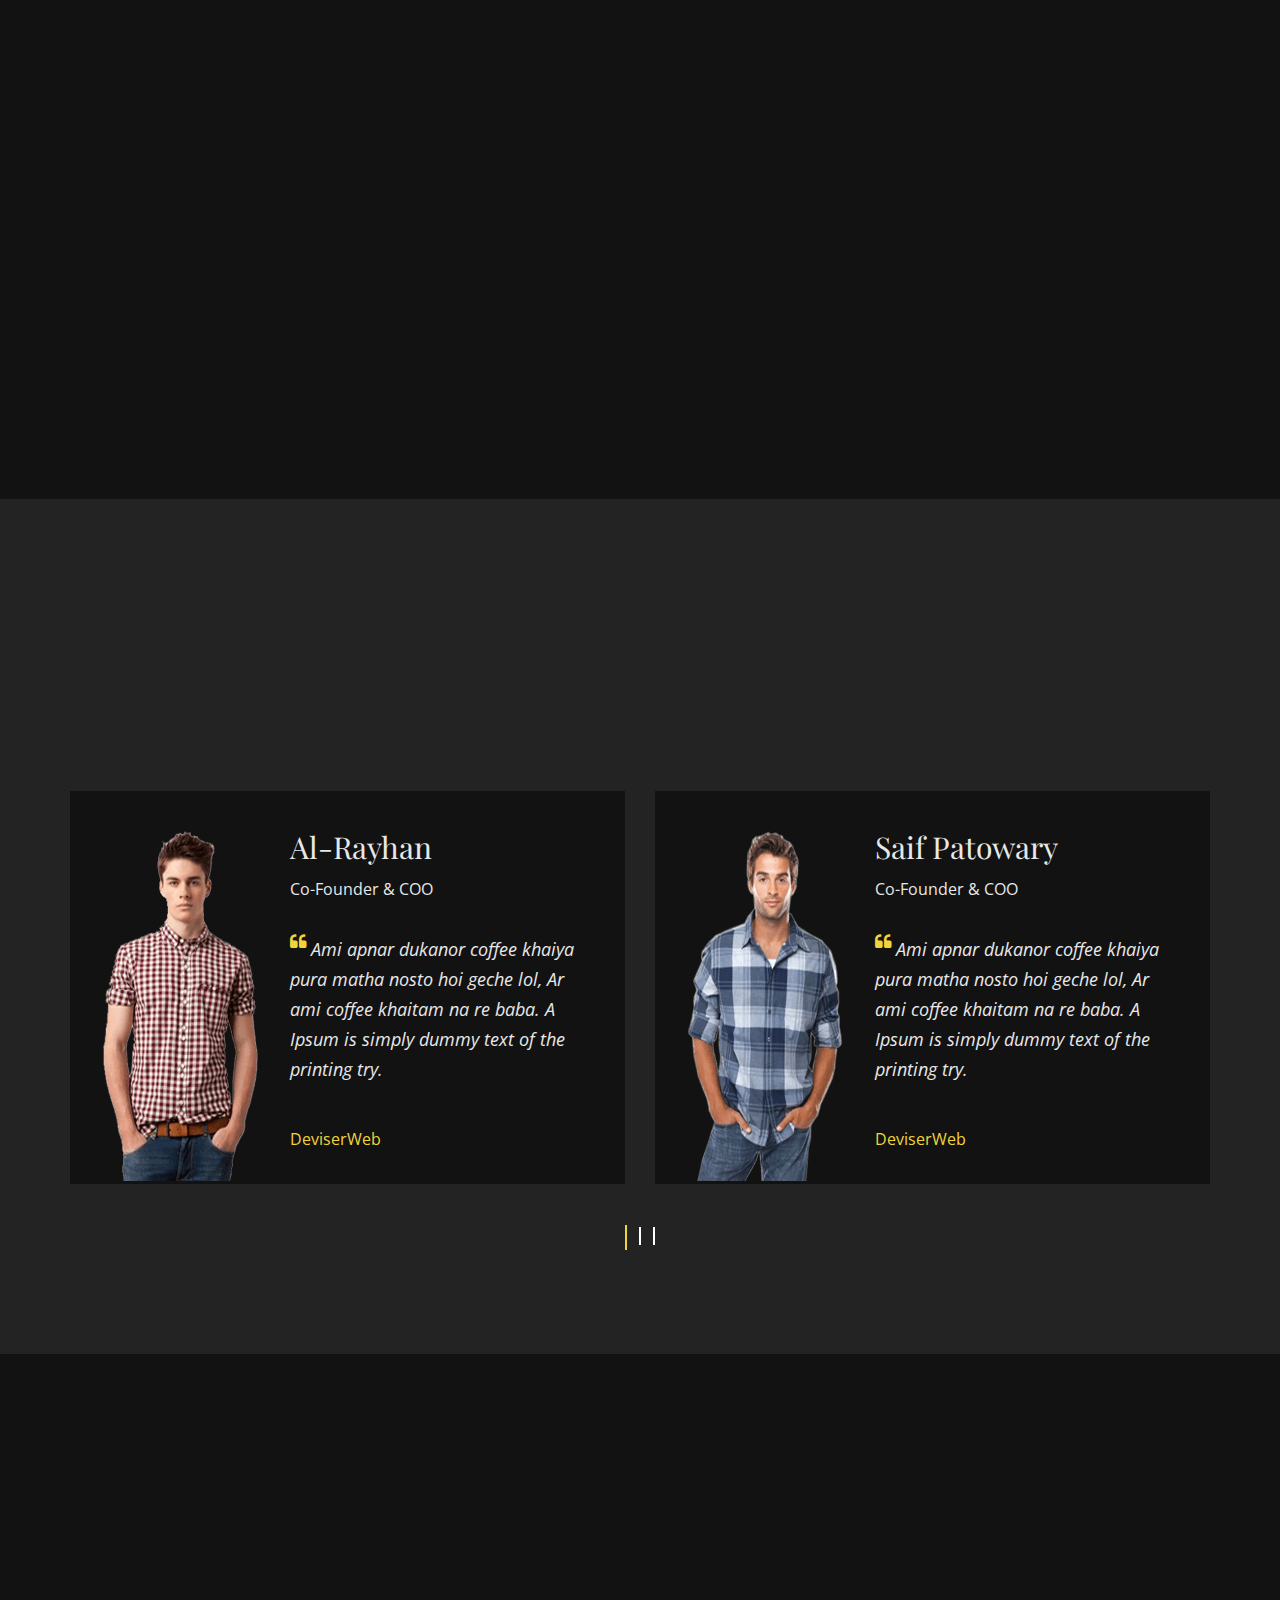
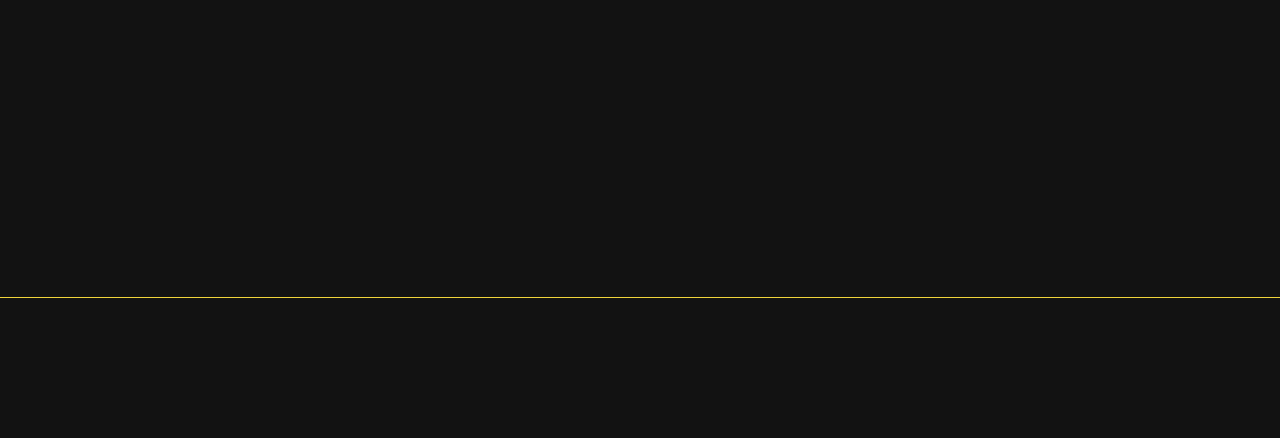
<file: slider.html>
<!DOCTYPE html>
<html lang="en">
<head>
    <!-- ========== Meta Tags ========== -->
    <meta charset="UTF-8">
    <meta name="description" content="Koffie One Page HTML Landing Page">
    <meta name="keywords" content="koffie, Bootstrap, Landing page, Template, Business, One page ">
    <meta name="author" content="ThemeAtelier">
    <meta name="viewport" content="width=device-width, initial-scale=1, maximum-scale=1">
    <!-- ========== Title ========== -->
    <title>Koffie-Multi-purpose One Page HTML Template</title>
    <!-- ========== Favicon Ico ========== -->
    <link rel="icon" href="fav.ico">
    <!-- ========== STYLESHEETS ========== -->
    <!-- Bootstrap CSS -->
    <link href="css/bootstrap.min.css" rel="stylesheet">
    <!-- Fonts Awesome CSS -->
    <link href="css/font-awesome.min.css" rel="stylesheet">
	<!-- Et line icon CSS -->
    <link href="css/et-line-icon.css" rel="stylesheet">
    <!-- Owl Carousel CSS -->
    <link href="css/owl.carousel.css" rel="stylesheet">
    <link href="css/owl.transitions.css" rel="stylesheet">
    <link href="css/owl.theme.css" rel="stylesheet">
    <!-- magnific CSS -->
	<link href="css/magnific-popup.css" rel="stylesheet"/>
    <!-- Animate CSS -->
	<link href="css/animate.min.css" rel="stylesheet"/>
    <!-- Custom styles for this template -->
    <link href="css/style.css" rel="stylesheet">
    <!--responsive css -->
    <link href="css/responsive.css" rel="stylesheet">
	<link rel="stylesheet" href="css/colors/yellow.css" id="color-switch">
	<!-- teamplate colors -->
	<!-- <link rel="stylesheet" href="css/colors/turquoise.css">-->
	<!-- <link rel="stylesheet" href="css/colors/light-green.css"> -->
	<!-- <link rel="stylesheet" href="css/colors/purple.css"> -->
	<!-- <link rel="stylesheet" href="css/colors/light-blue.css"> -->
	<!-- <link rel="stylesheet" href="css/colors/brown.css"> -->
	<!-- CSS FOR DEMO - NOT INCLUDED IN MAIN FILES -->
    <link rel="stylesheet" href="demo/demo.css">
</head>
<body>
<!-- ========== preloader Start ========== -->
<div class="preloader-wrap">
	<div class="preloader">
		<div class="preloader-top">
			<div class="preloader-top-cup">
				<i class="fa fa-coffee" aria-hidden="true"></i>
			</div>
		</div>
	</div>
</div>
<!-- ========== preloader End ========== -->
<!-- ========== Header ========== -->
<header class="navbar header navbar-fixed-top">
    <div class="container">
        <!-- Navbar-header -->
        <div class=" navbar-header">
            <button type="button" class="navbar-toggle mobile_menu_btn" data-toggle="collapse" data-target=".navbar-collapse" aria-expanded="false">
                <span class="sr-only">Toggle navigation</span>
                <span class="icon-bar"></span>
                <span class="icon-bar"></span>
                <span class="icon-bar"></span>
            </button>
            <!-- LOGO -->
            <a class="navbar-brand logo" href="index.html">
                Koffie
            </a>
        </div>
        <!-- end navbar-header -->

        <!-- menu -->
        <div class="navbar-collapse collapse" id="data-scroll">
            <ul class="nav navbar-nav navbar-right">
                <li class="active"><a href="#home">Home</a></li>
                <li><a href="#about">About</a></li>
				<li><a href="#menu">Menu</a></li>
				<li><a href="#gallery">Gallery</a></li>
				<li><a href="#blog">Blog</a></li>
				<li><a href="#reviews">Reviews</a></li>
				<li><a href="#contact">Contact</a></li>
            </ul>
        </div>
        <!--/Menu -->
    </div>
    <!-- end container -->
</header>
<!-- ========== Header End ========== -->

<!-- ========== hero section ========== -->
<section id="home" class="hero home_intro_carousel bg-black">
    <div class="fullscreen-slider owl-carousel">
        <div class="slider_item">
            <div class="slide-bg-image" style="background-image: url('img/slider-3.jpg')">
                <div class="bg-overlay opacity-6"></div>
                <div class="hero_slider_inner">
					<div class="container">
						<a class="hero-logo fadeIn animated wow" data-wow-delay=".1s" href="#"><img src="img/logo.png" alt="" /></a>
						<h1 class="intro fadeIn animated wow" data-wow-delay=".2s">Served With Love & Smile</h1>
						<a href="#menu" class="buttons scroll zoomIn animated wow" data-wow-delay=".3s">See Our Menu</a>
					</div>
                </div>
            </div>
        </div>
		<div class="slider_item">
            <div class="slide-bg-image" style="background-image: url('img/slider-1.jpg')">
                <div class="bg-overlay opacity-6"></div>
                <div class="hero_slider_inner">
					<div class="container">
						<a class="hero-logo fadeIn animated wow" data-wow-delay=".1s" href="#"><img src="img/logo.png" alt="" /></a>
						<h1 class="intro fadeIn animated wow" data-wow-delay=".2s">Code with coffee & Smile</h1>
						<a href="#menu" class="buttons scroll zoomIn animated wow" data-wow-delay=".3s">See Our Menu</a>
					</div>
                </div>
            </div>
        </div>
		<div class="slider_item">
            <div class="slide-bg-image" style="background-image: url('img/slider-2.jpg')">
                <div class="bg-overlay opacity-6"></div>
                <div class="hero_slider_inner">
					<div class="container">
						<a class="hero-logo fadeIn animated wow" data-wow-delay=".1s" href="#"><img src="img/logo.png" alt="" /></a>
						<h1 class="intro fadeIn animated wow" data-wow-delay=".2s">Served With Love & Smile</h1>
						<a href="#menu" class="buttons scroll zoomIn animated wow" data-wow-delay=".3s">See Our Menu</a>
					</div>
                </div>
            </div>
        </div>
    </div>
</section>
<!-- ========== hero section  End ========== -->

<!-- ========== our story ========== -->
<section id="about" class="pt100 pb100 our-story bg-dark" style="background-image: url('img/our-story-bg.png')">
	<div class="container">
		<!-- section title -->
		<div class="row">
			<div class="col-xs-12">
				<div class="section-title text-center mb90 fadeIn animated wow" data-wow-delay=".2s">
					<h2>Our Story</h2>
					<div class="title-seperator"></div>
				</div>
			</div>
		</div>
		<!-- end section title-->
		<div class="row">
			<div class="col-sm-8 text-center our-story-content col-sm-offset-2">
				<p class="fadeIn animated wow" data-wow-delay=".1s">Lorem Ipsum is simply dummy text of printing typesetting ststry  lorem Ipsum  the industry'ndard dummy text ever since of the 1500s, when an unknown printer took a galley of type and scra make a type specimen book. It has survived not.ly five centuries, but also the leap into electronic typesetting, remaining essentially unchanged the </p>
				<a href="#" class="buttons zoomIn animated wow" data-wow-delay=".2s" data-toggle="modal" data-target="#storyModal">See Full Story</a>
			</div>
			<!-- full story modal-->
			<!-- Modal -->
			<div class="modal fade" id="storyModal" tabindex="-1" role="dialog">
			  <div class="modal-dialog" role="document">
				<div class="modal-content">
				  <div class="modal-header bg-dark">
					<button type="button" class="close" data-dismiss="modal" aria-label="Close"><span aria-hidden="true">&times;</span></button>
					
				  </div>
				  <div class="modal-body bg-dark">
					<h3>Our full story</h3>
					<p>Lorem Ipsum is simply dummy text of printing typesetting ststry  lorem Ipsum  the industry'ndard dummy text ever since of the 1500s, when an unknown printer took a galley of type and scra make a type specimen book. It has survived not.ly five centuries, but also the leap into electronic typesetting, remaining essentially unchanged the </p>
					<p>Lorem Ipsum is simply dummy text of printing typesetting ststry  lorem Ipsum  the industry'ndard dummy text ever since of the 1500s, when an unknown printer took a galley of type and scra make a type specimen book. It has survived not.ly five centuries, but also the leap into electronic typesetting, remaining essentially unchanged the </p>
					<p>Lorem Ipsum is simply dummy text of printing typesetting ststry  lorem Ipsum  the industry'ndard dummy text ever since of the 1500s, when an unknown printer took a galley of type and scra make a type specimen book. It has survived not.ly five centuries, but also the leap into electronic typesetting, remaining essentially unchanged the </p>
				  </div>
				</div>
			  </div>
			</div>
		</div>
	</div>
</section>
<!-- ========== our story section  End ========== -->
<!-- ========== our offter ========== -->
<section id="offer" class="pt100 pb100 bg-black">
	<div class="container">
		<!-- section title -->
		<div class="row">
			<div class="col-xs-12">
				<div class="section-title text-center mb90 fadeIn animated wow" data-wow-delay=".2s">
					<h2>Our offer</h2>
					<div class="title-seperator"></div>
				</div>
			</div>
		</div>
		<!-- end section title-->
		<div class="row">
			<div class="col-sm-4">
				<div class="single-offer text-center animated fadeInDown wow" data-wow-delay=".1s">
					<img src="img/offer-1.png" alt="" />
					<h3>Original Coffee</h3>
					<p>Lorem Ipsum is simply dummy of the printing He is good mam and typesetting industry. Lorem Ipsum has been the</p>
				</div>
			</div>
			<div class="col-sm-4">
				<div class="single-offer text-center animated fadeInDown wow" data-wow-delay=".2s">
					<img src="img/offer-2.png" alt="" />
					<h3>20 Coffee Flavors</h3>
					<p>Lorem Ipsum is simply dummy of the printing He is good mam and typesetting industry. Lorem Ipsum has been the</p>
				</div>
			</div>
			<div class="col-sm-4">
				<div class="single-offer text-center animated fadeInDown wow" data-wow-delay=".3s">
					<img src="img/offer-3.png" alt="" />
					<h3>Pleasant Abient</h3>
					<p>Lorem Ipsum is simply dummy of the printing He is good mam and typesetting industry. Lorem Ipsum has been the</p>
				</div>
			</div>
		</div>
	</div>
</section>
<!-- ========== our offer section  End ========== -->
<!-- ========== special menu ========== -->
<section id="menu" class="pt100 pb100 special-menu bg-dark"  style="background-image: url('img/special-menu-bg.jpg')">
	<div class="container">
		<!-- section title -->
		<div class="row">
			<div class="col-xs-12">
				<div class="section-title text-center mb90 fadeIn animated wow" data-wow-delay=".2s">
					<h2>Special Menu</h2>
					<div class="title-seperator"></div>
				</div>
			</div>
		</div>
		<!-- end section title-->
		<div class="row">
			<div class="col-sm-6">
				<div class="single-special-menu animated fadeInDown wow" data-wow-delay=".1s">
					<div class="sp-menu-thumb">
						<img class="pull-left" src="img/menu-chart.jpg" alt="" />
					</div>
					<div class="sp-menu-content">
						<div class="sp-menu-name-price">
							<h3>Cappuccino</h3>
							<span class="color-primary">$2.2</span>
						</div>
						<p>Lorem Ipsum is simply dummy of the printing</p>
					</div>
				</div>
			</div>
			<div class="col-sm-6">
				<div class="single-special-menu animated fadeInDown wow" data-wow-delay=".2s">
					<div class="sp-menu-thumb">
						<img class="pull-left" src="img/menu-chart.jpg" alt="" />
					</div>
					<div class="sp-menu-content">
						<div class="sp-menu-name-price">
							<h3>Caffe Breve</h3>
							<span class="color-primary">$2.2</span>
						</div>
						<p>Lorem Ipsum is simply dummy of the printing</p>
					</div>
				</div>
			</div>
			<div class="col-sm-6">
				<div class="single-special-menu animated fadeInDown wow" data-wow-delay=".3s">
					<div class="sp-menu-thumb">
						<img class="pull-left" src="img/menu-chart.jpg" alt="" />
					</div>
					<div class="sp-menu-content">
						<div class="sp-menu-name-price">
							<h3>Caffe Latte</h3>
							<span class="color-primary">$2.2</span>
						</div>
						<p>Lorem Ipsum is simply dummy of the printing</p>
					</div>
				</div>
			</div>
			<div class="col-sm-6">
				<div class="single-special-menu animated fadeInDown wow" data-wow-delay=".4s">
					<div class="sp-menu-thumb">
						<img class="pull-left" src="img/menu-chart.jpg" alt="" />
					</div>
					<div class="sp-menu-content">
						<div class="sp-menu-name-price">
							<h3>Flat White</h3>
							<span class="color-primary">$2.2</span>
						</div>
						<p>Lorem Ipsum is simply dummy of the printing</p>
					</div>
				</div>
			</div>
			<div class="col-sm-6">
				<div class="single-special-menu animated fadeInDown wow" data-wow-delay=".5s">
					<div class="sp-menu-thumb">
						<img class="pull-left" src="img/menu-chart.jpg" alt="" />
					</div>
					<div class="sp-menu-content">
						<div class="sp-menu-name-price">
							<h3>Macchiato</h3>
							<span class="color-primary">$2.2</span>
						</div>
						<p>Lorem Ipsum is simply dummy of the printing</p>
					</div>
				</div>
			</div>
			<div class="col-sm-6">
				<div class="single-special-menu animated fadeInDown wow" data-wow-delay=".6s">
					<div class="sp-menu-thumb">
						<img class="pull-left" src="img/menu-chart.jpg" alt="" />
					</div>
					<div class="sp-menu-content">
						<div class="sp-menu-name-price">
							<h3>Amecicano</h3>
							<span class="color-primary">$2.2</span>
						</div>
						<p>Lorem Ipsum is simply dummy of the printing</p>
					</div>
				</div>
			</div>
			<div class="col-sm-6">
				<div class="single-special-menu animated fadeInDown wow" data-wow-delay=".7s">
					<div class="sp-menu-thumb">
						<img class="pull-left" src="img/menu-chart.jpg" alt="" />
					</div>
					<div class="sp-menu-content">
						<div class="sp-menu-name-price">
							<h3>Espresso</h3>
							<span class="color-primary">$2.2</span>
						</div>
						<p>Lorem Ipsum is simply dummy of the printing</p>
					</div>
				</div>
			</div>
			<div class="col-sm-6">
				<div class="single-special-menu animated fadeInDown wow" data-wow-delay=".8s">
					<div class="sp-menu-thumb">
						<img class="pull-left" src="img/menu-chart.jpg" alt="" />
					</div>
					<div class="sp-menu-content">
						<div class="sp-menu-name-price">
							<h3>Caffe Mocha</h3>
							<span class="color-primary">$2.2</span>
						</div>
						<p>Lorem Ipsum is simply dummy of the printing</p>
					</div>
				</div>
			</div>
		</div>
	</div>
</section>
<!-- ========== special menu section  End ========== -->
<!-- ========== gallery ========== -->
<section id="gallery" class="gallery-section pt100 pb100 bg-black">
	<div class="container">
		<!-- section title -->
		<div class="row">
			<div class="col-xs-12">
				<div class="section-title text-center mb90 text-center mb90 fadeIn animated wow" data-wow-delay=".2s">
					<h2>We Love Taking Pic’s</h2>
					<div class="title-seperator"></div>
				</div>
			</div>
		</div>
		<!-- end section title-->
		<div class="row">
		
			<div class="col-sm-12">
				<div class="zoom-gallery">
					<div class="grid-item col-sm-6" data-wow-delay=".1s">
						<a class="overlay" href="img/gallery-1.jpg" title="Black coffee">
							<img src="img/gallery-1.jpg" alt="" />
							<span class="icon-focus item-icon"></span>
						</a>
					</div>
					
					<div class="grid-item col-sm-6" data-wow-delay=".2s">
						<a class="overlay" href="img/gallery-2.jpg" title="Cold coffee">
							<img src="img/gallery-2.jpg" alt="" />
							<span class="icon-focus item-icon"></span>
						</a>
					</div>
					<div class="grid-item col-sm-6" data-wow-delay=".3s">
						<a class="overlay" href="img/gallery-3.jpg" title="Black coffee">
							<img src="img/gallery-3.jpg" alt="" />
							<span class="icon-focus item-icon"></span>
						</a>
					</div>
					<div class="clearfix"></div>
					<div class="grid-item col-sm-4" data-wow-delay=".4s">
						<a class="overlay" href="img/gallery-4.jpg" title="Special coffee">
							<img src="img/gallery-4.jpg" alt="" />
							<span class="icon-focus item-icon"></span>
						</a>
					</div>
					<div class="grid-item col-sm-4" data-wow-delay=".5s">
						<a class="overlay" href="img/gallery-5.jpg" title="Layered coffee">
							<img src="img/gallery-5.jpg" alt="" />
							<span class="icon-focus item-icon"></span>
						</a>
					</div>
					<div class="grid-item col-sm-4" data-wow-delay=".6s">
						<a class="overlay" href="img/gallery-6.jpg" title="Been coffee">
							<img src="img/gallery-6.jpg" alt="" />
							<span class="icon-focus item-icon"></span>
						</a>
					</div>
					<div class="grid-item col-sm-4" data-wow-delay=".1s">
						<a class="overlay" href="img/gallery-5.jpg" title="Layered coffee">
							<img src="img/gallery-5.jpg" alt="" />
							<span class="icon-focus item-icon"></span>
						</a>
					</div>
					<div class="grid-item col-sm-4" data-wow-delay=".2s">
						<a class="overlay" href="img/gallery-4.jpg" title="Special coffee">
							<img src="img/gallery-4.jpg" alt="" />
							<span class="icon-focus item-icon"></span>
						</a>
					</div>
					<div class="grid-item col-sm-4" data-wow-delay=".3s">
						<a class="overlay" href="img/gallery-6.jpg" title="Been coffee">
							<img src="img/gallery-6.jpg" alt="" />
							<span class="icon-focus item-icon"></span>
						</a>
					</div>	
				</div>

				<div class="clearfix"></div>
				<a href="#" class="buttons btn-full animated zoomIn wow" data-wow-delay=".2s" id="loadmore">Load more</a>
			</div>
		</div>
	</div>
</section>
<!-- ========== gallery section End ========== -->
<!-- ========== blog section ========== -->
<section id="blog" class="pt100 pb100 bg-dark">
	<div class="container">
		<!-- section title -->
		<div class="row">
			<div class="col-xs-12">
				<div class="section-title text-center mb90 fadeIn animated wow" data-wow-delay=".2s">
					<h2>Latest blog</h2>
					<div class="title-seperator"></div>
				</div>
			</div>
		</div>
		<!-- end section title-->
		<div class="row">
			<!-- Single blog start -->
				<div class="single-blog horizontal-blog animated fadeInDown wow" data-wow-delay=".1s">
					<div class="col-sm-5 pl-0">
						<a href="single.html" class="post-thumb">
							<div class="post-format">
								<i class="fa fa-files-o" aria-hidden="true"></i>
							</div>
							<img class="img-full" src="img/blog-thumb.jpg" alt="" />
						</a>
					</div>
					<div class="col-sm-7 blog-list-content">
						<div class="post-title">
							<a href="single.html"><h2>How to make a good coffee</h2></a>
						</div>
						<p>Lorem Ipsum is simply dummy of the printing dummy of the printing He is good mam and typesetting industry. Lorem Ipsum has been the He is good mam and typesetting industry. Lorem Ipsum has been the</p>
						<div class="post-meta">
							<a href="#">Posted on 20 Jan  2017</a>
							<a href="#"><i class="fa fa-user" aria-hidden="true"></i>  By Admin</a>
							<a href="#"><i class="fa fa-comment" aria-hidden="true"></i>  10 Comments</a>
						</div>
						<a href="single.html" class="buttons read-more-button">Read more</a>
					</div>
				</div>
			<!-- Single blog end -->
			<!-- Single blog start -->
				<div class="single-blog horizontal-blog animated fadeInDown wow" data-wow-delay=".2s">
					<div class="col-sm-5 pl-0">
						<a href="single.html" class="post-thumb">
							<div class="post-format">
								<i class="fa fa-video-camera" aria-hidden="true"></i>
							</div>
							<img class="img-full" src="img/blog-thumb-1.jpg" alt="" />
						</a>
					</div>
					<div class="col-sm-7 blog-list-content">
						<div class="post-title">
							<a href="single.html"><h2>How to make a good coffee</h2></a>
						</div>
						<p>Lorem Ipsum is simply dummy of the printing dummy of the printing He is good mam and typesetting industry. Lorem Ipsum has been the He is good mam and typesetting industry. Lorem Ipsum has been the</p>
						<div class="post-meta">
							<a href="#">Posted on 20 Jan  2017</a>
							<a href="#"><i class="fa fa-user" aria-hidden="true"></i>  By Admin</a>
							<a href="#"><i class="fa fa-comment" aria-hidden="true"></i>  10 Comments</a>
						</div>
						<a href="single.html" class="buttons read-more-button">Read more</a>
					</div>
				</div>
			<!-- Single blog end -->
			<div class="clearfix"></div>
			<a href="blog.html" class="buttons btn-full animated zoomIn wow" data-wow-delay=".2s">Click To Load More Post</a>
		</div>
	</div>
</section>
<!-- ========== blog section End ========== -->
<!-- ========== Chefs section ========== -->
<section id="chefs" class="pt100 pb100 bg-black">
	<div class="container">
		<!-- section title -->
		<div class="row">
			<div class="col-xs-12">
				<div class="section-title text-center mb90 fadeIn animated wow" data-wow-delay=".2s">
					<h2>Our Best chef’s</h2>
					<div class="title-seperator"></div>
				</div>
			</div>
		</div>
		<!-- end section title-->
		<div class="row">
			<!-- Start single chef-->
			<div class="col-sm-4">
				<div class="single-chef text-center fadeInDown wow animated" data-wow-delay=".1s">
					<img class="img-full" src="img/chef-1.jpg" alt="">
					<div class="chef-content">
						<h3>Patrik Michalicka</h3>
						<p>Main Chef</p>
						<div class="social-icons">
							<ul>
								<li><a href="#"><i class="fa fa-facebook"></i></a></li>
								<li><a href="#"><i class="fa fa-twitter"></i></a></li>
								<li><a href="#"><i class="fa fa-linkedin"></i></a></li>
								<li><a href="#"><i class="fa fa-instagram"></i></a></li>
							</ul>
						</div>
					</div>
				</div>
			</div>
			<!-- End single chef-->
			<!-- Start single chef-->
			<div class="col-sm-4">
				<div class="single-chef text-center fadeInDown wow animated" data-wow-delay=".2s">
					<img class="img-full" src="img/chef-2.jpg" alt="">
					<div class="chef-content">
						<h3>Jenefar lofez</h3>
						<p>Vice Chef</p>
						<div class="social-icons">
							<ul>
								<li><a href="#"><i class="fa fa-facebook"></i></a></li>
								<li><a href="#"><i class="fa fa-twitter"></i></a></li>
								<li><a href="#"><i class="fa fa-linkedin"></i></a></li>
								<li><a href="#"><i class="fa fa-instagram"></i></a></li>
							</ul>
						</div>
					</div>
				</div>
			</div>
			<!-- End single chef-->
			<!-- Start single chef-->
			<div class="col-sm-4">
				<div class="single-chef text-center fadeInDown wow animated" data-wow-delay=".3s">
					<img class="img-full" src="img/chef-1.jpg" alt="">
					<div class="chef-content">
						<h3>John deo</h3>
						<p>Chefs Helper</p>
						<div class="social-icons">
							<ul>
								<li><a href="#"><i class="fa fa-facebook"></i></a></li>
								<li><a href="#"><i class="fa fa-twitter"></i></a></li>
								<li><a href="#"><i class="fa fa-linkedin"></i></a></li>
								<li><a href="#"><i class="fa fa-instagram"></i></a></li>
							</ul>
						</div>
					</div>
				</div>
			</div>
			<!-- End single chef-->
		</div>
	</div>
</section>
<!-- ========== Chefs section End ========== -->
<!-- ========== Testimonial section ========== -->
<section id="reviews" class="pt100 pb100 bg-dark">
	<div class="container">
		<!-- section title -->
		<div class="row">
			<div class="col-xs-12">
				<div class="section-title text-center mb90 fadeIn animated wow" data-wow-delay=".2s">
					<h2>Customer Feedback</h2>
					<div class="title-seperator"></div>
				</div>
			</div>
		</div>
		<!-- end section title-->
		<div class="row">
			<div class="col-sm-12">
				<div class="testimonial-carousel">
					<div class="testimonial-item">
						<div class="testimonial-image">
							<img src="img/testimonial1.png" alt="" />
						</div>
						<div class="testimonial-body">
							<h3>Al-Rayhan</h3>
							<p>Co-Founder & COO</p>
							<blockquote><i class="fa fa-quote-left" aria-hidden="true"></i>
								Ami apnar dukanor coffee khaiya pura matha nosto hoi geche lol, Ar ami coffee khaitam na re baba. A Ipsum is simply dummy text of the printing try.
							</blockquote>
							<a href="http://www.companywebsite.com">DeviserWeb</a>
						</div>
					</div>
					<div class="testimonial-item">
						<div class="testimonial-image">
							<img src="img/testimonial2.png" alt="" />
						</div>
						<div class="testimonial-body">
							<h3>Saif Patowary</h3>
							<p>Co-Founder & COO</p>
							<blockquote><i class="fa fa-quote-left" aria-hidden="true"></i>
								Ami apnar dukanor coffee khaiya pura matha nosto hoi geche lol, Ar ami coffee khaitam na re baba. A Ipsum is simply dummy text of the printing try.
							</blockquote>
							<a href="http://www.companywebsite.com">DeviserWeb</a>
						</div>
					</div>
					<div class="testimonial-item">
						<div class="testimonial-image">
							<img src="img/testimonial1.png" alt="" />
						</div>
						<div class="testimonial-body">
							<h3>Saif Patowary</h3>
							<p>Co-Founder & COO</p>
							<blockquote><i class="fa fa-quote-left" aria-hidden="true"></i>
								Ami apnar dukanor coffee khaiya pura matha nosto hoi geche lol, Ar ami coffee khaitam na re baba. A Ipsum is simply dummy text of the printing try.
							</blockquote>
							<a href="http://www.companywebsite.com">DeviserWeb</a>
						</div>
					</div>
					<div class="testimonial-item">
						<div class="testimonial-image">
							<img src="img/testimonial2.png" alt="" />
						</div>
						<div class="testimonial-body">
							<h3>Saif Patowary</h3>
							<p>Co-Founder & COO</p>
							<blockquote><i class="fa fa-quote-left" aria-hidden="true"></i>
								Ami apnar dukanor coffee khaiya pura matha nosto hoi geche lol, Ar ami coffee khaitam na re baba. A Ipsum is simply dummy text of the printing try.
							</blockquote>
							<a href="http://www.companywebsite.com">DeviserWeb</a>
						</div>
					</div>
					<div class="testimonial-item">
						<div class="testimonial-image">
							<img src="img/testimonial1.png" alt="" />
						</div>
						<div class="testimonial-body">
							<h3>Saif Patowary</h3>
							<p>Co-Founder & COO</p>
							<blockquote><i class="fa fa-quote-left" aria-hidden="true"></i>
								Ami apnar dukanor coffee khaiya pura matha nosto hoi geche lol, Ar ami coffee khaitam na re baba. A Ipsum is simply dummy text of the printing try.
							</blockquote>
							<a href="http://www.companywebsite.com">DeviserWeb</a>
						</div>
					</div>
					<div class="testimonial-item">
						<div class="testimonial-image">
							<img src="img/testimonial2.png" alt="" />
						</div>
						<div class="testimonial-body">
							<h3>Saif Patowary</h3>
							<p>Co-Founder & COO</p>
							<blockquote><i class="fa fa-quote-left" aria-hidden="true"></i>
								Ami apnar dukanor coffee khaiya pura matha nosto hoi geche lol, Ar ami coffee khaitam na re baba. A Ipsum is simply dummy text of the printing try.
							</blockquote>
							<a href="http://www.companywebsite.com">DeviserWeb</a>
						</div>
					</div>
				</div>
			</div>
		</div>
	</div>
</section>
<!-- ========== Testimonial section End ========== -->
<!-- ========== contact section ========== -->
<section id="contact" class="pt100 pb100 bg-black">
	<div class="container">
		<!-- section title -->
		<div class="row">
			<div class="col-sm-4">
				<div class="single-contact-widget animated fadeInDown wow" data-wow-delay=".1s">
					<div class="contact-widget-icon">
						<i class="fa fa-clock-o"></i>
					</div>
					<h3>Working Days</h3>
					<p><span class="color-primary">Monday - Friday</span><br>10:00 AM - 11:00 PM</p><br><p><span class="color-primary">Saturday - Sunday</span><br>10:00 AM - 05:00 PM</p>
				</div>
			</div>
			<div class="col-sm-4">
				<div class="single-contact-widget animated fadeInDown wow" data-wow-delay=".2s">
					<div class="contact-widget-icon">
						<i class="fa fa-paper-plane"></i>
					</div>
					<h3>Shop Location</h3>
					<p><span class="color-primary">Caffe Address:</span><br>350 Fifth Avenue, 34th floor. New York.</p>
				</div>
			</div>
			<div class="col-sm-4">
				<div class="single-contact-widget animated fadeInDown wow" data-wow-delay=".3s">
					<div class="contact-widget-icon">
						<i class="fa fa-phone"></i>
					</div>
					<h3>Shop Contact</h3>
					<p><span class="color-primary">Say Hello</span><br>(555) 555-1234 (or)<br>(555) 555-1234</p><p><a href="mailto:contact@caffe.com">contact@caffe.com</a></p>
				</div>
			</div>
		</div>
		<!-- end section title-->
	</div>
</section>
<!-- ========== contact section End ========== -->
<!-- ========== footer ========== -->
<footer id="footer" class="pt50 pb50 footer-area bg-black">
	<div class="container">
		<div class="row">
			<div class="col-sm-3 text-center-xs">
				<h3 class="logo animated fadeInLeft wow" data-wow-delay=".1s">Koffie</h3>
			</div>
			<div class="col-sm-9 text-right text-center-xs">
				<p class="animated fadeInRight wow" data-wow-delay=".2s">&copy; <script>document.write(new Date().getFullYear());</script> koffie - All Rights Reserved.</p>
			</div>
		</div>
	</div>
</footer>
<!-- ========== footer section End ========== -->
<!-- JQUERY -->
<script type="text/javascript" src="js/jquery.min.js"></script>
<!-- Bootstrap js -->
<script type="text/javascript" src="js/bootstrap.min.js"></script>
<!-- Onepage nav js -->
<script type="text/javascript" src="js/jquery.nav.js"></script>
<!-- Stellar js -->
<script type="text/javascript" src="js/jquery.stellar.min.js"></script>
<!-- Owl curosel js -->
<script type="text/javascript" src="js/owl.carousel.min.js" ></script>
<!-- magnific popuop js -->
<script type="text/javascript" src="js/jquery.magnific-popup.min.js"></script>
<!-- WOW JS -->
<script src="js/wow.min.js"></script>
<!-- Custom js -->
<script type="text/javascript" src="js/app.js"></script>

<!-- =========================================================
     STYLE SWITCHER | ONLY FOR DEMO NOT INCLUDED IN MAIN FILES
============================================================== -->
<script type="text/javascript" src="demo/demo.js"></script>
<div class="demo-style-switch" id="switch-style">
	<a id="toggle-switcher" class="switch-button" title="Change Styles"><span class="fa fa-cogs"></span></a>
	<div class="switched-options">
		<div class="config-title">
			Colors :
		</div>
		<ul class="styles">
			<li>
			<div class="yellow color" id="yellow">
			</div>
			</li>
			<li>
			<div class="turquoise color" id="turquoise">
			</div></li>
			<li>
			<div class="light-green color" id="light-green">
			</div>
			</li>
			<li>
			<div class="purple color" id="purple">
			</div>
			</li>
			<li>
			<div class="light-blue color" id="light-blue">
			</div>
			</li>
			<li>
			<div class="brown color" id="brown">
			</div>
			</li>
		</ul>
	</div>
</div>
</body>
</html>
</file>
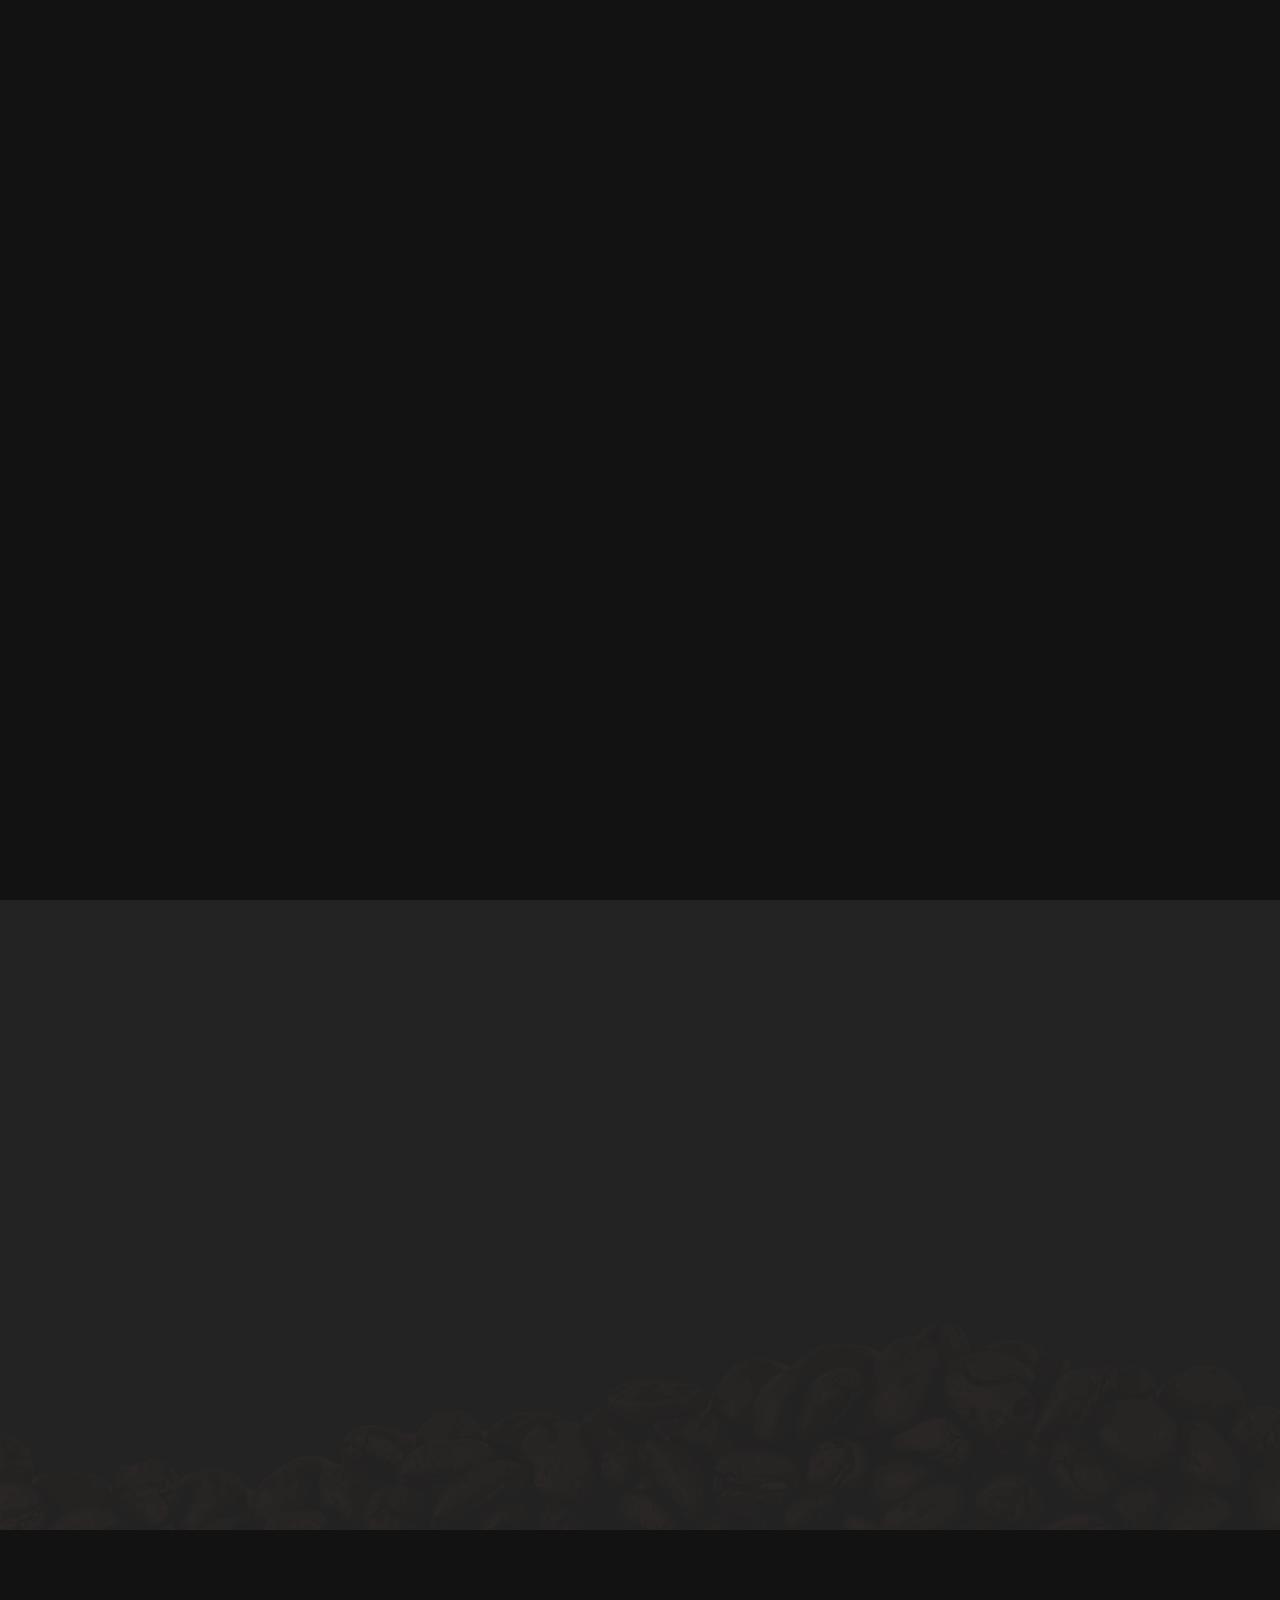
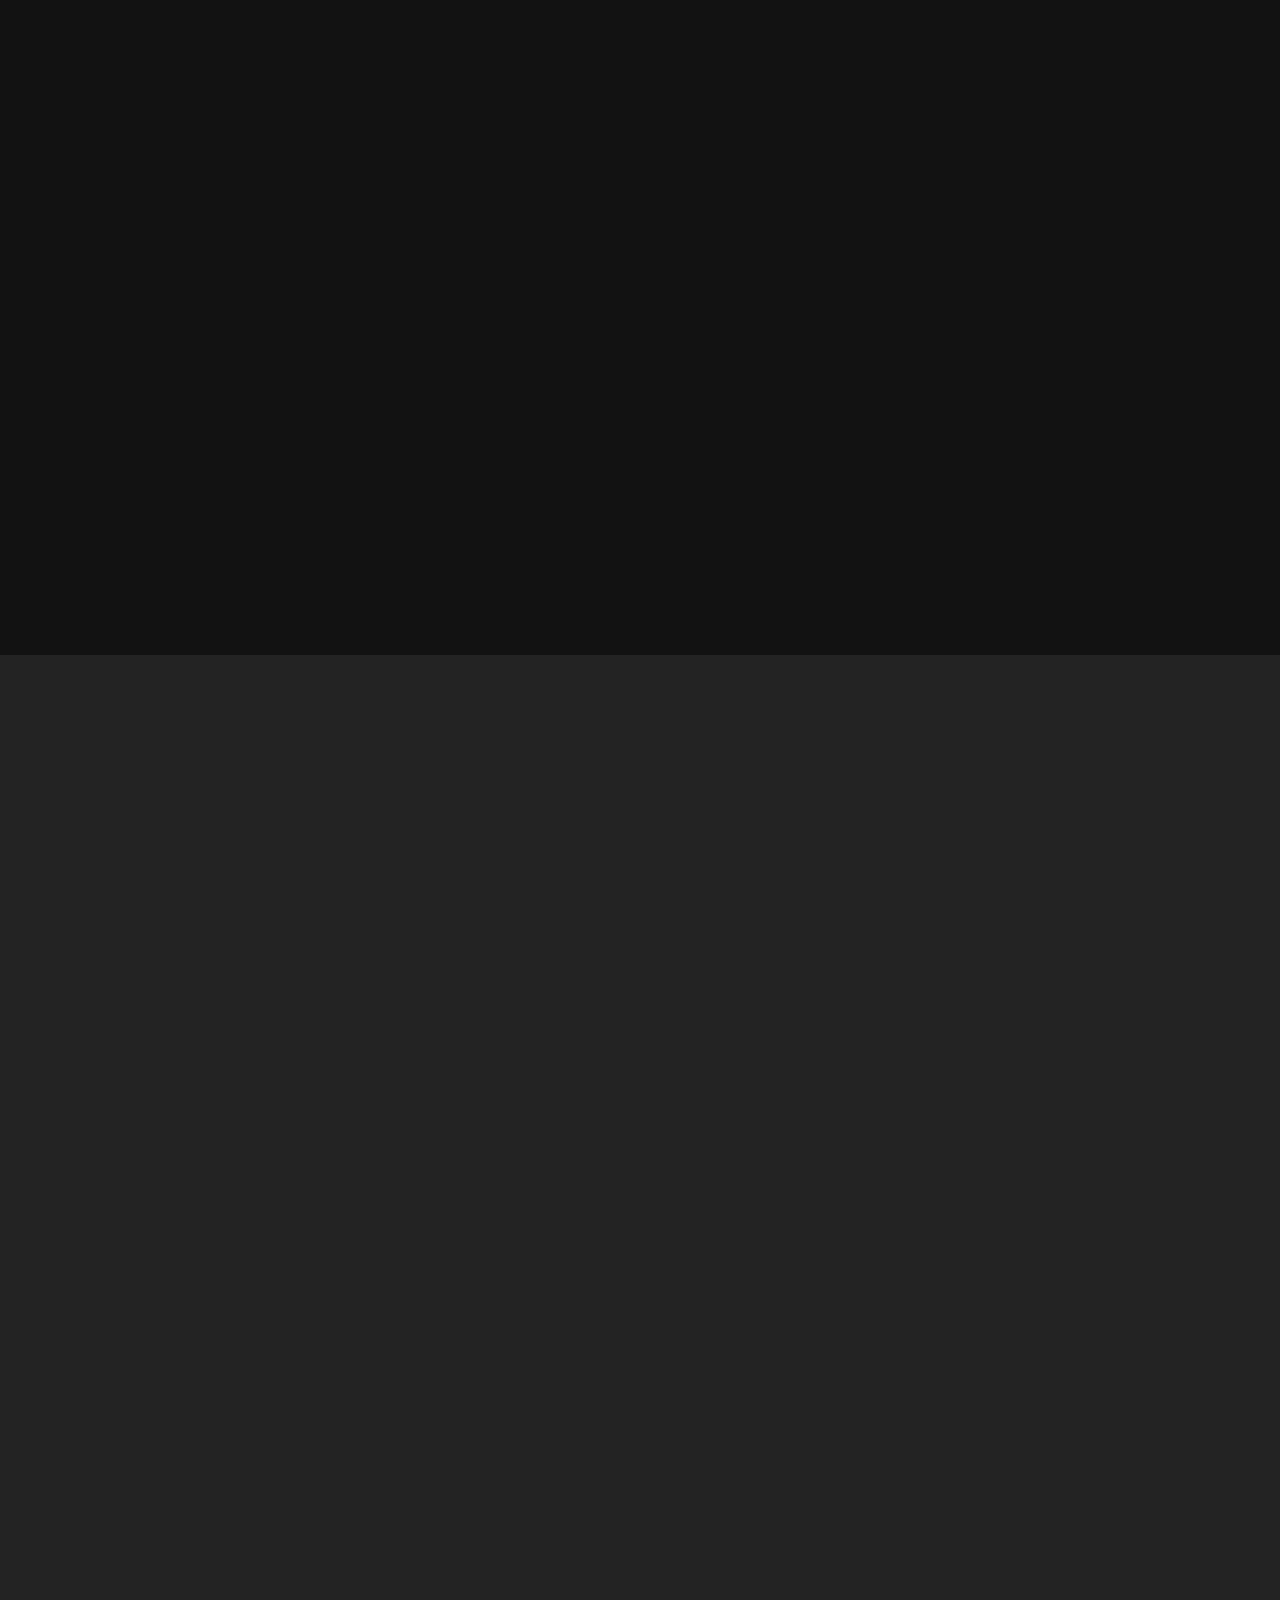
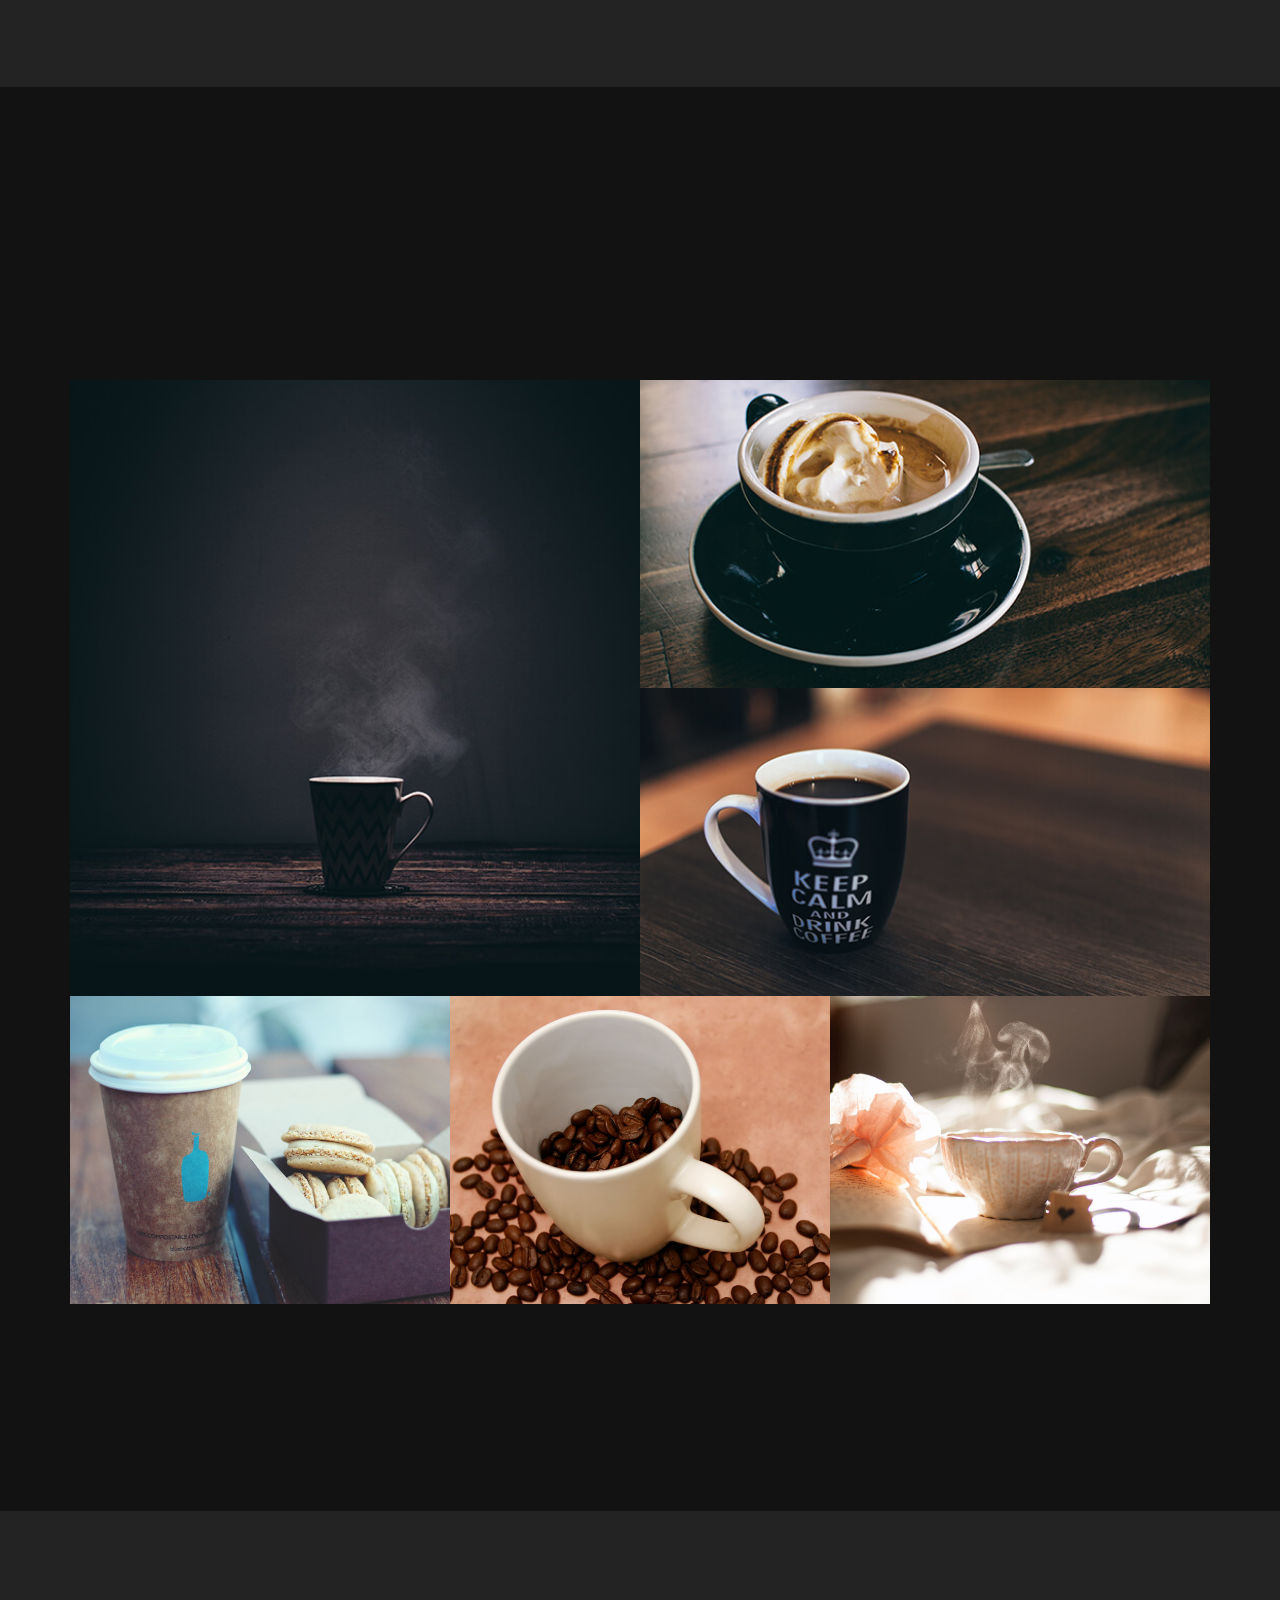
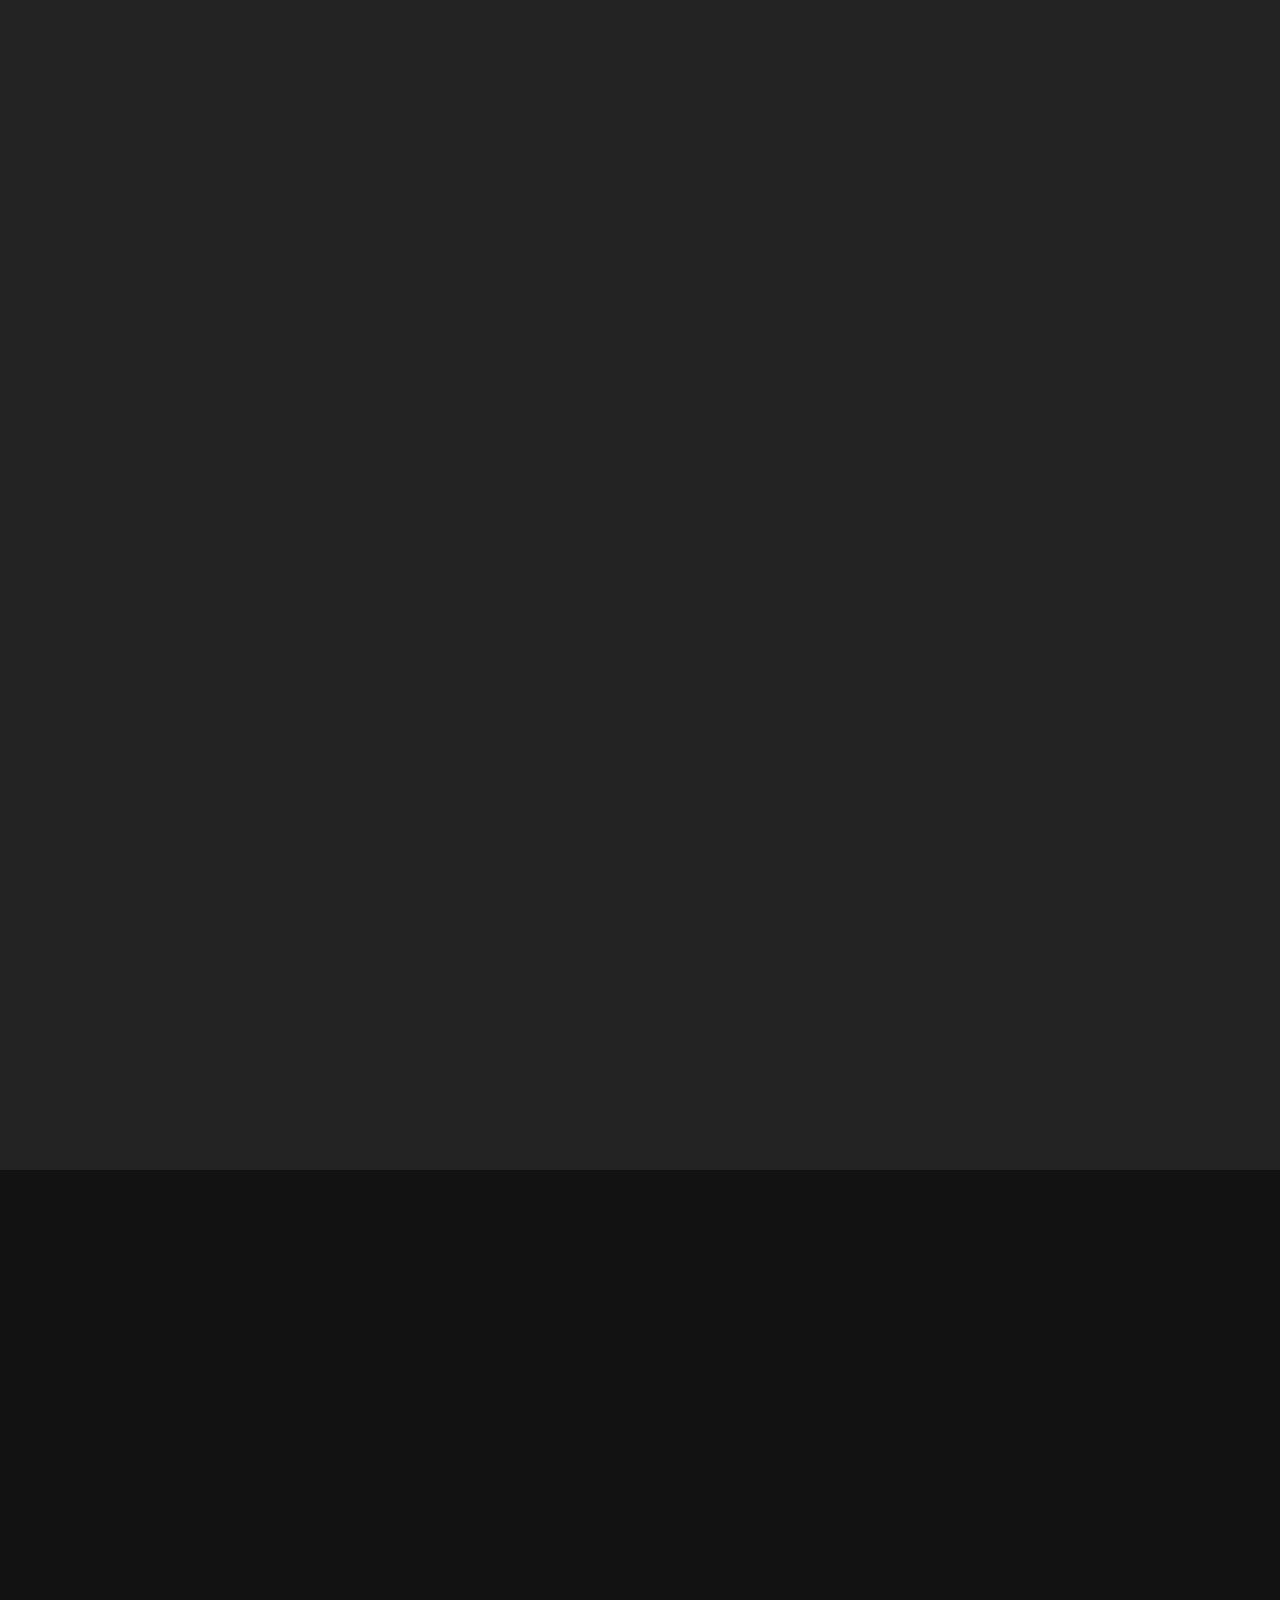
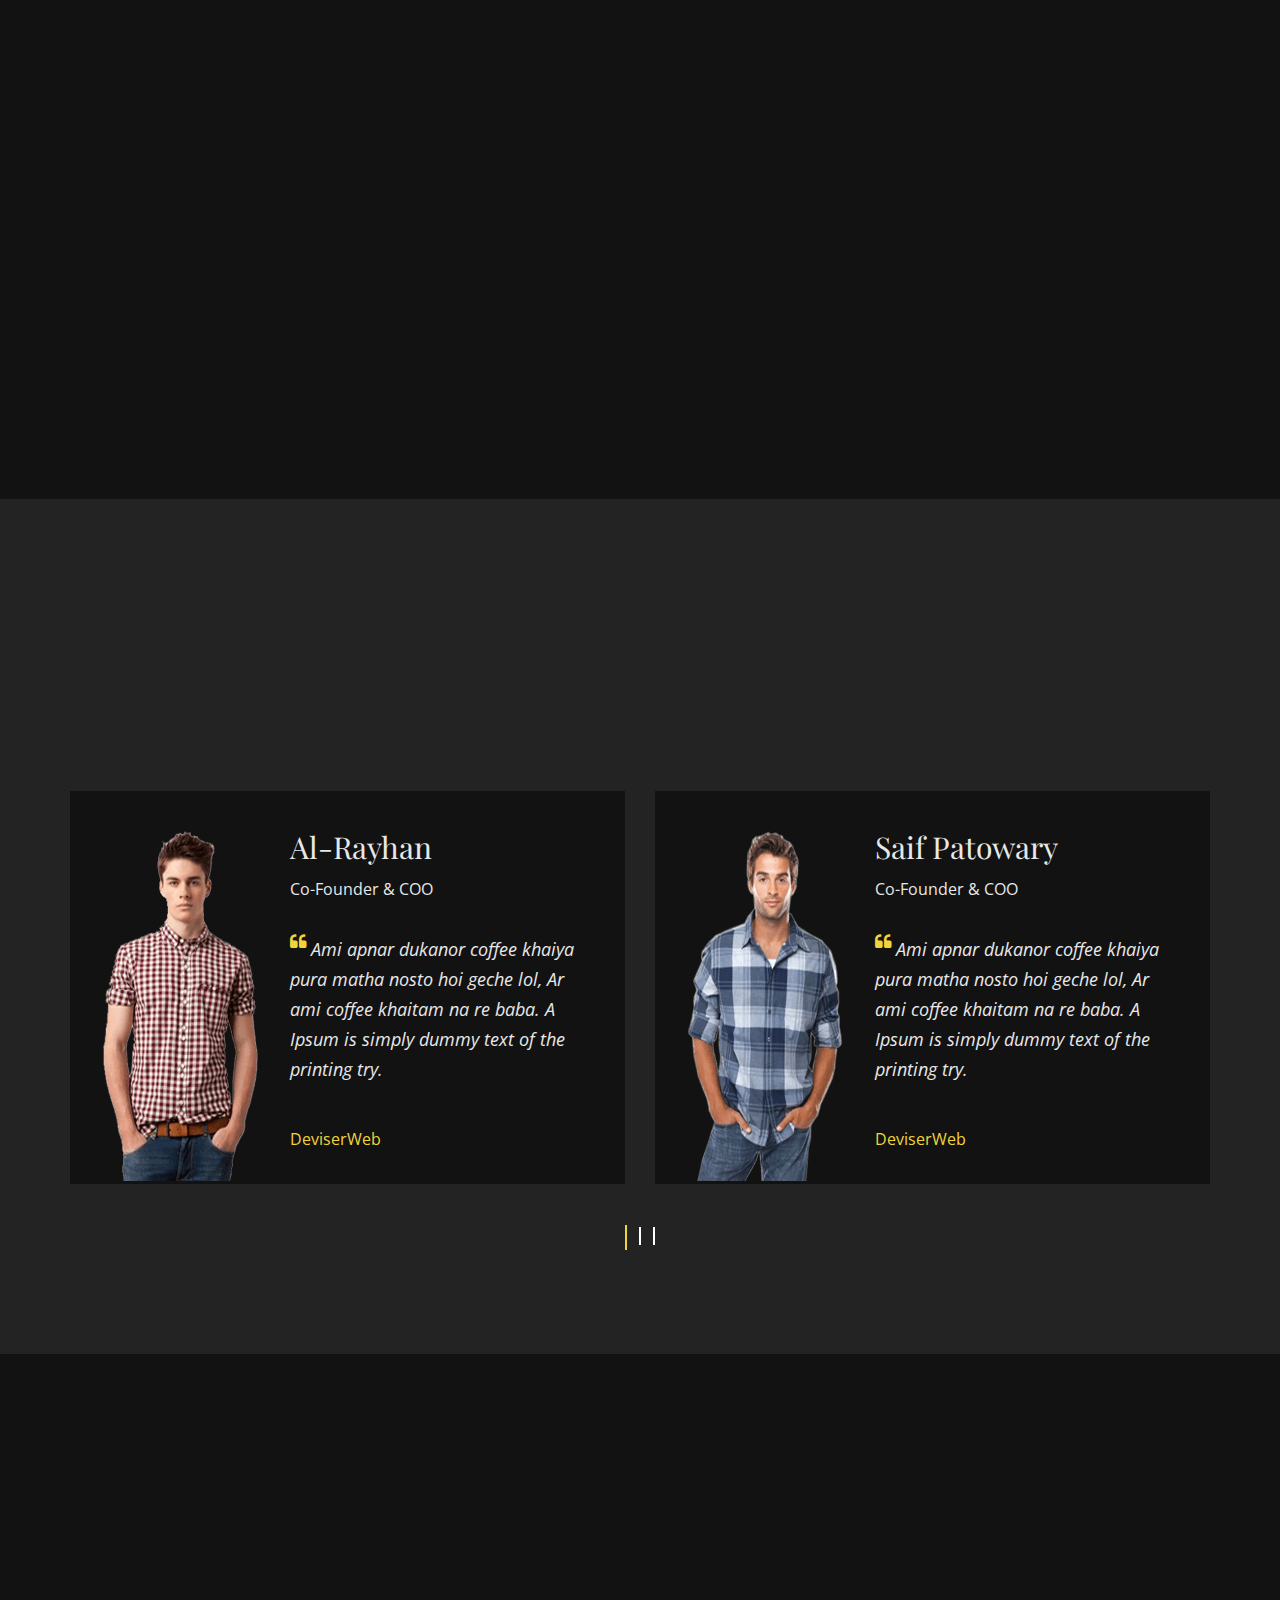
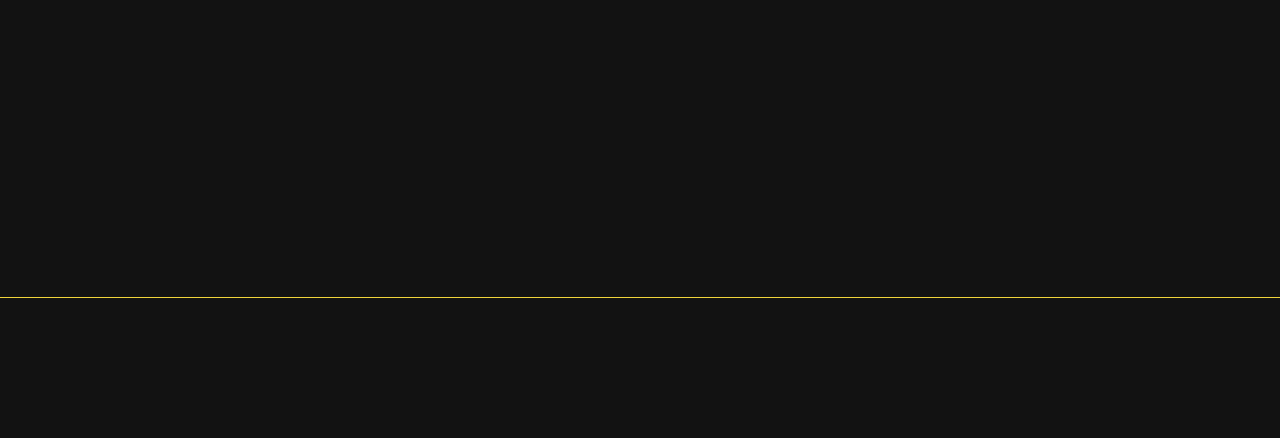
<file: video.html>
<!DOCTYPE html>
<html lang="en">
<head>
    <!-- ========== Meta Tags ========== -->
    <meta charset="UTF-8">
    <meta name="description" content="Koffie One Page HTML Landing Page">
    <meta name="keywords" content="koffie, Bootstrap, Landing page, Template, Business, One page ">
    <meta name="author" content="ThemeAtelier">
    <meta name="viewport" content="width=device-width, initial-scale=1, maximum-scale=1">
    <!-- ========== Title ========== -->
    <title>Koffie-Multi-purpose One Page HTML Template</title>
    <!-- ========== Favicon Ico ========== -->
    <link rel="icon" href="fav.ico">
    <!-- ========== STYLESHEETS ========== -->
    <!-- Bootstrap CSS -->
    <link href="css/bootstrap.min.css" rel="stylesheet">
    <!-- Fonts Awesome CSS -->
    <link href="css/font-awesome.min.css" rel="stylesheet">
	<!-- Et line icon CSS -->
    <link href="css/et-line-icon.css" rel="stylesheet">
    <!-- Owl Carousel CSS -->
    <link href="css/owl.carousel.css" rel="stylesheet">
    <link href="css/owl.transitions.css" rel="stylesheet">
    <link href="css/owl.theme.css" rel="stylesheet">
    <!-- magnific CSS -->
	<link href="css/magnific-popup.css" rel="stylesheet"/>
    <!-- Animate CSS -->
	<link href="css/animate.min.css" rel="stylesheet"/>
    <!-- Custom styles for this template -->
    <link href="css/style.css" rel="stylesheet">
    <!--responsive css -->
    <link href="css/responsive.css" rel="stylesheet">
	<link rel="stylesheet" href="css/colors/yellow.css" id="color-switch">
	<!-- teamplate colors -->
	<!-- <link rel="stylesheet" href="css/colors/yellow.css">-->
	<!-- <link rel="stylesheet" href="css/colors/turquoise.css">-->
	<!-- <link rel="stylesheet" href="css/colors/light-green.css"> -->
	<!-- <link rel="stylesheet" href="css/colors/purple.css"> -->
	<!-- <link rel="stylesheet" href="css/colors/light-blue.css"> -->
	<!-- <link rel="stylesheet" href="css/colors/brown.css"> -->
	<!-- CSS FOR DEMO - NOT INCLUDED IN MAIN FILES -->
    <link rel="stylesheet" href="demo/demo.css">
</head>
<body>
<!-- ========== preloader Start ========== -->
<div class="preloader-wrap">
	<div class="preloader">
		<div class="preloader-top">
			<div class="preloader-top-cup">
				<i class="fa fa-coffee" aria-hidden="true"></i>
			</div>
		</div>
	</div>
</div>
<!-- ========== preloader End ========== -->
<!-- ========== Header ========== -->
<header class="navbar header navbar-fixed-top">
    <div class="container">
        <!-- Navbar-header -->
        <div class=" navbar-header">
            <button type="button" class="navbar-toggle mobile_menu_btn" data-toggle="collapse" data-target=".navbar-collapse" aria-expanded="false">
                <span class="sr-only">Toggle navigation</span>
                <span class="icon-bar"></span>
                <span class="icon-bar"></span>
                <span class="icon-bar"></span>
            </button>
            <!-- LOGO -->
            <a class="navbar-brand logo" href="index.html">
                Koffie
            </a>
        </div>
        <!-- end navbar-header -->

        <!-- menu -->
        <div class="navbar-collapse collapse" id="data-scroll">
            <ul class="nav navbar-nav navbar-right">
                <li class="active"><a href="#home">Home</a></li>
                <li><a href="#about">About</a></li>
				<li><a href="#menu">Menu</a></li>
				<li><a href="#gallery">Gallery</a></li>
				<li><a href="#blog">Blog</a></li>
				<li><a href="#reviews">Reviews</a></li>
				<li><a href="#contact">Contact</a></li>
            </ul>
        </div>
        <!--/Menu -->
    </div>
    <!-- end container -->
</header>
<!-- ========== Header End ========== -->
<!-- ========== hero section ========== -->
<section id="home" class="hero hero_full_screen text-center">
<div class="bg-overlay opacity-6"></div>
	<div class="section-video">
		<video autoplay="" poster="video/video.jpg" class="bgvid" loop="">
			<source src="video/video.webm" type="video/webm">
			<source src="video/video.mp4" type='video/mp4; codecs="avc1.4D401E, mp4a.40.2"'>
			<source src="video/video.ogv" type="video/ogv">
		</video>
	</div>
    <div class="hero_parallax_inner">
        <div class="container">
			<a class="hero-logo fadeIn animated wow" data-wow-delay=".1s" href="#"><img src="img/logo.png" alt="" /></a>
            <h1 class="intro fadeIn animated wow" data-wow-delay=".2s">Served With Love & Smile</h1>
			<a href="#menu" class="buttons scroll zoomIn animated wow" data-wow-delay=".3s">See Our Menu</a>
        </div>
    </div>
</section>
<!-- ========== hero section  End ========== -->

<!-- ========== our story ========== -->
<section id="about" class="pt100 pb100 our-story bg-dark" style="background-image: url('img/our-story-bg.png')">
	<div class="container">
		<!-- section title -->
		<div class="row">
			<div class="col-xs-12">
				<div class="section-title text-center mb90 fadeIn animated wow" data-wow-delay=".2s">
					<h2>Our Story</h2>
					<div class="title-seperator"></div>
				</div>
			</div>
		</div>
		<!-- end section title-->
		<div class="row">
			<div class="col-sm-8 text-center our-story-content col-sm-offset-2">
				<p class="fadeIn animated wow" data-wow-delay=".1s">Lorem Ipsum is simply dummy text of printing typesetting ststry  lorem Ipsum  the industry'ndard dummy text ever since of the 1500s, when an unknown printer took a galley of type and scra make a type specimen book. It has survived not.ly five centuries, but also the leap into electronic typesetting, remaining essentially unchanged the </p>
				<a href="#" class="buttons zoomIn animated wow" data-wow-delay=".2s" data-toggle="modal" data-target="#storyModal">See Full Story</a>
			</div>
			<!-- full story modal-->
			<!-- Modal -->
			<div class="modal fade" id="storyModal" tabindex="-1" role="dialog">
			  <div class="modal-dialog" role="document">
				<div class="modal-content">
				  <div class="modal-header bg-dark">
					<button type="button" class="close" data-dismiss="modal" aria-label="Close"><span aria-hidden="true">&times;</span></button>
					
				  </div>
				  <div class="modal-body bg-dark">
					<h3>Our full story</h3>
					<p>Lorem Ipsum is simply dummy text of printing typesetting ststry  lorem Ipsum  the industry'ndard dummy text ever since of the 1500s, when an unknown printer took a galley of type and scra make a type specimen book. It has survived not.ly five centuries, but also the leap into electronic typesetting, remaining essentially unchanged the </p>
					<p>Lorem Ipsum is simply dummy text of printing typesetting ststry  lorem Ipsum  the industry'ndard dummy text ever since of the 1500s, when an unknown printer took a galley of type and scra make a type specimen book. It has survived not.ly five centuries, but also the leap into electronic typesetting, remaining essentially unchanged the </p>
					<p>Lorem Ipsum is simply dummy text of printing typesetting ststry  lorem Ipsum  the industry'ndard dummy text ever since of the 1500s, when an unknown printer took a galley of type and scra make a type specimen book. It has survived not.ly five centuries, but also the leap into electronic typesetting, remaining essentially unchanged the </p>
				  </div>
				</div>
			  </div>
			</div>
		</div>
	</div>
</section>
<!-- ========== our story section  End ========== -->
<!-- ========== our offter ========== -->
<section id="offer" class="pt100 pb100 bg-black">
	<div class="container">
		<!-- section title -->
		<div class="row">
			<div class="col-xs-12">
				<div class="section-title text-center mb90 fadeIn animated wow" data-wow-delay=".2s">
					<h2>Our offer</h2>
					<div class="title-seperator"></div>
				</div>
			</div>
		</div>
		<!-- end section title-->
		<div class="row">
			<div class="col-sm-4">
				<div class="single-offer text-center animated fadeInDown wow" data-wow-delay=".1s">
					<img src="img/offer-1.png" alt="" />
					<h3>Original Coffee</h3>
					<p>Lorem Ipsum is simply dummy of the printing He is good mam and typesetting industry. Lorem Ipsum has been the</p>
				</div>
			</div>
			<div class="col-sm-4">
				<div class="single-offer text-center animated fadeInDown wow" data-wow-delay=".2s">
					<img src="img/offer-2.png" alt="" />
					<h3>20 Coffee Flavors</h3>
					<p>Lorem Ipsum is simply dummy of the printing He is good mam and typesetting industry. Lorem Ipsum has been the</p>
				</div>
			</div>
			<div class="col-sm-4">
				<div class="single-offer text-center animated fadeInDown wow" data-wow-delay=".3s">
					<img src="img/offer-3.png" alt="" />
					<h3>Pleasant Abient</h3>
					<p>Lorem Ipsum is simply dummy of the printing He is good mam and typesetting industry. Lorem Ipsum has been the</p>
				</div>
			</div>
		</div>
	</div>
</section>
<!-- ========== our offer section  End ========== -->
<!-- ========== special menu ========== -->
<section id="menu" class="pt100 pb100 special-menu bg-dark"  style="background-image: url('img/special-menu-bg.jpg')">
	<div class="container">
		<!-- section title -->
		<div class="row">
			<div class="col-xs-12">
				<div class="section-title text-center mb90 fadeIn animated wow" data-wow-delay=".2s">
					<h2>Special Menu</h2>
					<div class="title-seperator"></div>
				</div>
			</div>
		</div>
		<!-- end section title-->
		<div class="row">
			<div class="col-sm-6">
				<div class="single-special-menu animated fadeInDown wow" data-wow-delay=".1s">
					<div class="sp-menu-thumb">
						<img class="pull-left" src="img/menu-chart.jpg" alt="" />
					</div>
					<div class="sp-menu-content">
						<div class="sp-menu-name-price">
							<h3>Cappuccino</h3>
							<span class="color-primary">$2.2</span>
						</div>
						<p>Lorem Ipsum is simply dummy of the printing</p>
					</div>
				</div>
			</div>
			<div class="col-sm-6">
				<div class="single-special-menu animated fadeInDown wow" data-wow-delay=".2s">
					<div class="sp-menu-thumb">
						<img class="pull-left" src="img/menu-chart.jpg" alt="" />
					</div>
					<div class="sp-menu-content">
						<div class="sp-menu-name-price">
							<h3>Caffe Breve</h3>
							<span class="color-primary">$2.2</span>
						</div>
						<p>Lorem Ipsum is simply dummy of the printing</p>
					</div>
				</div>
			</div>
			<div class="col-sm-6">
				<div class="single-special-menu animated fadeInDown wow" data-wow-delay=".3s">
					<div class="sp-menu-thumb">
						<img class="pull-left" src="img/menu-chart.jpg" alt="" />
					</div>
					<div class="sp-menu-content">
						<div class="sp-menu-name-price">
							<h3>Caffe Latte</h3>
							<span class="color-primary">$2.2</span>
						</div>
						<p>Lorem Ipsum is simply dummy of the printing</p>
					</div>
				</div>
			</div>
			<div class="col-sm-6">
				<div class="single-special-menu animated fadeInDown wow" data-wow-delay=".4s">
					<div class="sp-menu-thumb">
						<img class="pull-left" src="img/menu-chart.jpg" alt="" />
					</div>
					<div class="sp-menu-content">
						<div class="sp-menu-name-price">
							<h3>Flat White</h3>
							<span class="color-primary">$2.2</span>
						</div>
						<p>Lorem Ipsum is simply dummy of the printing</p>
					</div>
				</div>
			</div>
			<div class="col-sm-6">
				<div class="single-special-menu animated fadeInDown wow" data-wow-delay=".5s">
					<div class="sp-menu-thumb">
						<img class="pull-left" src="img/menu-chart.jpg" alt="" />
					</div>
					<div class="sp-menu-content">
						<div class="sp-menu-name-price">
							<h3>Macchiato</h3>
							<span class="color-primary">$2.2</span>
						</div>
						<p>Lorem Ipsum is simply dummy of the printing</p>
					</div>
				</div>
			</div>
			<div class="col-sm-6">
				<div class="single-special-menu animated fadeInDown wow" data-wow-delay=".6s">
					<div class="sp-menu-thumb">
						<img class="pull-left" src="img/menu-chart.jpg" alt="" />
					</div>
					<div class="sp-menu-content">
						<div class="sp-menu-name-price">
							<h3>Amecicano</h3>
							<span class="color-primary">$2.2</span>
						</div>
						<p>Lorem Ipsum is simply dummy of the printing</p>
					</div>
				</div>
			</div>
			<div class="col-sm-6">
				<div class="single-special-menu animated fadeInDown wow" data-wow-delay=".7s">
					<div class="sp-menu-thumb">
						<img class="pull-left" src="img/menu-chart.jpg" alt="" />
					</div>
					<div class="sp-menu-content">
						<div class="sp-menu-name-price">
							<h3>Espresso</h3>
							<span class="color-primary">$2.2</span>
						</div>
						<p>Lorem Ipsum is simply dummy of the printing</p>
					</div>
				</div>
			</div>
			<div class="col-sm-6">
				<div class="single-special-menu animated fadeInDown wow" data-wow-delay=".8s">
					<div class="sp-menu-thumb">
						<img class="pull-left" src="img/menu-chart.jpg" alt="" />
					</div>
					<div class="sp-menu-content">
						<div class="sp-menu-name-price">
							<h3>Caffe Mocha</h3>
							<span class="color-primary">$2.2</span>
						</div>
						<p>Lorem Ipsum is simply dummy of the printing</p>
					</div>
				</div>
			</div>
		</div>
	</div>
</section>
<!-- ========== special menu section  End ========== -->
<!-- ========== gallery ========== -->
<section id="gallery" class="gallery-section pt100 pb100 bg-black">
	<div class="container">
		<!-- section title -->
		<div class="row">
			<div class="col-xs-12">
				<div class="section-title text-center mb90 text-center mb90 fadeIn animated wow" data-wow-delay=".2s">
					<h2>We Love Taking Pic’s</h2>
					<div class="title-seperator"></div>
				</div>
			</div>
		</div>
		<!-- end section title-->
		<div class="row">
		
			<div class="col-sm-12">
				<div class="zoom-gallery">
					<div class="grid-item col-sm-6" data-wow-delay=".1s">
						<a class="overlay" href="img/gallery-1.jpg" title="Black coffee">
							<img src="img/gallery-1.jpg" alt="" />
							<span class="icon-focus item-icon"></span>
						</a>
					</div>
					
					<div class="grid-item col-sm-6" data-wow-delay=".2s">
						<a class="overlay" href="img/gallery-2.jpg" title="Cold coffee">
							<img src="img/gallery-2.jpg" alt="" />
							<span class="icon-focus item-icon"></span>
						</a>
					</div>
					<div class="grid-item col-sm-6" data-wow-delay=".3s">
						<a class="overlay" href="img/gallery-3.jpg" title="Black coffee">
							<img src="img/gallery-3.jpg" alt="" />
							<span class="icon-focus item-icon"></span>
						</a>
					</div>
					<div class="clearfix"></div>
					<div class="grid-item col-sm-4" data-wow-delay=".4s">
						<a class="overlay" href="img/gallery-4.jpg" title="Special coffee">
							<img src="img/gallery-4.jpg" alt="" />
							<span class="icon-focus item-icon"></span>
						</a>
					</div>
					<div class="grid-item col-sm-4" data-wow-delay=".5s">
						<a class="overlay" href="img/gallery-5.jpg" title="Layered coffee">
							<img src="img/gallery-5.jpg" alt="" />
							<span class="icon-focus item-icon"></span>
						</a>
					</div>
					<div class="grid-item col-sm-4" data-wow-delay=".6s">
						<a class="overlay" href="img/gallery-6.jpg" title="Been coffee">
							<img src="img/gallery-6.jpg" alt="" />
							<span class="icon-focus item-icon"></span>
						</a>
					</div>
					<div class="grid-item col-sm-4" data-wow-delay=".1s">
						<a class="overlay" href="img/gallery-5.jpg" title="Layered coffee">
							<img src="img/gallery-5.jpg" alt="" />
							<span class="icon-focus item-icon"></span>
						</a>
					</div>
					<div class="grid-item col-sm-4" data-wow-delay=".2s">
						<a class="overlay" href="img/gallery-4.jpg" title="Special coffee">
							<img src="img/gallery-4.jpg" alt="" />
							<span class="icon-focus item-icon"></span>
						</a>
					</div>
					<div class="grid-item col-sm-4" data-wow-delay=".3s">
						<a class="overlay" href="img/gallery-6.jpg" title="Been coffee">
							<img src="img/gallery-6.jpg" alt="" />
							<span class="icon-focus item-icon"></span>
						</a>
					</div>	
				</div>

				<div class="clearfix"></div>
				<a href="#" class="buttons btn-full animated zoomIn wow" data-wow-delay=".2s" id="loadmore">Load more</a>
			</div>
		</div>
	</div>
</section>
<!-- ========== gallery section End ========== -->
<!-- ========== blog section ========== -->
<section id="blog" class="pt100 pb100 bg-dark">
	<div class="container">
		<!-- section title -->
		<div class="row">
			<div class="col-xs-12">
				<div class="section-title text-center mb90 fadeIn animated wow" data-wow-delay=".2s">
					<h2>Latest blog</h2>
					<div class="title-seperator"></div>
				</div>
			</div>
		</div>
		<!-- end section title-->
		<div class="row">
			<!-- Single blog start -->
				<div class="single-blog horizontal-blog animated fadeInDown wow" data-wow-delay=".1s">
					<div class="col-sm-5 pl-0">
						<a href="single.html" class="post-thumb">
							<div class="post-format">
								<i class="fa fa-files-o" aria-hidden="true"></i>
							</div>
							<img class="img-full" src="img/blog-thumb.jpg" alt="" />
						</a>
					</div>
					<div class="col-sm-7 blog-list-content">
						<div class="post-title">
							<a href="single.html"><h2>How to make a good coffee</h2></a>
						</div>
						<p>Lorem Ipsum is simply dummy of the printing dummy of the printing He is good mam and typesetting industry. Lorem Ipsum has been the He is good mam and typesetting industry. Lorem Ipsum has been the</p>
						<div class="post-meta">
							<a href="#">Posted on 20 Jan  2017</a>
							<a href="#"><i class="fa fa-user" aria-hidden="true"></i>  By Admin</a>
							<a href="#"><i class="fa fa-comment" aria-hidden="true"></i>  10 Comments</a>
						</div>
						<a href="single.html" class="buttons read-more-button">Read more</a>
					</div>
				</div>
			<!-- Single blog end -->
			<!-- Single blog start -->
				<div class="single-blog horizontal-blog animated fadeInDown wow" data-wow-delay=".2s">
					<div class="col-sm-5 pl-0">
						<a href="single.html" class="post-thumb">
							<div class="post-format">
								<i class="fa fa-video-camera" aria-hidden="true"></i>
							</div>
							<img class="img-full" src="img/blog-thumb-1.jpg" alt="" />
						</a>
					</div>
					<div class="col-sm-7 blog-list-content">
						<div class="post-title">
							<a href="single.html"><h2>How to make a good coffee</h2></a>
						</div>
						<p>Lorem Ipsum is simply dummy of the printing dummy of the printing He is good mam and typesetting industry. Lorem Ipsum has been the He is good mam and typesetting industry. Lorem Ipsum has been the</p>
						<div class="post-meta">
							<a href="#">Posted on 20 Jan  2017</a>
							<a href="#"><i class="fa fa-user" aria-hidden="true"></i>  By Admin</a>
							<a href="#"><i class="fa fa-comment" aria-hidden="true"></i>  10 Comments</a>
						</div>
						<a href="single.html" class="buttons read-more-button">Read more</a>
					</div>
				</div>
			<!-- Single blog end -->
			<div class="clearfix"></div>
			<a href="blog.html" class="buttons btn-full animated zoomIn wow" data-wow-delay=".2s">Click To Load More Post</a>
		</div>
	</div>
</section>
<!-- ========== blog section End ========== -->
<!-- ========== Chefs section ========== -->
<section id="chefs" class="pt100 pb100 bg-black">
	<div class="container">
		<!-- section title -->
		<div class="row">
			<div class="col-xs-12">
				<div class="section-title text-center mb90 fadeIn animated wow" data-wow-delay=".2s">
					<h2>Our Best chef’s</h2>
					<div class="title-seperator"></div>
				</div>
			</div>
		</div>
		<!-- end section title-->
		<div class="row">
			<!-- Start single chef-->
			<div class="col-sm-4">
				<div class="single-chef text-center fadeInDown wow animated" data-wow-delay=".1s">
					<img class="img-full" src="img/chef-1.jpg" alt="">
					<div class="chef-content">
						<h3>Patrik Michalicka</h3>
						<p>Main Chef</p>
						<div class="social-icons">
							<ul>
								<li><a href="#"><i class="fa fa-facebook"></i></a></li>
								<li><a href="#"><i class="fa fa-twitter"></i></a></li>
								<li><a href="#"><i class="fa fa-linkedin"></i></a></li>
								<li><a href="#"><i class="fa fa-instagram"></i></a></li>
							</ul>
						</div>
					</div>
				</div>
			</div>
			<!-- End single chef-->
			<!-- Start single chef-->
			<div class="col-sm-4">
				<div class="single-chef text-center fadeInDown wow animated" data-wow-delay=".2s">
					<img class="img-full" src="img/chef-2.jpg" alt="">
					<div class="chef-content">
						<h3>Jenefar lofez</h3>
						<p>Vice Chef</p>
						<div class="social-icons">
							<ul>
								<li><a href="#"><i class="fa fa-facebook"></i></a></li>
								<li><a href="#"><i class="fa fa-twitter"></i></a></li>
								<li><a href="#"><i class="fa fa-linkedin"></i></a></li>
								<li><a href="#"><i class="fa fa-instagram"></i></a></li>
							</ul>
						</div>
					</div>
				</div>
			</div>
			<!-- End single chef-->
			<!-- Start single chef-->
			<div class="col-sm-4">
				<div class="single-chef text-center fadeInDown wow animated" data-wow-delay=".3s">
					<img class="img-full" src="img/chef-1.jpg" alt="">
					<div class="chef-content">
						<h3>John deo</h3>
						<p>Chefs Helper</p>
						<div class="social-icons">
							<ul>
								<li><a href="#"><i class="fa fa-facebook"></i></a></li>
								<li><a href="#"><i class="fa fa-twitter"></i></a></li>
								<li><a href="#"><i class="fa fa-linkedin"></i></a></li>
								<li><a href="#"><i class="fa fa-instagram"></i></a></li>
							</ul>
						</div>
					</div>
				</div>
			</div>
			<!-- End single chef-->
		</div>
	</div>
</section>
<!-- ========== Chefs section End ========== -->
<!-- ========== Testimonial section ========== -->
<section id="reviews" class="pt100 pb100 bg-dark">
	<div class="container">
		<!-- section title -->
		<div class="row">
			<div class="col-xs-12">
				<div class="section-title text-center mb90 fadeIn animated wow" data-wow-delay=".2s">
					<h2>Customer Feedback</h2>
					<div class="title-seperator"></div>
				</div>
			</div>
		</div>
		<!-- end section title-->
		<div class="row">
			<div class="col-sm-12">
				<div class="testimonial-carousel">
					<div class="testimonial-item">
						<div class="testimonial-image">
							<img src="img/testimonial1.png" alt="" />
						</div>
						<div class="testimonial-body">
							<h3>Al-Rayhan</h3>
							<p>Co-Founder & COO</p>
							<blockquote><i class="fa fa-quote-left" aria-hidden="true"></i>
								Ami apnar dukanor coffee khaiya pura matha nosto hoi geche lol, Ar ami coffee khaitam na re baba. A Ipsum is simply dummy text of the printing try.
							</blockquote>
							<a href="http://www.companywebsite.com">DeviserWeb</a>
						</div>
					</div>
					<div class="testimonial-item">
						<div class="testimonial-image">
							<img src="img/testimonial2.png" alt="" />
						</div>
						<div class="testimonial-body">
							<h3>Saif Patowary</h3>
							<p>Co-Founder & COO</p>
							<blockquote><i class="fa fa-quote-left" aria-hidden="true"></i>
								Ami apnar dukanor coffee khaiya pura matha nosto hoi geche lol, Ar ami coffee khaitam na re baba. A Ipsum is simply dummy text of the printing try.
							</blockquote>
							<a href="http://www.companywebsite.com">DeviserWeb</a>
						</div>
					</div>
					<div class="testimonial-item">
						<div class="testimonial-image">
							<img src="img/testimonial1.png" alt="" />
						</div>
						<div class="testimonial-body">
							<h3>Saif Patowary</h3>
							<p>Co-Founder & COO</p>
							<blockquote><i class="fa fa-quote-left" aria-hidden="true"></i>
								Ami apnar dukanor coffee khaiya pura matha nosto hoi geche lol, Ar ami coffee khaitam na re baba. A Ipsum is simply dummy text of the printing try.
							</blockquote>
							<a href="http://www.companywebsite.com">DeviserWeb</a>
						</div>
					</div>
					<div class="testimonial-item">
						<div class="testimonial-image">
							<img src="img/testimonial2.png" alt="" />
						</div>
						<div class="testimonial-body">
							<h3>Saif Patowary</h3>
							<p>Co-Founder & COO</p>
							<blockquote><i class="fa fa-quote-left" aria-hidden="true"></i>
								Ami apnar dukanor coffee khaiya pura matha nosto hoi geche lol, Ar ami coffee khaitam na re baba. A Ipsum is simply dummy text of the printing try.
							</blockquote>
							<a href="http://www.companywebsite.com">DeviserWeb</a>
						</div>
					</div>
					<div class="testimonial-item">
						<div class="testimonial-image">
							<img src="img/testimonial1.png" alt="" />
						</div>
						<div class="testimonial-body">
							<h3>Saif Patowary</h3>
							<p>Co-Founder & COO</p>
							<blockquote><i class="fa fa-quote-left" aria-hidden="true"></i>
								Ami apnar dukanor coffee khaiya pura matha nosto hoi geche lol, Ar ami coffee khaitam na re baba. A Ipsum is simply dummy text of the printing try.
							</blockquote>
							<a href="http://www.companywebsite.com">DeviserWeb</a>
						</div>
					</div>
					<div class="testimonial-item">
						<div class="testimonial-image">
							<img src="img/testimonial2.png" alt="" />
						</div>
						<div class="testimonial-body">
							<h3>Saif Patowary</h3>
							<p>Co-Founder & COO</p>
							<blockquote><i class="fa fa-quote-left" aria-hidden="true"></i>
								Ami apnar dukanor coffee khaiya pura matha nosto hoi geche lol, Ar ami coffee khaitam na re baba. A Ipsum is simply dummy text of the printing try.
							</blockquote>
							<a href="http://www.companywebsite.com">DeviserWeb</a>
						</div>
					</div>
				</div>
			</div>
		</div>
	</div>
</section>
<!-- ========== Testimonial section End ========== -->
<!-- ========== contact section ========== -->
<section id="contact" class="pt100 pb100 bg-black">
	<div class="container">
		<!-- section title -->
		<div class="row">
			<div class="col-sm-4">
				<div class="single-contact-widget animated fadeInDown wow" data-wow-delay=".1s">
					<div class="contact-widget-icon">
						<i class="fa fa-clock-o"></i>
					</div>
					<h3>Working Days</h3>
					<p><span class="color-primary">Monday - Friday</span><br>10:00 AM - 11:00 PM</p><br><p><span class="color-primary">Saturday - Sunday</span><br>10:00 AM - 05:00 PM</p>
				</div>
			</div>
			<div class="col-sm-4">
				<div class="single-contact-widget animated fadeInDown wow" data-wow-delay=".2s">
					<div class="contact-widget-icon">
						<i class="fa fa-paper-plane"></i>
					</div>
					<h3>Shop Location</h3>
					<p><span class="color-primary">Caffe Address:</span><br>350 Fifth Avenue, 34th floor. New York.</p>
				</div>
			</div>
			<div class="col-sm-4">
				<div class="single-contact-widget animated fadeInDown wow" data-wow-delay=".3s">
					<div class="contact-widget-icon">
						<i class="fa fa-phone"></i>
					</div>
					<h3>Shop Contact</h3>
					<p><span class="color-primary">Say Hello</span><br>(555) 555-1234 (or)<br>(555) 555-1234</p><p><a href="mailto:contact@caffe.com">contact@caffe.com</a></p>
				</div>
			</div>
		</div>
		<!-- end section title-->
	</div>
</section>
<!-- ========== contact section End ========== -->
<!-- ========== footer ========== -->
<footer id="footer" class="pt50 pb50 footer-area bg-black">
	<div class="container">
		<div class="row">
			<div class="col-sm-3 text-center-xs">
				<h3 class="logo animated fadeInLeft wow" data-wow-delay=".1s">Koffie</h3>
			</div>
			<div class="col-sm-9 text-right text-center-xs">
				<p class="animated fadeInRight wow" data-wow-delay=".2s">&copy; <script>document.write(new Date().getFullYear());</script> koffie - All Rights Reserved.</p>
			</div>
		</div>
	</div>
</footer>
<!-- ========== footer section End ========== -->
<!-- JQUERY -->
<script type="text/javascript" src="js/jquery.min.js"></script>
<!-- Bootstrap js -->
<script type="text/javascript" src="js/bootstrap.min.js"></script>
<!-- Onepage nav js -->
<script type="text/javascript" src="js/jquery.nav.js"></script>
<!-- Stellar js -->
<script type="text/javascript" src="js/jquery.stellar.min.js"></script>
<!-- Owl curosel js -->
<script type="text/javascript" src="js/owl.carousel.min.js" ></script>
<!-- magnific popuop js -->
<script type="text/javascript" src="js/jquery.magnific-popup.min.js"></script>
<!-- WOW JS -->
<script src="js/wow.min.js"></script>
<!-- Custom js -->
<script type="text/javascript" src="js/app.js"></script>

<!-- =========================================================
     STYLE SWITCHER | ONLY FOR DEMO NOT INCLUDED IN MAIN FILES
============================================================== -->
<script type="text/javascript" src="demo/demo.js"></script>
<div class="demo-style-switch" id="switch-style">
	<a id="toggle-switcher" class="switch-button" title="Change Styles"><span class="fa fa-cogs"></span></a>
	<div class="switched-options">
		<div class="config-title">
			Colors :
		</div>
		<ul class="styles">
			<li>
			<div class="yellow color" id="yellow">
			</div>
			</li>
			<li>
			<div class="turquoise color" id="turquoise">
			</div></li>
			<li>
			<div class="light-green color" id="light-green">
			</div>
			</li>
			<li>
			<div class="purple color" id="purple">
			</div>
			</li>
			<li>
			<div class="light-blue color" id="light-blue">
			</div>
			</li>
			<li>
			<div class="brown color" id="brown">
			</div>
			</li>
		</ul>
	</div>
</div>
</body>
</html>
</file>
<file: css/et-line-icon.css>
@font-face {
	font-family: 'et-line';
	src:url('../fonts/et-line.eot');
	src:url('../fonts/et-line.eot?#iefix') format('embedded-opentype'),
		url('../fonts/et-line.woff') format('woff'),
		url('../fonts/et-line.ttf') format('truetype'),
		url('../fonts/et-line.svg#et-line') format('svg');
	font-weight: normal;
	font-style: normal;
}

/* Use the following CSS code if you want to use data attributes for inserting your icons */
[data-icon]:before {
	font-family: 'et-line';
	content: attr(data-icon);
	speak: none;
	font-weight: normal;
	font-variant: normal;
	text-transform: none;
	line-height: 1;
	-webkit-font-smoothing: antialiased;
	-moz-osx-font-smoothing: grayscale;
	display:inline-block;
}

/* Use the following CSS code if you want to have a class per icon */
/*
Instead of a list of all class selectors,
you can use the generic selector below, but it's slower:
[class*="icon-"] {
*/
.icon-mobile, .icon-laptop, .icon-desktop, .icon-tablet, .icon-phone, .icon-document, .icon-documents, .icon-search, .icon-clipboard, .icon-newspaper, .icon-notebook, .icon-book-open, .icon-browser, .icon-calendar, .icon-presentation, .icon-picture, .icon-pictures, .icon-video, .icon-camera, .icon-printer, .icon-toolbox, .icon-briefcase, .icon-wallet, .icon-gift, .icon-bargraph, .icon-grid, .icon-expand, .icon-focus, .icon-edit, .icon-adjustments, .icon-ribbon, .icon-hourglass, .icon-lock, .icon-megaphone, .icon-shield, .icon-trophy, .icon-flag, .icon-map, .icon-puzzle, .icon-basket, .icon-envelope, .icon-streetsign, .icon-telescope, .icon-gears, .icon-key, .icon-paperclip, .icon-attachment, .icon-pricetags, .icon-lightbulb, .icon-layers, .icon-pencil, .icon-tools, .icon-tools-2, .icon-scissors, .icon-paintbrush, .icon-magnifying-glass, .icon-circle-compass, .icon-linegraph, .icon-mic, .icon-strategy, .icon-beaker, .icon-caution, .icon-recycle, .icon-anchor, .icon-profile-male, .icon-profile-female, .icon-bike, .icon-wine, .icon-hotairballoon, .icon-globe, .icon-genius, .icon-map-pin, .icon-dial, .icon-chat, .icon-heart, .icon-cloud, .icon-upload, .icon-download, .icon-target, .icon-hazardous, .icon-piechart, .icon-speedometer, .icon-global, .icon-compass, .icon-lifesaver, .icon-clock, .icon-aperture, .icon-quote, .icon-scope, .icon-alarmclock, .icon-refresh, .icon-happy, .icon-sad, .icon-facebook, .icon-twitter, .icon-googleplus, .icon-rss, .icon-tumblr, .icon-linkedin, .icon-dribbble {
	font-family: 'et-line';
	speak: none;
	font-style: normal;
	font-weight: normal;
	font-variant: normal;
	text-transform: none;
	line-height: 1;
	-webkit-font-smoothing: antialiased;
	-moz-osx-font-smoothing: grayscale;
	display:inline-block;
}
.icon-mobile:before {
	content: "\e000";
}
.icon-laptop:before {
	content: "\e001";
}
.icon-desktop:before {
	content: "\e002";
}
.icon-tablet:before {
	content: "\e003";
}
.icon-phone:before {
	content: "\e004";
}
.icon-document:before {
	content: "\e005";
}
.icon-documents:before {
	content: "\e006";
}
.icon-search:before {
	content: "\e007";
}
.icon-clipboard:before {
	content: "\e008";
}
.icon-newspaper:before {
	content: "\e009";
}
.icon-notebook:before {
	content: "\e00a";
}
.icon-book-open:before {
	content: "\e00b";
}
.icon-browser:before {
	content: "\e00c";
}
.icon-calendar:before {
	content: "\e00d";
}
.icon-presentation:before {
	content: "\e00e";
}
.icon-picture:before {
	content: "\e00f";
}
.icon-pictures:before {
	content: "\e010";
}
.icon-video:before {
	content: "\e011";
}
.icon-camera:before {
	content: "\e012";
}
.icon-printer:before {
	content: "\e013";
}
.icon-toolbox:before {
	content: "\e014";
}
.icon-briefcase:before {
	content: "\e015";
}
.icon-wallet:before {
	content: "\e016";
}
.icon-gift:before {
	content: "\e017";
}
.icon-bargraph:before {
	content: "\e018";
}
.icon-grid:before {
	content: "\e019";
}
.icon-expand:before {
	content: "\e01a";
}
.icon-focus:before {
	content: "\e01b";
}
.icon-edit:before {
	content: "\e01c";
}
.icon-adjustments:before {
	content: "\e01d";
}
.icon-ribbon:before {
	content: "\e01e";
}
.icon-hourglass:before {
	content: "\e01f";
}
.icon-lock:before {
	content: "\e020";
}
.icon-megaphone:before {
	content: "\e021";
}
.icon-shield:before {
	content: "\e022";
}
.icon-trophy:before {
	content: "\e023";
}
.icon-flag:before {
	content: "\e024";
}
.icon-map:before {
	content: "\e025";
}
.icon-puzzle:before {
	content: "\e026";
}
.icon-basket:before {
	content: "\e027";
}
.icon-envelope:before {
	content: "\e028";
}
.icon-streetsign:before {
	content: "\e029";
}
.icon-telescope:before {
	content: "\e02a";
}
.icon-gears:before {
	content: "\e02b";
}
.icon-key:before {
	content: "\e02c";
}
.icon-paperclip:before {
	content: "\e02d";
}
.icon-attachment:before {
	content: "\e02e";
}
.icon-pricetags:before {
	content: "\e02f";
}
.icon-lightbulb:before {
	content: "\e030";
}
.icon-layers:before {
	content: "\e031";
}
.icon-pencil:before {
	content: "\e032";
}
.icon-tools:before {
	content: "\e033";
}
.icon-tools-2:before {
	content: "\e034";
}
.icon-scissors:before {
	content: "\e035";
}
.icon-paintbrush:before {
	content: "\e036";
}
.icon-magnifying-glass:before {
	content: "\e037";
}
.icon-circle-compass:before {
	content: "\e038";
}
.icon-linegraph:before {
	content: "\e039";
}
.icon-mic:before {
	content: "\e03a";
}
.icon-strategy:before {
	content: "\e03b";
}
.icon-beaker:before {
	content: "\e03c";
}
.icon-caution:before {
	content: "\e03d";
}
.icon-recycle:before {
	content: "\e03e";
}
.icon-anchor:before {
	content: "\e03f";
}
.icon-profile-male:before {
	content: "\e040";
}
.icon-profile-female:before {
	content: "\e041";
}
.icon-bike:before {
	content: "\e042";
}
.icon-wine:before {
	content: "\e043";
}
.icon-hotairballoon:before {
	content: "\e044";
}
.icon-globe:before {
	content: "\e045";
}
.icon-genius:before {
	content: "\e046";
}
.icon-map-pin:before {
	content: "\e047";
}
.icon-dial:before {
	content: "\e048";
}
.icon-chat:before {
	content: "\e049";
}
.icon-heart:before {
	content: "\e04a";
}
.icon-cloud:before {
	content: "\e04b";
}
.icon-upload:before {
	content: "\e04c";
}
.icon-download:before {
	content: "\e04d";
}
.icon-target:before {
	content: "\e04e";
}
.icon-hazardous:before {
	content: "\e04f";
}
.icon-piechart:before {
	content: "\e050";
}
.icon-speedometer:before {
	content: "\e051";
}
.icon-global:before {
	content: "\e052";
}
.icon-compass:before {
	content: "\e053";
}
.icon-lifesaver:before {
	content: "\e054";
}
.icon-clock:before {
	content: "\e055";
}
.icon-aperture:before {
	content: "\e056";
}
.icon-quote:before {
	content: "\e057";
}
.icon-scope:before {
	content: "\e058";
}
.icon-alarmclock:before {
	content: "\e059";
}
.icon-refresh:before {
	content: "\e05a";
}
.icon-happy:before {
	content: "\e05b";
}
.icon-sad:before {
	content: "\e05c";
}
.icon-facebook:before {
	content: "\e05d";
}
.icon-twitter:before {
	content: "\e05e";
}
.icon-googleplus:before {
	content: "\e05f";
}
.icon-rss:before {
	content: "\e060";
}
.icon-tumblr:before {
	content: "\e061";
}
.icon-linkedin:before {
	content: "\e062";
}
.icon-dribbble:before {
	content: "\e063";
}
</file>
<file: css/style.css>
/*
* Koffie One Page HTML Landing Page
* Build Date: december 2016
* Author: ThemeAtelier
* Copyright (C) 2016 ThemeAtelier
*/
/* ------------------------------------- */
/* TABLE OF CONTENTS
/* -------------------------------------
    1. IMPORT GOOGLE FONTS
    2. GENERAL
		- 2-1 COLORS AND BACKGROUNDS
		- 2-2 PADDINGS
		- 2-3 MARGINS
		- 2-4 BUTTONS
		- 2-5 SECTION TITLE
		- 2-6 PRELOADER
    3. HEADER
    4. HERO SECTIONS
		- 4-1 VIDEO BACKGROUND
		- 4-2 HERO SLIDER
    5. OUR STORY SECTIONS
	6. OUR OFFER
    7. SPECIAL MENU
    8. GALLERY
	9. BLOG
    10. CHEFS
    11. TESTIMONIAL
    12. CONTACT
    13. FOOTER
    14. PAGE HEADER
	15. BREADCRAMB
	------------------------------------- */
/*  ----------------------------------------------------
1. IMPORT GOOGLE FONTS
-------------------------------------------------------- */
@import url("https://fonts.googleapis.com/css?family=Nothing+You+Could+Do");
@import url("https://fonts.googleapis.com/css?family=Open+Sans:400,400i");
@import url("https://fonts.googleapis.com/css2?family=Playfair+Display:ital,wght@0,400;0,500;0,600;0,700;0,800;0,900;1,400;1,500;1,600;1,700;1,800;1,900&display=swap");

/*  ----------------------------------------------------
2. GENERAL
-------------------------------------------------------- */
body {
  font-size: 16px;
  line-height: 30px;
  -webkit-font-smoothing: antialiased;
  -moz-osx-font-smoothing: grayscale;
  font-family: "Open Sans", sans-serif;
  color: #e8e8e8;
  font-weight: 400;
  overflow-x: hidden;
}
h1,
h2,
h3,
h4,
h5,
h6 {
  color: #e7e8e8;
  font-weight: 400;
  margin-top: 0;
  margin-bottom: 0;
  font-family: "Playfair Display", serif;
}
h1 {
  font-size: 48px;
}
h2 {
  font-size: 36px;
}
h3 {
  font-size: 30px;
}
h4 {
  font-size: 28px;
}
h5 {
  font-size: 24px;
}
h6 {
  font-size: 18px;
}
p {
  font-size: 16px;
}
a,
button {
  webkit-transition: all 0.3s ease-in-out;
  -moz-transition: all 0.3s ease-in-out;
  -o-transition: all 0.3s ease-in-out;
  transition: all 0.3s ease-in-out;
  display: inline-block;
}
a:hover,
a:focus,
a:active {
  color: #f0d43a;
  text-decoration: none;
  outline: none;
  webkit-transition: all 0.3s ease-in-out;
  -moz-transition: all 0.3s ease-in-out;
  -o-transition: all 0.3s ease-in-out;
  transition: all 0.3s ease-in-out;
}
a:focus {
  color: #ffffff;
}
.img-full {
  width: 100%;
}
/* - 2-1 COLORS AND BACKGROUNDS */
.bg-black {
  background-color: #121212;
}
.bg-dark {
  background-color: #232323;
}
.color-light {
  color: #e7e8e8;
}
.color-primary {
  color: #f0d43a;
}

/* opacitys */
.opacity-1 {
  opacity: 0.1;
}
.opacity-2 {
  opacity: 0.2;
}
.opacity-3 {
  opacity: 0.3;
}
.opacity-4 {
  opacity: 0.4;
}
.opacity-5 {
  opacity: 0.5;
}
.opacity-6 {
  opacity: 0.6;
}
.opacity-7 {
  opacity: 0.7;
}
.opacity-8 {
  opacity: 0.8;
}
.opacity-9 {
  opacity: 0.9;
}
/* - 2-2 PADDINGS */

.pt100 {
  padding-top: 100px;
}
.pb100 {
  padding-bottom: 100px;
}
.pt50 {
  padding-top: 50px;
}
.pb50 {
  padding-bottom: 50px;
}
.pl-0 {
  padding-left: 0px;
}
/* - 2-3 MARGINS */
.mb90 {
  margin-bottom: 90px;
}

/* - 2-4 BUTTONS */
.buttons {
  color: #e8e8e8;
  text-transform: uppercase;
  padding: 15px 50px;
  border-top: 1px solid #f0d43a;
  border-bottom: 1px solid #f0d43a;
  border-left: 1px solid transparent;
  border-right: 1px solid transparent;
}
.buttons:hover {
  background: #232323;
  color: #121212;
  background: #f0d43a;
  border-radius: 2px;
}
.btn-full {
  display: block;
  text-align: center;
}
/* - 2-5 SECTION TITLE */
.section-title h2 {
  font-family: "Nothing You Could Do", cursive;
  text-transform: uppercase;
  font-size: 48px;
  padding-bottom: 20px;
}
.title-seperator {
  width: 200px;
  border: 1px solid #6c6c6c;
  opacity: 0.4;
  margin: 0 auto;
  position: relative;
  display: inline-block;
}
.title-seperator:before {
  position: absolute;
  content: "";
  width: 18px;
  height: 18px;
  background: #6c6c6c;
  top: -9px;
  opacity: 0.4;
  -ms-transform: rotate(45deg);
  -webkit-transform: rotate(45deg);
  transform: rotate(45deg);
}
.title-seperator:after {
  position: absolute;
  content: "";
  width: 18px;
  height: 18px;
  background: #6c6c6c;
  top: -9px;
  left: 45%;
  opacity: 0.4;
  -ms-transform: rotate(45deg);
  -webkit-transform: rotate(45deg);
  transform: rotate(45deg);
}

/* - 2-6 PRELOADER */
.preloader-wrap {
  position: fixed;
  top: 0;
  left: 0;
  right: 0;
  bottom: 0;
  background-color: #121212;
  z-index: 99999;
  height: 100%;
  width: 100%;
  overflow: hidden !important;
}
.preloader {
  position: absolute;
  top: 0;
  left: 0;
  right: 0;
  bottom: 0;
  margin: auto;
  height: 0;
  width: 25%;
  padding-bottom: 25%;
}
.preloader-top {
  position: absolute;
  width: 100%;
  height: 75%;
  top: 0;
  overflow: hidden;
}
.preloader-top-cup {
  position: absolute;
  top: 0;
  right: 0;
  bottom: 0;
  left: 0;
  font-size: 50px;
  color: #f0d43a;
  margin: auto;
  height: 0;
  width: 35%;
  padding-bottom: 35%;
  -webkit-animation: preloader 3s ease infinite;
  animation: preloader 3s ease infinite;
}
@-webkit-keyframes preloader {
  0% {
    -webkit-transform: translateY(50%) rotate(0deg);
    transform: translateY(50%) rotate(0deg);
  }
  25% {
    -webkit-transform: translateY(0) rotate(0deg);
    transform: translateY(0) rotate(0deg);
    -webkit-transition-timing-function: ease-out;
    transition-timing-function: ease-out;
  }
  100% {
    -webkit-transform: translateY(50%) rotate(-180deg);
    transform: translateY(50%) rotate(-180deg);
    -webkit-transition-timing-function: ease-in;
    transition-timing-function: ease-in;
  }
}
@keyframes preloader {
  0% {
    -webkit-transform: translateY(50%) rotate(0deg);
    transform: translateY(50%) rotate(0deg);
  }
  25% {
    -webkit-transform: translateY(0) rotate(0deg);
    transform: translateY(0) rotate(0deg);
    -webkit-transition-timing-function: ease-out;
    transition-timing-function: ease-out;
  }
  100% {
    -webkit-transform: translateY(50%) rotate(-180deg);
    transform: translateY(50%) rotate(-180deg);
    -webkit-transition-timing-function: ease-in;
    transition-timing-function: ease-in;
  }
}

/*  ----------------------------------------------------
3. HEADER
-------------------------------------------------------- */
.header {
  min-height: 60px;
  -webkit-transition: all 0.4s ease-out;
  -moz-transition: all 0.4s ease-out;
  -o-transition: all 0.4s ease-out;
  -ms-transition: all 0.4s ease-out;
  transition: all 0.4s ease-out;
  -webkit-transform-style: preserve-3d;
  -moz-transform-style: preserve-3d;
  -o-transform-style: preserve-3d;
  -ms-transform-style: preserve-3d;
  transform-style: preserve-3d;
  -webkit-font-smoothing: antialiased;
  -moz-osx-font-smoothing: grayscale;
  padding-top: 10px;
  padding-bottom: 10px;
}
.navbar-home {
  background: #121212;
  padding-top: 0px;
  padding-bottom: 0px;
}
.logo {
  font-size: 36px;
  color: #f0d43a;
  font-family: "Nothing You Could Do", cursive;
  height: auto;
  padding-top: 20px;
}
.logo:hover {
  color: #f0d43a;
}
.header .navbar-nav li a {
  color: #e7e8e8;
  text-transform: uppercase;
  padding-top: 20px;
  padding-bottom: 20px;
}
.header .navbar-nav li.active a,
.header .navbar-nav li a:hover,
.header .navbar-nav li a:focus {
  color: #f0d43a;
  background: transparent;
}
.mobile_menu_btn {
  border: 1px solid #f0d43a;
}
.mobile_menu_btn span {
  background: #f0d43a;
}

/*  ----------------------------------------------------
4. HERO SECTIONS
-------------------------------------------------------- */
.hero_full_screen {
  height: 100vh;
  min-height: 500px;
  position: relative;
  display: table;
  width: 100%;
}
.bg-overlay {
  background: #000000;
  position: absolute;
  width: 100%;
  height: 100%;
  top: 0;
}
.hero_parallax {
  background: url(../img/hero-bg.jpg);
  -webkit-background-size: cover;
  background-size: cover;
}
.hero_parallax_inner {
  display: table-cell;
  vertical-align: middle;
  position: relative;
}
.hero-logo {
  margin-bottom: 40px;
  display: inline-block;
}
.intro {
  text-transform: uppercase;
  text-shadow: 2.5px 4.33px 9px rgba(0, 0, 0, 0.294);
}
.hero .buttons {
  margin-top: 45px;
}

/* - 4-1 VIDEO BACKGROUND */
.section-video {
  position: absolute;
  top: 0;
  left: 0;
  min-height: 100%;
  min-width: 100%;
  overflow: hidden;
  z-index: -1;
  background: #f7f7f7;
}
.section-video video {
  position: absolute;
  top: 0;
  left: 0;
  min-height: 100%;
  min-width: 100%;
  background-size: cover;
}

/* - 4-2 HERO SLIDER */
.home_intro_carousel {
  height: 100vh;
}
.fullscreen-slider {
  height: 100vh;
  min-height: 500px;
  width: 100%;
  display: block;
}
.slide-bg-image {
  position: relative;
  display: table;
  width: 100%;
}
.slide-bg-image {
  background-size: cover;
  height: 100vh;
  width: 100%;
  background-repeat: no-repeat;
}
.hero_slider_inner {
  display: table-cell;
  vertical-align: middle;
  position: relative;
  text-align: center;
}
.fullscreen-slider .owl-pagination {
  position: absolute;
  bottom: 20px;
  left: 0;
  text-align: center;
  width: 100%;
  right: 0;
}
.owl-theme .owl-controls .owl-page span {
  display: none;
}

/*  ----------------------------------------------------
5. OUR STORY SECTIONS
-------------------------------------------------------- */
.our-story {
  background-repeat: no-repeat;
  background-position: bottom left;
  background-size: 100%;
}
.our-story-content .buttons {
  margin-top: 45px;
}
#storyModal h3 {
  margin-bottom: 15px;
}
#storyModal button.close {
  color: #fff;
  opacity: inherit;
}

/*  ----------------------------------------------------
6. OUR OFFER
-------------------------------------------------------- */
.single-offer {
  margin-top: 10px;
  margin-bottom: 10px;
  padding-left: 5px;
  padding-right: 5px;
  overflow: hidden;
}
.single-offer img {
  margin-bottom: 25px;
}
.single-offer h3 {
  padding-bottom: 20px;
  margin-bottom: 20px;
  position: relative;
}
.single-offer h3:after {
  content: "";
  width: 100px;
  height: 1px;
  background: #f0d43a;
  position: absolute;
  bottom: 0;
  right: 50%;
  left: calc(50% - 50px);
}

/*  ----------------------------------------------------
7. SPECIAL MENU
-------------------------------------------------------- */
.special-menu {
  background-repeat: no-repeat;
  background-position: center center;
  background-size: cover;
  background-attachment: fixed;
}
.single-special-menu {
  background: #121212;
  overflow: hidden;
  margin-top: 15px;
  margin-bottom: 15px;
}
.bg-black .single-special-menu {
  background: #222222;
}
.sp-menu-thumb {
  max-width: 125px;
}
.sp-menu-thumb img {
  width: 100%;
}
.sp-menu-content {
  padding: 25px;
  overflow: hidden;
}
.sp-menu-name-price {
  overflow: hidden;
  margin-bottom: 10px;
}
.sp-menu-name-price h3 {
  display: inline;
  float: left;
}
.sp-menu-name-price span {
  font-size: 30px;
  float: right;
}
.sp-menu-content p {
  margin-bottom: 0px;
}

/*  ----------------------------------------------------
8. GALLERY
-------------------------------------------------------- */
.grid-item {
  padding: 0px;
  display: none;
  position: relative;
  overflow: hidden;
}
.grid-item img {
  width: 100%;
  height: auto;
  display: block;
}
.grid-item a {
  display: block;
}
.overlay:before,
.overlay:after {
  background: rgba(0, 0, 0, 0.5);
  content: "";
  position: absolute;
  height: 0;
  width: 100%;
  -webkit-transition: all 0.5s ease-in-out;
  -moz-transition: all 0.5s ease-in-out;
  -ms-transition: all 0.5s ease-in-out;
  -o-transition: all 0.5s ease-in-out;
  transition: all 0.5s ease-in-out;
}
.overlay:hover:before,
.overlay:hover:after {
  height: 100%;
}
.overlay:hover:after {
  bottom: 0;
}
.grid-item:hover .overlay:before {
  height: 50%;
}
.grid-item:hover .overlay:after {
  height: 50%;
}
.grid-item .item-icon {
  height: 50px;
  width: 50px;
  line-height: 50px;
  color: #f0d43a;
  top: 50%;
  left: 50%;
  left: calc(50% - 20px);
  top: calc(50% - 20px);
  position: absolute;
  z-index: 1;
  visibility: hidden;
  opacity: 0;
  cursor: pointer;
  font-size: 50px;
  transform: rotate(90deg);
  -webkit-transform: rotate(90deg);
  -moz-transform: rotate(90deg);
  -o-transform: rotate(90deg);
  -ms-transform: rotate(90deg);
  -webkit-transition: all 0.5s ease-in-out;
  -moz-transition: all 0.5s ease-in-out;
  -ms-transition: all 0.5s ease-in-out;
  -o-transition: all 0.5s ease-in-out;
  transition: all 0.5s ease-in-out;
}
.grid-item:hover .item-icon {
  visibility: visible;
  opacity: 1;
  transform: rotate(0deg);
  -webkit-transform: rotate(0deg);
  -moz-transform: rotate(0deg);
  -o-transform: rotate(0deg);
  -ms-transform: rotate(0deg);
}
.gallery-section .buttons {
  margin-top: 45px;
}

/*  ----------------------------------------------------
9. BLOG
-------------------------------------------------------- */
.post-meta {
  margin-top: 10px;
  margin-bottom: 10px;
}
.post-meta a {
  color: #e7e8e8;
  display: inline-block;
  margin-right: 5px;
  padding-right: 10px;
  border-right: 1px solid #232323;
  line-height: 18px;
}
.bg-black .post-meta a {
  border-right: 1px solid #121212;
}
.post-meta a:last-child {
  margin-right: 0px;
  padding-right: 0px;
  border-right: 0px;
}
.single-blog {
  padding: 10px;
  border-radius: 5px;
  margin-bottom: 30px;
  background: #121212;
  overflow: hidden;
}
.bg-black .single-blog {
  background: #232323;
}
.single-blog a {
  color: #f0d43a;
}
.single-blog a:hover {
  opacity: 0.8;
}
.post-title {
  margin-top: 10px;
  margin-bottom: 10px;
}
.post-title h3 {
  font-size: 25px;
  color: #e7e8e8;
}

/* BLOG style horizontal */
.horizontal-blog {
  padding: 0px;
  margin-bottom: 40px;
  border-radius: 0px;
}
.post-thumb {
  position: relative;
  display: block;
}
.post-format {
  position: absolute;
  left: 0;
  top: 50%;
  padding: 15px;
  background: #121212;
  font-size: 25px;
  transform: translate(0%, -50%);
  -moz-transform: translate(0%, -50%);
  -webkit-transform: translate(0%, -50%);
  -o-transform: translate(0%, -50%);
}
.horizontal-blog .post-format {
  font-size: 36px;
  padding: 25px;
}
.bg-black .post-format {
  background: #232323;
}
.horizontal-blog h2 {
  font-size: 30px;
}
.blog-list-content {
  padding-top: 20px;
  padding-bottom: 40px;
  padding-left: 40px;
  padding-right: 40px;
}
.horizontal-blog .post-meta {
  margin-top: 20px;
  margin-bottom: 30px;
}
.horizontal-blog .post-meta a {
  color: #999999;
  padding-right: 10px;
  border-color: #999999;
  line-height: 18px;
}
a.buttons.read-more-button {
  color: #ffffff;
  padding-top: 12px;
  padding-bottom: 12px;
}
a.buttons.read-more-button:hover {
  color: #222222;
}
#blog .buttons.btn-full {
  margin-top: 15px;
}
/*  ----------------------------------------------------
10. CHEFS
-------------------------------------------------------- */
.single-chef {
  overflow: hidden;
  background: #232323;
}
.bg-dark .single-chef {
  background: #121212;
}
.chef-content {
  padding: 45px 15px;
}
.chef-content h3 {
  margin-bottom: 5px;
}
.chef-content p {
  color: #f0d43a;
  margin-bottom: 30px;
}
.social-icons ul {
  margin: 0px;
  padding: 0px;
  list-style: none;
  text-align: center;
}
.social-icons ul li {
  display: inline;
}
.social-icons ul li a {
  display: inline-block;
  margin-left: 8px;
  margin-right: 8px;
  color: #ffffff;
  background: #121212;
  width: 35px;
  height: 35px;
  line-height: 35px;
  border-radius: 50%;
}
.bg-dark .social-icons ul li a {
  background: #232323;
}
.social-icons ul li a:hover {
  color: #f0d43a;
}
/*  ----------------------------------------------------
11. TESTIMONIAL
-------------------------------------------------------- */
.testimonial-carousel .owl-item {
  padding-left: 15px;
}
.testimonial-carousel .owl-item:first-child {
  padding-left: 0;
  padding-right: 15px;
}
.testimonial-item {
  overflow: hidden;
  padding-top: 40px;
  background: #121212;
}
.bg-black .testimonial-item {
  background: #222222;
}
.testimonial-image {
  display: table;
  float: left;
  padding-left: 30px;
  padding-right: 15px;
}
.testimonial-body {
  display: table;
  padding-left: 15px;
  padding-right: 30px;
  padding-bottom: 30px;
}
.testimonial-body h3 {
  margin-bottom: 10px;
}
.testimonial-body blockquote {
  border: none;
  font-style: italic;
  padding-left: 0px;
  padding-right: 0px;
  padding-top: 20px;
  padding-bottom: 20px;
}
.testimonial-body blockquote i {
  color: #f0d43a;
  position: relative;
  top: -8px;
}
.testimonial-body a {
  color: #f0d43a;
}
.owl-pagination {
  margin-top: 40px;
}
.owl-page {
  width: 2px;
  height: 18px;
  display: inline-block;
  background: #fff;
  margin-left: 6px;
  margin-right: 6px;
}
.owl-page.active {
  background: #f0d43a;
  height: 25px;
  margin-bottom: -5px;
}
.testimonial-carousel.owl-theme .owl-controls .owl-page span {
  width: 0px;
  height: 0px;
}

/*  ----------------------------------------------------
12. CONTACT
-------------------------------------------------------- */
.single-contact-widget {
  padding-left: 100px;
  padding-right: 50px;
  padding-top: 50px;
  padding-bottom: 50px;
  position: relative;
  background: #222222;
}
.bg-dark .single-contact-widget {
  background: #121212;
}
.single-contact-widget h3 {
  margin-bottom: 40px;
}
.contact-widget-icon {
  position: absolute;
  left: 25px;
  top: 50px;
  font-size: 60px;
  color: #121212;
}
.bg-dark .contact-widget-icon {
  color: #232323;
}
.single-contact-widget a {
  color: #e7e8e8;
}

/*  ----------------------------------------------------
13. FOOTER
-------------------------------------------------------- */
.footer-area {
  border-top: 1px solid #f0d43a;
}
.footer-area .logo {
  padding-top: 0px;
  margin-bottom: 0px;
}
.footer-area p {
  margin-bottom: 0px;
}
/*  ----------------------------------------------------
14. PAGE HEADER
-------------------------------------------------------- */
.page-header {
  margin: 0px;
  padding-top: 260px;
  padding-bottom: 200px;
  border: none;
  position: relative;
}
.page-header .intro {
  font-family: "Nothing You Could Do", cursive;
}
/*  ----------------------------------------------------
15. BREADCRAMB
-------------------------------------------------------- */
.breadcramb ul {
  text-align: right;
  margin: 0px;
  padding: 0px;
  list-style: none;
}
.breadcramb ul li {
  display: inline;
}
.breadcramb ul li a {
  display: inline-block;
  margin-left: 16px;
  width: 40px;
  height: 40px;
  line-height: 40px;
  background: #121212;
  text-align: center;
  color: #ffffff;
  border-radius: 50%;
}
.breadcramb ul li a:hover,
.breadcramb ul li.active a {
  color: #f0d43a;
}
.breadcramb ul li:first-child a {
  margin-right: 0px;
}
.bg-black .breadcramb ul li a {
  background: #232323;
}
/*  ----------------------------------------------------
15. SINGLE BLOG
-------------------------------------------------------- */
.post-content {
  background: #121212;
  overflow: hidden;
}
.bg-black .post-content {
  background: #232323;
}
.post-content .post-title h2 {
  font-size: 30px;
}
.post-content .post-meta a {
  color: #999999;
  border-color: #999999;
}
.post-content blockquote {
  color: #f0d43a;
  font-style: italic;
  border-color: #f0d43a;
}
.blog-comments {
  padding-top: 50px;
  padding-bottom: 50px;
  padding-left: 40px;
  padding-right: 40px;
  border-top: 1px solid #232323;
  border-bottom: 1px solid #232323;
}
.bg-black .blog-comments {
  border-top: 1px solid #121212;
  border-bottom: 1px solid #121212;
}
.single-comment:last-child .comment_content {
  margin-bottom: 0px;
  padding-bottom: 0px;
  border-bottom: 0px;
}
.bg-black .single-comment:last-child .comment_content {
  border-bottom: 0px;
}
.comment-post {
  padding-top: 50px;
  padding-bottom: 50px;
  padding-left: 40px;
  padding-right: 40px;
}
.blog-comments h3,
.comment-post h3 {
  margin-bottom: 35px;
}
.single-comment {
  display: flex;
}
.single-comment .avater {
  padding-right: 10px;
}
.single-comment .comment_content {
  padding-left: 10px;
  padding-bottom: 20px;
  margin-bottom: 35px;
  border-bottom: 1px solid #232323;
}
.bg-black .single-comment .comment_content {
  border-bottom: 1px solid #121212;
}
.user_name {
  text-transform: uppercase;
  color: #ffffff;
}
.comment-time {
  color: #999999;
}
.comment-reply-link,
.comment-reply-link:hover {
  color: #f0d43a;
}
.in-reply {
  padding-left: 50px;
}
.in-reply.in-reply-2 {
  padding-left: 100px;
}
.comment-post input {
  height: 48px;
  margin-bottom: 20px;
  background: #232323;
  color: #ffffff;
}
.comment-post textarea {
  margin-bottom: 20px;
  background: #232323;
  color: #ffffff;
}
.comment-post button {
  background: transparent;
  margin-top: 20px;
}
.form-control:focus {
  border-color: #f0d43a;
}
/* Sidebar */
#sidebar {
  overflow: hidden;
}
.single-sidebar {
  padding: 40px 25px;
  margin-bottom: 35px;
  background: #121212;
  margin-bottom: 50px;
}
.bg-black .single-sidebar {
  background: #232323;
}
.single-sidebar h3 {
  margin-bottom: 35px;
}
.single-sidebar ul {
  margin: 0px;
  padding: 0px;
  list-style: none;
}
.single-sidebar ul li {
  padding-left: 15px;
  position: relative;
  padding-bottom: 10px;
  margin-bottom: 20px;
  border-bottom: 1px solid #232323;
}
.bg-black .single-sidebar ul li {
  border-bottom: 1px solid #121212;
}
.single-sidebar ul li:last-child {
  border: none;
  margin-bottom: 0px;
  padding-bottom: 0px;
}
.single-sidebar ul li:before {
  content: "";
  font-family: "FontAwesome";
  left: 0px;
  position: absolute;
}
.single-sidebar ul li:hover:before {
  color: #f0d43a;
}
.single-sidebar ul li a {
  color: #ffffff;
}
.single-sidebar ul li a:hover {
  color: #f0d43a;
}
</file>
<file: css/responsive.css>
/* Medium Layout: 1200px. */
@media only screen and (min-width: 991px) and (max-width: 1199px) {
h3{
	font-size:28px;
}
/* SPECIAL MENU */
.sp-menu-content{
	padding:15px;
}
/* TESTIMONIAL */
.testimonial-image{
	padding-left:15px;
	padding-right:0px;
}
.testimonial-body h3{
	margin-bottom:0px;
}
.testimonial-body blockquote{
	margin-bottom:0px;
	padding:15px 0px;
}
/* CONTACT */
.single-contact-widget{
	padding:30px 30px 30px 70px;
}
.contact-widget-icon {
  font-size: 45px;
  left: 15px;
  top: 35px;
}
}

/* Tablet Layout: 768px. */
@media only screen and (min-width: 768px) and (max-width: 990px) {
/* HERO SECTION */
.hero-logo{
	margin-bottom:20px;
}
.hero-logo img {
  max-width: 120px;
}
.intro{
	font-size:30px;
}
.hero .buttons {
  margin-top: 25px;
}

.fullscreen-slider.owl-theme .owl-controls{
	position:absolute;
	top:60%;
}
/* SPECIAL OFFER */
.single-offer{
	padding-left:0px;
	padding-right:0px;
}
.single-offer h3{
	font-size:25px;
}
/* SPECIAL MENU */
.sp-menu-thumb{
	max-width:100px;
}
.sp-menu-content{
	padding:15px;
}
.sp-menu-content h3{
	width:100%;
	font-size:26px;
}
.sp-menu-name-price span{
	font-size:26px;
	float:left;
}
/* CHEF */
.chef-content h3{
	font-size:22px;
	margin-bottom:0px;
}
.social-icons ul li a{
	margin-left:4px;
	margin-right:4px;
}
/* CONTACT */
.single-contact-widget {
  padding: 20px 20px 20px 50px;
  position: relative;
}
.contact-widget-icon {
  font-size: 35px;
  left: 10px;
  top: 20px;
}
.single-contact-widget h3 {
  font-size: 22px;
  margin-bottom: 20px;
}
/* PAGE HEADER */
.page-header{
	padding-top:130px;
	padding-bottom:100px;
}

}

/* Mobile Layout: 320px. */
@media only screen and (max-width: 767px) {
/* GENERAL */
h1{
	font-size:40px;
}
h2{
	font-size: 30px;
}
h3{
	font-size: 26px;
}
h4{
	font-size: 20px;
}
h5{
	font-size: 18px;
}
h6{
	font-size: 16px;
}
p {
	font-size: 14px;
}
.text-center-xs {
	text-align: center;
}
.text-left-xs {
	text-align: left;
}
.text-right-xs {
	text-align: right;
}
/* padding */
.pt100{
	padding-top:50px;
}
.pb100{
	padding-bottom:50px;
}
/* buttons */
.buttons{
	font-size:14px;
	padding:10px 25px;
}
/* section title */
.section-title.mb90{
	margin-bottom:60px;
}
.section-title h2{
	font-size:30px;
	padding-bottom:15px;
}
/* HEADER */
.navbar-collapse{
	background:#232323;
}
.header .navbar-nav li a{
	padding-top:10px;
	padding-bottom:10px;
}
/* PRELOADER */
.preloader-top-cup {
	font-size:40px;
}
/* HERO SECTIONS */
.hero-logo{
	margin-bottom:25px;
}
.hero-logo img{
	max-width:120px;
}
.intro{
	font-size:35px
}
.hero .buttons{
	margin-top:30px;
}
.fullscreen-slider.owl-theme .owl-controls{
	position:absolute;
	top:60%;
}
/* SPECIAL OFFER */
.single-offer{
	margin-top:20px;
	margin-bottom:20px;
}
/* SPECIAL MENU */
.sp-menu-thumb{
	max-width:100%;
}
.sp-menu-content{
	padding:15px;
}
.sp-menu-name-price span{
	font-size:26px;
}
/* BLOG */
.post-title h3{
	font-size:20px;
}
/* Blog horizontal */
.horizontal-blog .pl-0{
	padding-right:0px;
}
.post-format{
	font-size:22px;
	padding:10px;
}
.horizontal-blog h2{
	font-size:22px;
}
.blog-list-content{
	padding-left:15px;
	padding-right:15px;
}
/* CHEF */
.single-chef{
	margin-bottom:35px;
}
.chef-content{
	padding: 35px 15px;
}
.chef-content p{
	margin-bottom:15px;
}
/* TESTIMONIAL */
.testimonial-carousel .owl-item {
  padding-left: 0px;
}
.testimonial-carousel .owl-item:first-child {
  padding-right:0px;
}
.testimonial-image{
	padding-left:15px;
	text-align:center;
	padding-bottom:15px;
	width:100%;
}
.testimonial-body{
	padding-right:15px;
}
.testimonial-body h3{
	text-align:center;
	margin-bottom:0px;
}
.testimonial-body p{
	text-align:center;
	margin-bottom:0px;
}
.testimonial-body blockquote{
	margin-bottom:0px;
}
/* CONTACT */
.single-contact-widget{
	margin-bottom:20px;
	padding:30px 30px 30px 70px;
}
.contact-widget-icon{
	font-size: 45px;
	left: 15px;
	top: 30px;
}
/* PAGE HEADER */
.page-header{
	padding-top:130px;
	padding-bottom:100px;
}
/* SINGLE BLOG */
.blog-comments, .comment-post{
	padding:40px 15px;
}
.comment-post button{
	margin-top:0px;
}
.in-reply{
	padding-left:25px;
}
.in-reply.in-reply-2{
	padding-left:35px;
}
.single-sidebar{
	margin-top:50px;
	margin-bottom:0px;
}
}
/* Wide Mobile Layout: 480px. */
@media only screen and (min-width: 480px) and (max-width: 767px) {
/* SPECIAL MENU */
.sp-menu-thumb{
	max-width:100px;
}
.sp-menu-content{
	padding:15px;
}
.sp-menu-name-price span{
	font-size:26px;
}
}
</file>
<file: css/colors/yellow.css>
.color-primary, .single-blog a {
    color: #f0d43a;
}
.buttons {
    border-top: 1px solid ##f0d43a;
    border-bottom: 1px solid ##f0d43a;
}
.buttons:hover {
	background:#f0d43a;
	color:#000;
}
.logo {
	color: #f0d43a;
}
.logo:hover {
    color: #f0d43a;
}
.preloader-top-cup{
	color:#f0d43a
}
.header .navbar-nav li.active a,
.header .navbar-nav li a:hover,
.header .navbar-nav li a:focus {
    color: #f0d43a;
}
.mobile_menu_btn {
    border: 1px solid #f0d43a
}
.mobile_menu_btn span {
    background: #f0d43a;
}
.single-offer h3:after{
	background: #f0d43a;
}
.grid-item .item-icon {
	color: #f0d43a;
}
.testimonial-body blockquote i {
    color: #f0d43a;
}
.testimonial-body a {
    color: #f0d43a;
}
.owl-page.active {
    background: #f0d43a;
}
.footer-area {
    border-top: 1px solid #f0d43a;
}
</file>
<file: demo/demo.css>
.demo-style-switch {
    font-family: inherit !important;
    font-family: "Helvetica Neue", Helvetica, sans-serif !important;
    font-family: 
    opacity: 1;
    position: fixed;
    z-index: 999;
    top: 85px;
    left: -222px;
    background: #FFFFFF;
    -webkit-backface-visibility: hidden;
}

.demo-style-switch:hover {
    opacity: 1 !important;
}

.demo-style-switch .switched-options {
    position: relative;
    width: 220px;
    text-align: left;
    padding: 20px;
    -webkit-box-shadow: 0px 0px 4px rgba(0, 0, 0, 0.3);
            box-shadow: 0px 0px 4px rgba(0, 0, 0, 0.3);
}

.demo-style-switch .config-title {
    font-family: "Helvetica Neue", Helvetica, sans-serif !important;
  text-transform: uppercase;
    font-weight: 400;
    font-size: 14px;
    letter-spacing: 1px;
    color: #000;
    border-bottom: 1px dotted #CCCCCC;
    border-top: 1px dotted #CCCCCC;
    margin-bottom: 5px;
}

.demo-style-switch ul {
    margin-bottom: 10px;
    padding-left: 0px;
}

.demo-style-switch ul .active a {
    font-family: "Helvetica Neue", Helvetica, sans-serif !important;
    color: #005885;
    font-weight: 400;
}

.demo-style-switch ul .p {
    font-weight: 400;
    font-size: 12px;
    line-height: 18px;
    margin-top: 10px;
}

.demo-style-switch ul li:hover {
    cursor: pointer;
}

.demo-style-switch ul li a {
    font-family: "Helvetica Neue", Helvetica, sans-serif !important;
    font-size: 12px;
    color: #808080;
    letter-spacing: 0.1px;
}

.demo-style-switch ul li a:hover {
    color: #008ed6;
    text-decoration: none;
}

.demo-style-switch ul.styles {
    margin-top: 15px;
}

.demo-style-switch ul.styles li {
    display: inline-block;
    margin-right: 5px;
}

.demo-style-switch ul.styles li .color {
    width: 50px;
    height: 25px;
}

.demo-style-switch ul.styles li .yellow {
    background: #f0d43a;
}
.demo-style-switch ul.styles li .turquoise {
    background: #1abc9c;
}
.demo-style-switch ul.styles li .light-green {
    background: #8BC34A;
}
.demo-style-switch ul.styles li .purple {
    background: #8470FF;
}
.demo-style-switch ul.styles li .light-blue {
    background: #03A9F4;
}
.demo-style-switch ul.styles li .brown {
    background: #B96C34;
}


.demo-style-switch .switch-button {
    opacity: 1 !important;
    background: #FFF;
    padding: 10px;
    font-size: 25px;
    color: #272727;
    position: absolute;
    overflow: hidden;
    right: -44px;
    top: -10;
    border-top-right-radius: 4px;
    border-bottom-right-radius: 4px;
}

.demo-style-switch .switch-button:hover {
    color: #008ed6;
    cursor: pointer;
    text-decoration: none;
}

.demo-style-switch .homepage-style li {
    display: inline-block;
    margin-right: 5px;
    margin-bottom: 5px;
    margin-top: 5px;
}

.demo-style-switch .homepage-style li a {
    padding: 5px;
    font-size: 12px;
    letter-spacing: inherit;
    border: 1px solid #ececec;
    font-family: "Helvetica Neue", Helvetica, sans-serif !important;
}

.demo-style-switch .homepage-style li a:hover {
    border: 1px solid #008ed6;
}
.demo-style-switch .homepage-style .active {
    border: none;
}

.demo-style-switch .homepage-style .active a {
    border: 1px solid #008ed6;
    background: #008ed6;
    color: #ffffff;
    font-family: "Helvetica Neue", Helvetica, sans-serif !important;
}

.demo-style-switch .font-selection li {
    font-family: "Helvetica Neue", Helvetica, sans-serif !important;
    color: #808080;
    font-size: 12px;
    letter-spacing: 0.1px;
}

.demo-style-switch .font-selection li div:hover {
    color: #008ed6;
}
</file>
<file: css/colors/turquoise.css>
.color-primary, .single-blog a {
    color: #1abc9c;
}
.buttons {
    border-top: 1px solid #1abc9c;
    border-bottom: 1px solid #1abc9c;
}
.buttons:hover {
	background:#1abc9c;
	color:#ffffff;
}
.preloader-top-cup{
	color:#1abc9c
}
.logo {
	color: #1abc9c;
}
.logo:hover {
    color: #1abc9c;
}
.header .navbar-nav li.active a,
.header .navbar-nav li a:hover,
.header .navbar-nav li a:focus {
    color: #1abc9c;
}
.mobile_menu_btn {
    border: 1px solid #1abc9c
}
.mobile_menu_btn span {
    background: #1abc9c;
}
.grid-item .item-icon {
	color: #1abc9c;
}
.single-offer h3:after{
	background: #1abc9c;
}
.testimonial-body blockquote i {
    color: #1abc9c;
}
.testimonial-body a {
    color: #1abc9c;
}
.owl-page.active {
    background: #1abc9c;
}
.footer-area {
    border-top: 1px solid #1abc9c;
}
</file>
<file: css/colors/light-green.css>
.color-primary, .single-blog a {
    color: #8BC34A;
}
.buttons {
    border-top: 1px solid #8BC34A;
    border-bottom: 1px solid #8BC34A;
}
.buttons:hover {
	background:#8BC34A;
	color:#ffffff;
}
.preloader-top-cup{
	color:#8BC34A
}
.logo {
	color: #8BC34A;
}
.logo:hover {
    color: #8BC34A;
}
.header .navbar-nav li.active a,
.header .navbar-nav li a:hover,
.header .navbar-nav li a:focus {
    color: #8BC34A;
}
.mobile_menu_btn {
    border: 1px solid #8BC34A
}
.mobile_menu_btn span {
    background: #8BC34A;
}
.grid-item .item-icon {
	color: #8BC34A;
}
.single-offer h3:after{
	background: #8BC34A;
}
.testimonial-body blockquote i {
    color: #8BC34A;
}
.testimonial-body a {
    color: #8BC34A;
}
.owl-page.active {
    background: #8BC34A;
}
.footer-area {
    border-top: 1px solid #8BC34A;
}
</file>
<file: css/colors/purple.css>
.color-primary, .single-blog a {
    color: #8470FF;
}
.buttons {
    border-top: 1px solid #8470FF;
    border-bottom: 1px solid #8470FF;
}
.buttons:hover {
	background:#8470FF;
	color:#ffffff;
}
.preloader-top-cup{
	color:#8470FF
}
.logo {
	color: #8470FF;
}
.logo:hover {
    color: #8470FF;
}
.header .navbar-nav li.active a,
.header .navbar-nav li a:hover,
.header .navbar-nav li a:focus {
    color: #8470FF;
}
.mobile_menu_btn {
    border: 1px solid #8470FF
}
.mobile_menu_btn span {
    background: #8470FF;
}
.grid-item .item-icon {
	color: #8470FF;
}
.single-offer h3:after{
	background: #8470FF;
}
.testimonial-body blockquote i {
    color: #8470FF;
}
.testimonial-body a {
    color: #8470FF;
}
.owl-page.active {
    background: #8470FF;
}
.footer-area {
    border-top: 1px solid #8470FF;
}
</file>
<file: css/colors/light-blue.css>
.color-primary, .single-blog a {
    color: #03A9F4;
}
.buttons {
    border-top: 1px solid #03A9F4;
    border-bottom: 1px solid #03A9F4;
}
.buttons:hover {
	background:#03A9F4;
	color:#ffffff;
}
.preloader-top-cup{
	color:#03A9F4
}
.logo {
	color: #03A9F4;
}
.logo:hover {
    color: #03A9F4;
}
.header .navbar-nav li.active a,
.header .navbar-nav li a:hover,
.header .navbar-nav li a:focus {
    color: #03A9F4;
}
.mobile_menu_btn {
    border: 1px solid #03A9F4
}
.mobile_menu_btn span {
    background: #03A9F4;
}
.grid-item .item-icon {
	color: #03A9F4;
}
.single-offer h3:after{
	background: #03A9F4;
}
.testimonial-body blockquote i {
    color: #03A9F4;
}
.testimonial-body a {
    color: #03A9F4;
}
.owl-page.active {
    background: #03A9F4;
}
.footer-area {
    border-top: 1px solid #03A9F4;
}
</file>
<file: css/colors/brown.css>
.color-primary, .single-blog a {
    color: #B96C34;
}
.buttons {
    border-top: 1px solid #B96C34;
    border-bottom: 1px solid #B96C34;
}
.buttons:hover {
	background:#B96C34;
	color:#ffffff;
}
.preloader-top-cup{
	color:#B96C34
}
.logo {
	color: #B96C34;
}
.logo:hover {
    color: #B96C34;
}
.header .navbar-nav li.active a,
.header .navbar-nav li a:hover,
.header .navbar-nav li a:focus {
    color: #B96C34;
}
.mobile_menu_btn {
    border: 1px solid #B96C34
}
.mobile_menu_btn span {
    background: #B96C34;
}
.grid-item .item-icon {
	color: #B96C34;
}
.single-offer h3:after{
	background: #B96C34;
}
.testimonial-body blockquote i {
    color: #B96C34;
}
.testimonial-body a {
    color: #B96C34;
}
.owl-page.active {
    background: #B96C34;
}
.footer-area {
    border-top: 1px solid #B96C34;
}
</file>
